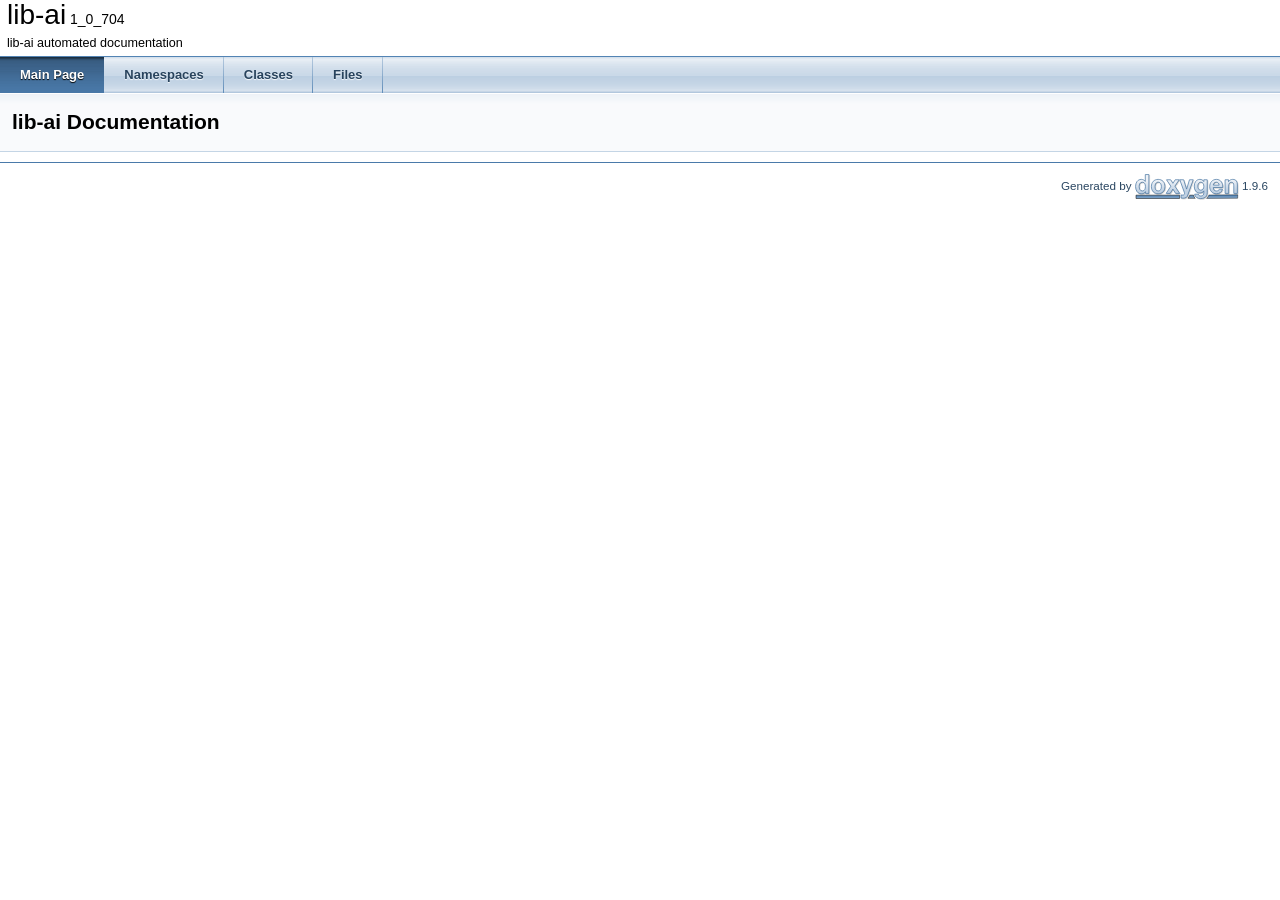
<file: docs/index.html>
<!DOCTYPE html PUBLIC "-//W3C//DTD XHTML 1.0 Transitional//EN" "https://www.w3.org/TR/xhtml1/DTD/xhtml1-transitional.dtd">
<html xmlns="http://www.w3.org/1999/xhtml" lang="en-US">
<head>
<meta http-equiv="Content-Type" content="text/xhtml;charset=UTF-8"/>
<meta http-equiv="X-UA-Compatible" content="IE=11"/>
<meta name="generator" content="Doxygen 1.9.6"/>
<meta name="viewport" content="width=device-width, initial-scale=1"/>
<title>lib-ai: Main Page</title>
<link href="tabs.css" rel="stylesheet" type="text/css"/>
<script type="text/javascript" src="jquery.js"></script>
<script type="text/javascript" src="dynsections.js"></script>
<link href="doxygen.css" rel="stylesheet" type="text/css" />
</head>
<body>
<div id="top"><!-- do not remove this div, it is closed by doxygen! -->
<div id="titlearea">
<table cellspacing="0" cellpadding="0">
 <tbody>
 <tr id="projectrow">
  <td id="projectalign">
   <div id="projectname">lib-ai<span id="projectnumber">&#160;1_0_704</span>
   </div>
   <div id="projectbrief">lib-ai automated documentation</div>
  </td>
 </tr>
 </tbody>
</table>
</div>
<!-- end header part -->
<!-- Generated by Doxygen 1.9.6 -->
  <div id="navrow1" class="tabs">
    <ul class="tablist">
      <li class="current"><a href="index.html"><span>Main&#160;Page</span></a></li>
      <li><a href="namespaces.html"><span>Namespaces</span></a></li>
      <li><a href="annotated.html"><span>Classes</span></a></li>
      <li><a href="files.html"><span>Files</span></a></li>
    </ul>
  </div>
</div><!-- top -->
<div class="header">
  <div class="headertitle"><div class="title">lib-ai Documentation</div></div>
</div><!--header-->
<div class="contents">
</div><!-- contents -->
<!-- start footer part -->
<hr class="footer"/><address class="footer"><small>
Generated by&#160;<a href="https://www.doxygen.org/index.html"><img class="footer" src="doxygen.svg" width="104" height="31" alt="doxygen"/></a> 1.9.6
</small></address>
</body>
</html>
</file>
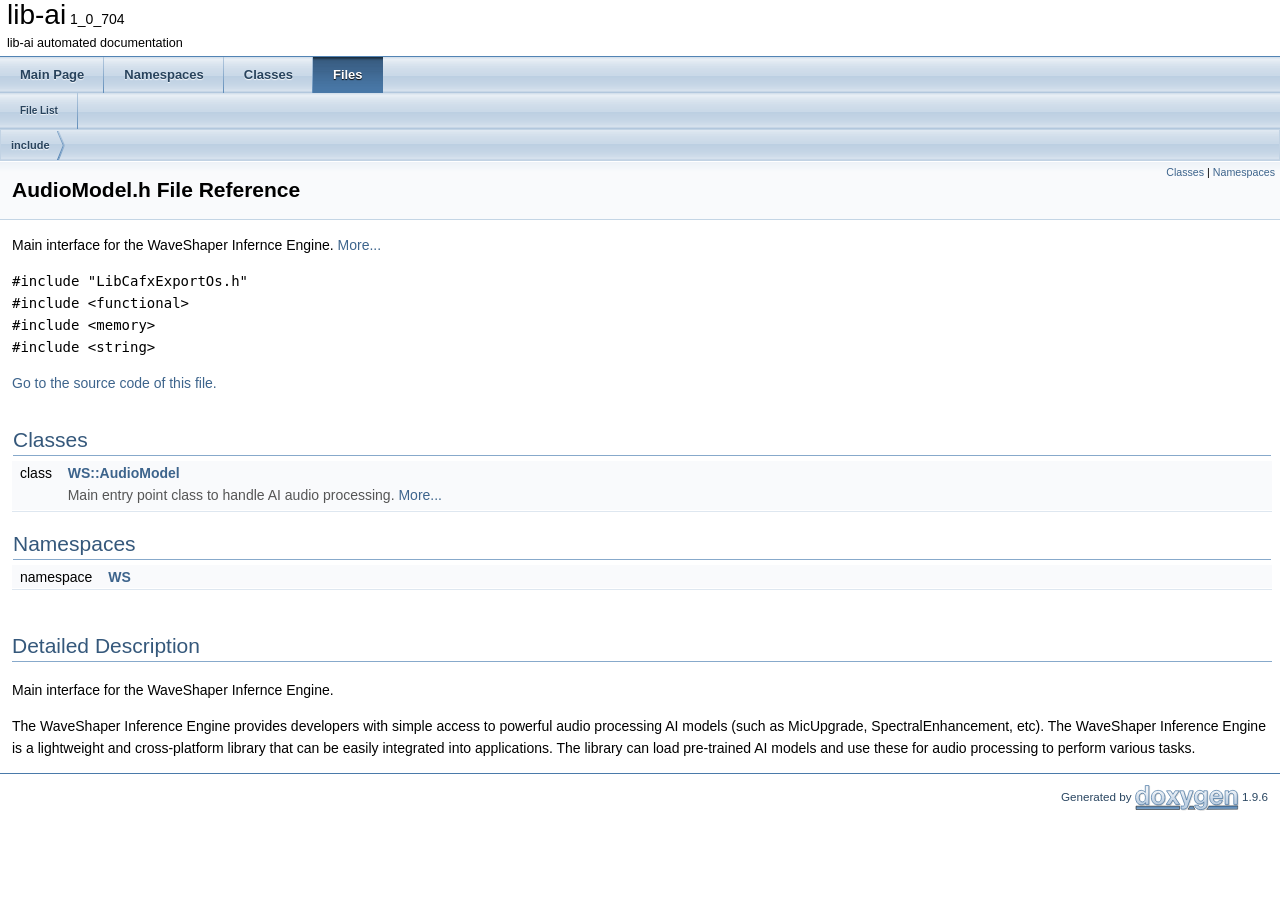
<file: docs/_audio_model_8h.html>
<!DOCTYPE html PUBLIC "-//W3C//DTD XHTML 1.0 Transitional//EN" "https://www.w3.org/TR/xhtml1/DTD/xhtml1-transitional.dtd">
<html xmlns="http://www.w3.org/1999/xhtml" lang="en-US">
<head>
<meta http-equiv="Content-Type" content="text/xhtml;charset=UTF-8"/>
<meta http-equiv="X-UA-Compatible" content="IE=11"/>
<meta name="generator" content="Doxygen 1.9.6"/>
<meta name="viewport" content="width=device-width, initial-scale=1"/>
<title>lib-ai: AudioModel.h File Reference</title>
<link href="tabs.css" rel="stylesheet" type="text/css"/>
<script type="text/javascript" src="jquery.js"></script>
<script type="text/javascript" src="dynsections.js"></script>
<link href="doxygen.css" rel="stylesheet" type="text/css" />
</head>
<body>
<div id="top"><!-- do not remove this div, it is closed by doxygen! -->
<div id="titlearea">
<table cellspacing="0" cellpadding="0">
 <tbody>
 <tr id="projectrow">
  <td id="projectalign">
   <div id="projectname">lib-ai<span id="projectnumber">&#160;1_0_704</span>
   </div>
   <div id="projectbrief">lib-ai automated documentation</div>
  </td>
 </tr>
 </tbody>
</table>
</div>
<!-- end header part -->
<!-- Generated by Doxygen 1.9.6 -->
  <div id="navrow1" class="tabs">
    <ul class="tablist">
      <li><a href="index.html"><span>Main&#160;Page</span></a></li>
      <li><a href="namespaces.html"><span>Namespaces</span></a></li>
      <li><a href="annotated.html"><span>Classes</span></a></li>
      <li class="current"><a href="files.html"><span>Files</span></a></li>
    </ul>
  </div>
  <div id="navrow2" class="tabs2">
    <ul class="tablist">
      <li><a href="files.html"><span>File&#160;List</span></a></li>
    </ul>
  </div>
<div id="nav-path" class="navpath">
  <ul>
<li class="navelem"><a class="el" href="dir_d44c64559bbebec7f509842c48db8b23.html">include</a></li>  </ul>
</div>
</div><!-- top -->
<div class="header">
  <div class="summary">
<a href="#nested-classes">Classes</a> &#124;
<a href="#namespaces">Namespaces</a>  </div>
  <div class="headertitle"><div class="title">AudioModel.h File Reference</div></div>
</div><!--header-->
<div class="contents">

<p>Main interface for the WaveShaper Infernce Engine.  
<a href="#details">More...</a></p>
<div class="textblock"><code>#include &quot;LibCafxExportOs.h&quot;</code><br />
<code>#include &lt;functional&gt;</code><br />
<code>#include &lt;memory&gt;</code><br />
<code>#include &lt;string&gt;</code><br />
</div>
<p><a href="_audio_model_8h_source.html">Go to the source code of this file.</a></p>
<table class="memberdecls">
<tr class="heading"><td colspan="2"><h2 class="groupheader"><a id="nested-classes" name="nested-classes"></a>
Classes</h2></td></tr>
<tr class="memitem:"><td class="memItemLeft" align="right" valign="top">class &#160;</td><td class="memItemRight" valign="bottom"><a class="el" href="class_w_s_1_1_audio_model.html">WS::AudioModel</a></td></tr>
<tr class="memdesc:"><td class="mdescLeft">&#160;</td><td class="mdescRight">Main entry point class to handle AI audio processing.  <a href="class_w_s_1_1_audio_model.html#details">More...</a><br /></td></tr>
<tr class="separator:"><td class="memSeparator" colspan="2">&#160;</td></tr>
</table><table class="memberdecls">
<tr class="heading"><td colspan="2"><h2 class="groupheader"><a id="namespaces" name="namespaces"></a>
Namespaces</h2></td></tr>
<tr class="memitem:namespace_w_s"><td class="memItemLeft" align="right" valign="top">namespace &#160;</td><td class="memItemRight" valign="bottom"><a class="el" href="namespace_w_s.html">WS</a></td></tr>
<tr class="separator:"><td class="memSeparator" colspan="2">&#160;</td></tr>
</table>
<a name="details" id="details"></a><h2 class="groupheader">Detailed Description</h2>
<div class="textblock"><p>Main interface for the WaveShaper Infernce Engine. </p>
<p>The WaveShaper Inference Engine provides developers with simple access to powerful audio processing AI models (such as MicUpgrade, SpectralEnhancement, etc). The WaveShaper Inference Engine is a lightweight and cross-platform library that can be easily integrated into applications. The library can load pre-trained AI models and use these for audio processing to perform various tasks. </p>
</div></div><!-- contents -->
<!-- start footer part -->
<hr class="footer"/><address class="footer"><small>
Generated by&#160;<a href="https://www.doxygen.org/index.html"><img class="footer" src="doxygen.svg" width="104" height="31" alt="doxygen"/></a> 1.9.6
</small></address>
</body>
</html>
</file>
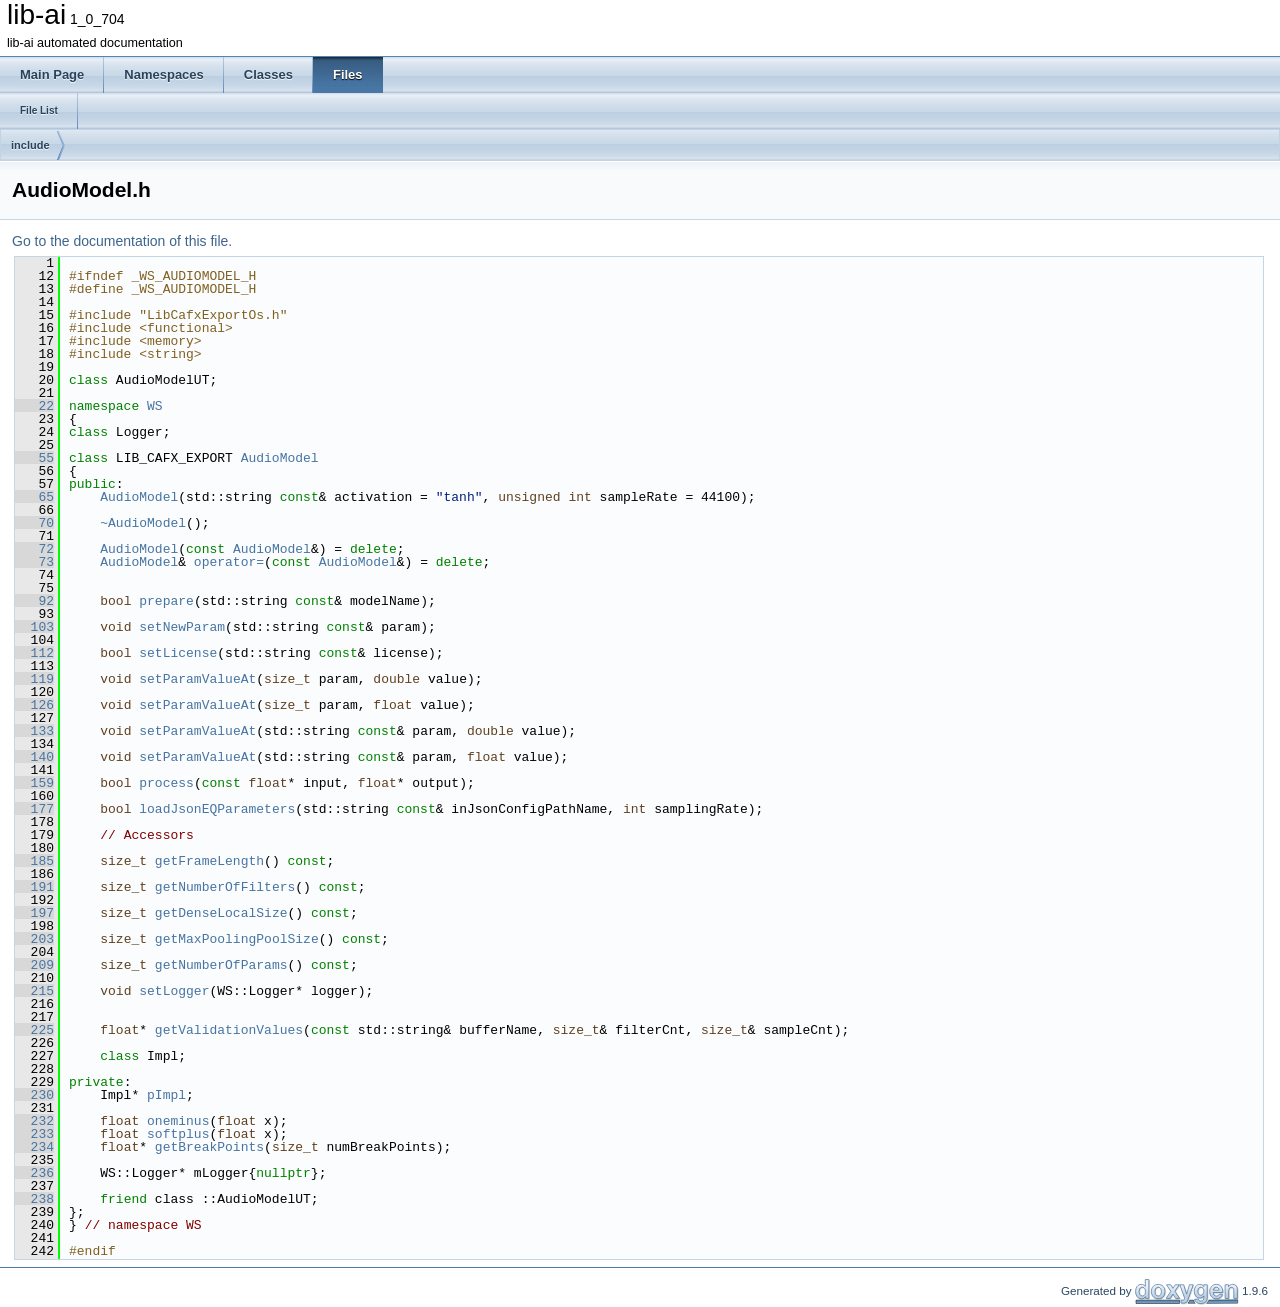
<file: docs/_audio_model_8h_source.html>
<!DOCTYPE html PUBLIC "-//W3C//DTD XHTML 1.0 Transitional//EN" "https://www.w3.org/TR/xhtml1/DTD/xhtml1-transitional.dtd">
<html xmlns="http://www.w3.org/1999/xhtml" lang="en-US">
<head>
<meta http-equiv="Content-Type" content="text/xhtml;charset=UTF-8"/>
<meta http-equiv="X-UA-Compatible" content="IE=11"/>
<meta name="generator" content="Doxygen 1.9.6"/>
<meta name="viewport" content="width=device-width, initial-scale=1"/>
<title>lib-ai: AudioModel.h Source File</title>
<link href="tabs.css" rel="stylesheet" type="text/css"/>
<script type="text/javascript" src="jquery.js"></script>
<script type="text/javascript" src="dynsections.js"></script>
<link href="doxygen.css" rel="stylesheet" type="text/css" />
</head>
<body>
<div id="top"><!-- do not remove this div, it is closed by doxygen! -->
<div id="titlearea">
<table cellspacing="0" cellpadding="0">
 <tbody>
 <tr id="projectrow">
  <td id="projectalign">
   <div id="projectname">lib-ai<span id="projectnumber">&#160;1_0_704</span>
   </div>
   <div id="projectbrief">lib-ai automated documentation</div>
  </td>
 </tr>
 </tbody>
</table>
</div>
<!-- end header part -->
<!-- Generated by Doxygen 1.9.6 -->
  <div id="navrow1" class="tabs">
    <ul class="tablist">
      <li><a href="index.html"><span>Main&#160;Page</span></a></li>
      <li><a href="namespaces.html"><span>Namespaces</span></a></li>
      <li><a href="annotated.html"><span>Classes</span></a></li>
      <li class="current"><a href="files.html"><span>Files</span></a></li>
    </ul>
  </div>
  <div id="navrow2" class="tabs2">
    <ul class="tablist">
      <li><a href="files.html"><span>File&#160;List</span></a></li>
    </ul>
  </div>
<div id="nav-path" class="navpath">
  <ul>
<li class="navelem"><a class="el" href="dir_d44c64559bbebec7f509842c48db8b23.html">include</a></li>  </ul>
</div>
</div><!-- top -->
<div class="header">
  <div class="headertitle"><div class="title">AudioModel.h</div></div>
</div><!--header-->
<div class="contents">
<a href="_audio_model_8h.html">Go to the documentation of this file.</a><div class="fragment"><div class="line"><a id="l00001" name="l00001"></a><span class="lineno">    1</span> </div>
<div class="line"><a id="l00012" name="l00012"></a><span class="lineno">   12</span><span class="preprocessor">#ifndef _WS_AUDIOMODEL_H</span></div>
<div class="line"><a id="l00013" name="l00013"></a><span class="lineno">   13</span><span class="preprocessor">#define _WS_AUDIOMODEL_H</span></div>
<div class="line"><a id="l00014" name="l00014"></a><span class="lineno">   14</span> </div>
<div class="line"><a id="l00015" name="l00015"></a><span class="lineno">   15</span><span class="preprocessor">#include &quot;LibCafxExportOs.h&quot;</span></div>
<div class="line"><a id="l00016" name="l00016"></a><span class="lineno">   16</span><span class="preprocessor">#include &lt;functional&gt;</span></div>
<div class="line"><a id="l00017" name="l00017"></a><span class="lineno">   17</span><span class="preprocessor">#include &lt;memory&gt;</span></div>
<div class="line"><a id="l00018" name="l00018"></a><span class="lineno">   18</span><span class="preprocessor">#include &lt;string&gt;</span></div>
<div class="line"><a id="l00019" name="l00019"></a><span class="lineno">   19</span> </div>
<div class="line"><a id="l00020" name="l00020"></a><span class="lineno">   20</span><span class="keyword">class </span>AudioModelUT;</div>
<div class="line"><a id="l00021" name="l00021"></a><span class="lineno">   21</span> </div>
<div class="line"><a id="l00022" name="l00022"></a><span class="lineno"><a class="line" href="namespace_w_s.html">   22</a></span><span class="keyword">namespace </span><a class="code hl_namespace" href="namespace_w_s.html">WS</a></div>
<div class="line"><a id="l00023" name="l00023"></a><span class="lineno">   23</span>{</div>
<div class="line"><a id="l00024" name="l00024"></a><span class="lineno">   24</span><span class="keyword">class </span>Logger;</div>
<div class="line"><a id="l00025" name="l00025"></a><span class="lineno">   25</span> </div>
<div class="line"><a id="l00055" name="l00055"></a><span class="lineno"><a class="line" href="class_w_s_1_1_audio_model.html">   55</a></span><span class="keyword">class </span>LIB_CAFX_EXPORT <a class="code hl_class" href="class_w_s_1_1_audio_model.html">AudioModel</a></div>
<div class="line"><a id="l00056" name="l00056"></a><span class="lineno">   56</span>{</div>
<div class="line"><a id="l00057" name="l00057"></a><span class="lineno">   57</span><span class="keyword">public</span>:</div>
<div class="line"><a id="l00065" name="l00065"></a><span class="lineno"><a class="line" href="class_w_s_1_1_audio_model.html#a584969d0b0649de10d126cfe05b06f8e">   65</a></span>    <a class="code hl_function" href="class_w_s_1_1_audio_model.html#a584969d0b0649de10d126cfe05b06f8e">AudioModel</a>(std::string <span class="keyword">const</span>&amp; activation = <span class="stringliteral">&quot;tanh&quot;</span>, <span class="keywordtype">unsigned</span> <span class="keywordtype">int</span> sampleRate = 44100);</div>
<div class="line"><a id="l00066" name="l00066"></a><span class="lineno">   66</span> </div>
<div class="line"><a id="l00070" name="l00070"></a><span class="lineno"><a class="line" href="class_w_s_1_1_audio_model.html#a51354bde54ffa1a249b459b56285d4f7">   70</a></span>    <a class="code hl_function" href="class_w_s_1_1_audio_model.html#a51354bde54ffa1a249b459b56285d4f7">~AudioModel</a>();</div>
<div class="line"><a id="l00071" name="l00071"></a><span class="lineno">   71</span> </div>
<div class="line"><a id="l00072" name="l00072"></a><span class="lineno"><a class="line" href="class_w_s_1_1_audio_model.html#ac802598557040a44633b736e6fae2fbb">   72</a></span>    <a class="code hl_function" href="class_w_s_1_1_audio_model.html#ac802598557040a44633b736e6fae2fbb">AudioModel</a>(<span class="keyword">const</span> <a class="code hl_class" href="class_w_s_1_1_audio_model.html">AudioModel</a>&amp;) = <span class="keyword">delete</span>;</div>
<div class="line"><a id="l00073" name="l00073"></a><span class="lineno"><a class="line" href="class_w_s_1_1_audio_model.html#a345ae04f2ff0e86185c7cc2b63cfc953">   73</a></span>    <a class="code hl_class" href="class_w_s_1_1_audio_model.html">AudioModel</a>&amp; <a class="code hl_function" href="class_w_s_1_1_audio_model.html#a345ae04f2ff0e86185c7cc2b63cfc953">operator=</a>(<span class="keyword">const</span> <a class="code hl_class" href="class_w_s_1_1_audio_model.html">AudioModel</a>&amp;) = <span class="keyword">delete</span>;</div>
<div class="line"><a id="l00074" name="l00074"></a><span class="lineno">   74</span> </div>
<div class="line"><a id="l00075" name="l00075"></a><span class="lineno">   75</span> </div>
<div class="line"><a id="l00092" name="l00092"></a><span class="lineno"><a class="line" href="class_w_s_1_1_audio_model.html#aaf7520f929ae3e2e2964f4b4bfcab586">   92</a></span>    <span class="keywordtype">bool</span> <a class="code hl_function" href="class_w_s_1_1_audio_model.html#aaf7520f929ae3e2e2964f4b4bfcab586">prepare</a>(std::string <span class="keyword">const</span>&amp; modelName);</div>
<div class="line"><a id="l00093" name="l00093"></a><span class="lineno">   93</span> </div>
<div class="line"><a id="l00103" name="l00103"></a><span class="lineno"><a class="line" href="class_w_s_1_1_audio_model.html#a89c5a7cbfe636b1d60690f7ae6f65fc4">  103</a></span>    <span class="keywordtype">void</span> <a class="code hl_function" href="class_w_s_1_1_audio_model.html#a89c5a7cbfe636b1d60690f7ae6f65fc4">setNewParam</a>(std::string <span class="keyword">const</span>&amp; param);</div>
<div class="line"><a id="l00104" name="l00104"></a><span class="lineno">  104</span> </div>
<div class="line"><a id="l00112" name="l00112"></a><span class="lineno"><a class="line" href="class_w_s_1_1_audio_model.html#a23547cddf74ad9085025a56840be58e4">  112</a></span>    <span class="keywordtype">bool</span> <a class="code hl_function" href="class_w_s_1_1_audio_model.html#a23547cddf74ad9085025a56840be58e4">setLicense</a>(std::string <span class="keyword">const</span>&amp; license);</div>
<div class="line"><a id="l00113" name="l00113"></a><span class="lineno">  113</span> </div>
<div class="line"><a id="l00119" name="l00119"></a><span class="lineno"><a class="line" href="class_w_s_1_1_audio_model.html#ae3052f096dd28b71d0e3b6ab3de706bc">  119</a></span>    <span class="keywordtype">void</span> <a class="code hl_function" href="class_w_s_1_1_audio_model.html#ae3052f096dd28b71d0e3b6ab3de706bc">setParamValueAt</a>(<span class="keywordtype">size_t</span> param, <span class="keywordtype">double</span> value);</div>
<div class="line"><a id="l00120" name="l00120"></a><span class="lineno">  120</span> </div>
<div class="line"><a id="l00126" name="l00126"></a><span class="lineno"><a class="line" href="class_w_s_1_1_audio_model.html#aef213beba60594f66b386be5921ea36d">  126</a></span>    <span class="keywordtype">void</span> <a class="code hl_function" href="class_w_s_1_1_audio_model.html#aef213beba60594f66b386be5921ea36d">setParamValueAt</a>(<span class="keywordtype">size_t</span> param, <span class="keywordtype">float</span> value);</div>
<div class="line"><a id="l00127" name="l00127"></a><span class="lineno">  127</span> </div>
<div class="line"><a id="l00133" name="l00133"></a><span class="lineno"><a class="line" href="class_w_s_1_1_audio_model.html#a4695932ed21bcef6e314f2c82a7c0742">  133</a></span>    <span class="keywordtype">void</span> <a class="code hl_function" href="class_w_s_1_1_audio_model.html#a4695932ed21bcef6e314f2c82a7c0742">setParamValueAt</a>(std::string <span class="keyword">const</span>&amp; param, <span class="keywordtype">double</span> value);</div>
<div class="line"><a id="l00134" name="l00134"></a><span class="lineno">  134</span> </div>
<div class="line"><a id="l00140" name="l00140"></a><span class="lineno"><a class="line" href="class_w_s_1_1_audio_model.html#ad3657d280b9d8eb0d1817678d2048282">  140</a></span>    <span class="keywordtype">void</span> <a class="code hl_function" href="class_w_s_1_1_audio_model.html#ad3657d280b9d8eb0d1817678d2048282">setParamValueAt</a>(std::string <span class="keyword">const</span>&amp; param, <span class="keywordtype">float</span> value);</div>
<div class="line"><a id="l00141" name="l00141"></a><span class="lineno">  141</span> </div>
<div class="line"><a id="l00159" name="l00159"></a><span class="lineno"><a class="line" href="class_w_s_1_1_audio_model.html#a7857eaf144c1ee5e4b6e5e4191768012">  159</a></span>    <span class="keywordtype">bool</span> <a class="code hl_function" href="class_w_s_1_1_audio_model.html#a7857eaf144c1ee5e4b6e5e4191768012">process</a>(<span class="keyword">const</span> <span class="keywordtype">float</span>* input, <span class="keywordtype">float</span>* output);</div>
<div class="line"><a id="l00160" name="l00160"></a><span class="lineno">  160</span> </div>
<div class="line"><a id="l00177" name="l00177"></a><span class="lineno"><a class="line" href="class_w_s_1_1_audio_model.html#af0078b22752bc03a5c8f00c875ed5fc0">  177</a></span>    <span class="keywordtype">bool</span> <a class="code hl_function" href="class_w_s_1_1_audio_model.html#af0078b22752bc03a5c8f00c875ed5fc0">loadJsonEQParameters</a>(std::string <span class="keyword">const</span>&amp; inJsonConfigPathName, <span class="keywordtype">int</span> samplingRate);</div>
<div class="line"><a id="l00178" name="l00178"></a><span class="lineno">  178</span> </div>
<div class="line"><a id="l00179" name="l00179"></a><span class="lineno">  179</span>    <span class="comment">// Accessors</span></div>
<div class="line"><a id="l00180" name="l00180"></a><span class="lineno">  180</span> </div>
<div class="line"><a id="l00185" name="l00185"></a><span class="lineno"><a class="line" href="class_w_s_1_1_audio_model.html#acf20d4f672f49818cc6689183a8159c7">  185</a></span>    <span class="keywordtype">size_t</span> <a class="code hl_function" href="class_w_s_1_1_audio_model.html#acf20d4f672f49818cc6689183a8159c7">getFrameLength</a>() <span class="keyword">const</span>;</div>
<div class="line"><a id="l00186" name="l00186"></a><span class="lineno">  186</span> </div>
<div class="line"><a id="l00191" name="l00191"></a><span class="lineno"><a class="line" href="class_w_s_1_1_audio_model.html#a4eb6b7fc413321e67f572ec7b17f3a81">  191</a></span>    <span class="keywordtype">size_t</span> <a class="code hl_function" href="class_w_s_1_1_audio_model.html#a4eb6b7fc413321e67f572ec7b17f3a81">getNumberOfFilters</a>() <span class="keyword">const</span>;</div>
<div class="line"><a id="l00192" name="l00192"></a><span class="lineno">  192</span> </div>
<div class="line"><a id="l00197" name="l00197"></a><span class="lineno"><a class="line" href="class_w_s_1_1_audio_model.html#a67a40e6555a01b196868fac9795f0b1f">  197</a></span>    <span class="keywordtype">size_t</span> <a class="code hl_function" href="class_w_s_1_1_audio_model.html#a67a40e6555a01b196868fac9795f0b1f">getDenseLocalSize</a>() <span class="keyword">const</span>;</div>
<div class="line"><a id="l00198" name="l00198"></a><span class="lineno">  198</span> </div>
<div class="line"><a id="l00203" name="l00203"></a><span class="lineno"><a class="line" href="class_w_s_1_1_audio_model.html#a2fe7ffbb723027627901136975efc16a">  203</a></span>    <span class="keywordtype">size_t</span> <a class="code hl_function" href="class_w_s_1_1_audio_model.html#a2fe7ffbb723027627901136975efc16a">getMaxPoolingPoolSize</a>() <span class="keyword">const</span>;</div>
<div class="line"><a id="l00204" name="l00204"></a><span class="lineno">  204</span> </div>
<div class="line"><a id="l00209" name="l00209"></a><span class="lineno"><a class="line" href="class_w_s_1_1_audio_model.html#ab58bc30a66c2f74a3de939e36b67f8e1">  209</a></span>    <span class="keywordtype">size_t</span> <a class="code hl_function" href="class_w_s_1_1_audio_model.html#ab58bc30a66c2f74a3de939e36b67f8e1">getNumberOfParams</a>() <span class="keyword">const</span>;</div>
<div class="line"><a id="l00210" name="l00210"></a><span class="lineno">  210</span> </div>
<div class="line"><a id="l00215" name="l00215"></a><span class="lineno"><a class="line" href="class_w_s_1_1_audio_model.html#a748c0dab5e16d1f61913adfa72544010">  215</a></span>    <span class="keywordtype">void</span> <a class="code hl_function" href="class_w_s_1_1_audio_model.html#a748c0dab5e16d1f61913adfa72544010">setLogger</a>(WS::Logger* logger);</div>
<div class="line"><a id="l00216" name="l00216"></a><span class="lineno">  216</span> </div>
<div class="line"><a id="l00217" name="l00217"></a><span class="lineno">  217</span> </div>
<div class="line"><a id="l00225" name="l00225"></a><span class="lineno"><a class="line" href="class_w_s_1_1_audio_model.html#ade0a80e5fe45fcfeae21af6c61fc7bdd">  225</a></span>    <span class="keywordtype">float</span>* <a class="code hl_function" href="class_w_s_1_1_audio_model.html#ade0a80e5fe45fcfeae21af6c61fc7bdd">getValidationValues</a>(<span class="keyword">const</span> std::string&amp; bufferName, <span class="keywordtype">size_t</span>&amp; filterCnt, <span class="keywordtype">size_t</span>&amp; sampleCnt);</div>
<div class="line"><a id="l00226" name="l00226"></a><span class="lineno">  226</span> </div>
<div class="line"><a id="l00227" name="l00227"></a><span class="lineno">  227</span>    <span class="keyword">class </span>Impl;</div>
<div class="line"><a id="l00228" name="l00228"></a><span class="lineno">  228</span> </div>
<div class="line"><a id="l00229" name="l00229"></a><span class="lineno">  229</span><span class="keyword">private</span>:</div>
<div class="line"><a id="l00230" name="l00230"></a><span class="lineno"><a class="line" href="class_w_s_1_1_audio_model.html#a7ca2058e997a9bb9297d5f810535d61c">  230</a></span>    Impl* <a class="code hl_variable" href="class_w_s_1_1_audio_model.html#a7ca2058e997a9bb9297d5f810535d61c">pImpl</a>;</div>
<div class="line"><a id="l00231" name="l00231"></a><span class="lineno">  231</span> </div>
<div class="line"><a id="l00232" name="l00232"></a><span class="lineno"><a class="line" href="class_w_s_1_1_audio_model.html#a6b61e8eb9d68f512afc19571f5b9cf5e">  232</a></span>    <span class="keywordtype">float</span> <a class="code hl_function" href="class_w_s_1_1_audio_model.html#a6b61e8eb9d68f512afc19571f5b9cf5e">oneminus</a>(<span class="keywordtype">float</span> x);</div>
<div class="line"><a id="l00233" name="l00233"></a><span class="lineno"><a class="line" href="class_w_s_1_1_audio_model.html#ae62316258f0b4650f63ff765d6151a86">  233</a></span>    <span class="keywordtype">float</span> <a class="code hl_function" href="class_w_s_1_1_audio_model.html#ae62316258f0b4650f63ff765d6151a86">softplus</a>(<span class="keywordtype">float</span> x);</div>
<div class="line"><a id="l00234" name="l00234"></a><span class="lineno"><a class="line" href="class_w_s_1_1_audio_model.html#af2a6ee65506c7f4c0320266090789d7c">  234</a></span>    <span class="keywordtype">float</span>* <a class="code hl_function" href="class_w_s_1_1_audio_model.html#af2a6ee65506c7f4c0320266090789d7c">getBreakPoints</a>(<span class="keywordtype">size_t</span> numBreakPoints);</div>
<div class="line"><a id="l00235" name="l00235"></a><span class="lineno">  235</span> </div>
<div class="line"><a id="l00236" name="l00236"></a><span class="lineno"><a class="line" href="class_w_s_1_1_audio_model.html#a4fd74b3047f00a8e67db3a6c43679d3c">  236</a></span>    WS::Logger* mLogger{<span class="keyword">nullptr</span>};</div>
<div class="line"><a id="l00237" name="l00237"></a><span class="lineno">  237</span> </div>
<div class="line"><a id="l00238" name="l00238"></a><span class="lineno"><a class="line" href="class_w_s_1_1_audio_model.html#af5cab04c2d1583e2156288c1d5e2d87a">  238</a></span>    <span class="keyword">friend</span> class ::AudioModelUT;</div>
<div class="line"><a id="l00239" name="l00239"></a><span class="lineno">  239</span>};</div>
<div class="line"><a id="l00240" name="l00240"></a><span class="lineno">  240</span>} <span class="comment">// namespace WS</span></div>
<div class="line"><a id="l00241" name="l00241"></a><span class="lineno">  241</span> </div>
<div class="line"><a id="l00242" name="l00242"></a><span class="lineno">  242</span><span class="preprocessor">#endif</span></div>
<div class="ttc" id="aclass_w_s_1_1_audio_model_html"><div class="ttname"><a href="class_w_s_1_1_audio_model.html">WS::AudioModel</a></div><div class="ttdoc">Main entry point class to handle AI audio processing.</div><div class="ttdef"><b>Definition:</b> AudioModel.h:56</div></div>
<div class="ttc" id="aclass_w_s_1_1_audio_model_html_a23547cddf74ad9085025a56840be58e4"><div class="ttname"><a href="class_w_s_1_1_audio_model.html#a23547cddf74ad9085025a56840be58e4">WS::AudioModel::setLicense</a></div><div class="ttdeci">bool setLicense(std::string const &amp;license)</div><div class="ttdoc">Adds license.</div></div>
<div class="ttc" id="aclass_w_s_1_1_audio_model_html_a2fe7ffbb723027627901136975efc16a"><div class="ttname"><a href="class_w_s_1_1_audio_model.html#a2fe7ffbb723027627901136975efc16a">WS::AudioModel::getMaxPoolingPoolSize</a></div><div class="ttdeci">size_t getMaxPoolingPoolSize() const</div><div class="ttdoc">Gets the max pooling pool size.</div></div>
<div class="ttc" id="aclass_w_s_1_1_audio_model_html_a345ae04f2ff0e86185c7cc2b63cfc953"><div class="ttname"><a href="class_w_s_1_1_audio_model.html#a345ae04f2ff0e86185c7cc2b63cfc953">WS::AudioModel::operator=</a></div><div class="ttdeci">AudioModel &amp; operator=(const AudioModel &amp;)=delete</div></div>
<div class="ttc" id="aclass_w_s_1_1_audio_model_html_a4695932ed21bcef6e314f2c82a7c0742"><div class="ttname"><a href="class_w_s_1_1_audio_model.html#a4695932ed21bcef6e314f2c82a7c0742">WS::AudioModel::setParamValueAt</a></div><div class="ttdeci">void setParamValueAt(std::string const &amp;param, double value)</div><div class="ttdoc">Sets the value of a parameter by name.</div></div>
<div class="ttc" id="aclass_w_s_1_1_audio_model_html_a4eb6b7fc413321e67f572ec7b17f3a81"><div class="ttname"><a href="class_w_s_1_1_audio_model.html#a4eb6b7fc413321e67f572ec7b17f3a81">WS::AudioModel::getNumberOfFilters</a></div><div class="ttdeci">size_t getNumberOfFilters() const</div><div class="ttdoc">Gets the number of filters in the model.</div></div>
<div class="ttc" id="aclass_w_s_1_1_audio_model_html_a51354bde54ffa1a249b459b56285d4f7"><div class="ttname"><a href="class_w_s_1_1_audio_model.html#a51354bde54ffa1a249b459b56285d4f7">WS::AudioModel::~AudioModel</a></div><div class="ttdeci">~AudioModel()</div><div class="ttdoc">Destructor for AudioModel.</div></div>
<div class="ttc" id="aclass_w_s_1_1_audio_model_html_a584969d0b0649de10d126cfe05b06f8e"><div class="ttname"><a href="class_w_s_1_1_audio_model.html#a584969d0b0649de10d126cfe05b06f8e">WS::AudioModel::AudioModel</a></div><div class="ttdeci">AudioModel(std::string const &amp;activation=&quot;tanh&quot;, unsigned int sampleRate=44100)</div><div class="ttdoc">Constructor for AudioModel.</div></div>
<div class="ttc" id="aclass_w_s_1_1_audio_model_html_a67a40e6555a01b196868fac9795f0b1f"><div class="ttname"><a href="class_w_s_1_1_audio_model.html#a67a40e6555a01b196868fac9795f0b1f">WS::AudioModel::getDenseLocalSize</a></div><div class="ttdeci">size_t getDenseLocalSize() const</div><div class="ttdoc">Gets the dense local size of the model.</div></div>
<div class="ttc" id="aclass_w_s_1_1_audio_model_html_a6b61e8eb9d68f512afc19571f5b9cf5e"><div class="ttname"><a href="class_w_s_1_1_audio_model.html#a6b61e8eb9d68f512afc19571f5b9cf5e">WS::AudioModel::oneminus</a></div><div class="ttdeci">float oneminus(float x)</div></div>
<div class="ttc" id="aclass_w_s_1_1_audio_model_html_a748c0dab5e16d1f61913adfa72544010"><div class="ttname"><a href="class_w_s_1_1_audio_model.html#a748c0dab5e16d1f61913adfa72544010">WS::AudioModel::setLogger</a></div><div class="ttdeci">void setLogger(WS::Logger *logger)</div><div class="ttdoc">Sets a logger for the model.</div></div>
<div class="ttc" id="aclass_w_s_1_1_audio_model_html_a7857eaf144c1ee5e4b6e5e4191768012"><div class="ttname"><a href="class_w_s_1_1_audio_model.html#a7857eaf144c1ee5e4b6e5e4191768012">WS::AudioModel::process</a></div><div class="ttdeci">bool process(const float *input, float *output)</div><div class="ttdoc">Processes audio through the model.</div></div>
<div class="ttc" id="aclass_w_s_1_1_audio_model_html_a7ca2058e997a9bb9297d5f810535d61c"><div class="ttname"><a href="class_w_s_1_1_audio_model.html#a7ca2058e997a9bb9297d5f810535d61c">WS::AudioModel::pImpl</a></div><div class="ttdeci">Impl * pImpl</div><div class="ttdef"><b>Definition:</b> AudioModel.h:230</div></div>
<div class="ttc" id="aclass_w_s_1_1_audio_model_html_a89c5a7cbfe636b1d60690f7ae6f65fc4"><div class="ttname"><a href="class_w_s_1_1_audio_model.html#a89c5a7cbfe636b1d60690f7ae6f65fc4">WS::AudioModel::setNewParam</a></div><div class="ttdeci">void setNewParam(std::string const &amp;param)</div><div class="ttdoc">Adds a new parameter to the model.</div></div>
<div class="ttc" id="aclass_w_s_1_1_audio_model_html_aaf7520f929ae3e2e2964f4b4bfcab586"><div class="ttname"><a href="class_w_s_1_1_audio_model.html#aaf7520f929ae3e2e2964f4b4bfcab586">WS::AudioModel::prepare</a></div><div class="ttdeci">bool prepare(std::string const &amp;modelName)</div><div class="ttdoc">Loads and prepares the model for processing.</div></div>
<div class="ttc" id="aclass_w_s_1_1_audio_model_html_ab58bc30a66c2f74a3de939e36b67f8e1"><div class="ttname"><a href="class_w_s_1_1_audio_model.html#ab58bc30a66c2f74a3de939e36b67f8e1">WS::AudioModel::getNumberOfParams</a></div><div class="ttdeci">size_t getNumberOfParams() const</div><div class="ttdoc">Gets the number of parameters supported by the model.</div></div>
<div class="ttc" id="aclass_w_s_1_1_audio_model_html_ac802598557040a44633b736e6fae2fbb"><div class="ttname"><a href="class_w_s_1_1_audio_model.html#ac802598557040a44633b736e6fae2fbb">WS::AudioModel::AudioModel</a></div><div class="ttdeci">AudioModel(const AudioModel &amp;)=delete</div></div>
<div class="ttc" id="aclass_w_s_1_1_audio_model_html_acf20d4f672f49818cc6689183a8159c7"><div class="ttname"><a href="class_w_s_1_1_audio_model.html#acf20d4f672f49818cc6689183a8159c7">WS::AudioModel::getFrameLength</a></div><div class="ttdeci">size_t getFrameLength() const</div><div class="ttdoc">Gets the frame length required for processing.</div></div>
<div class="ttc" id="aclass_w_s_1_1_audio_model_html_ad3657d280b9d8eb0d1817678d2048282"><div class="ttname"><a href="class_w_s_1_1_audio_model.html#ad3657d280b9d8eb0d1817678d2048282">WS::AudioModel::setParamValueAt</a></div><div class="ttdeci">void setParamValueAt(std::string const &amp;param, float value)</div><div class="ttdoc">Sets the value of a parameter by name.</div></div>
<div class="ttc" id="aclass_w_s_1_1_audio_model_html_ade0a80e5fe45fcfeae21af6c61fc7bdd"><div class="ttname"><a href="class_w_s_1_1_audio_model.html#ade0a80e5fe45fcfeae21af6c61fc7bdd">WS::AudioModel::getValidationValues</a></div><div class="ttdeci">float * getValidationValues(const std::string &amp;bufferName, size_t &amp;filterCnt, size_t &amp;sampleCnt)</div><div class="ttdoc">Gets validation values for a specific buffer.</div></div>
<div class="ttc" id="aclass_w_s_1_1_audio_model_html_ae3052f096dd28b71d0e3b6ab3de706bc"><div class="ttname"><a href="class_w_s_1_1_audio_model.html#ae3052f096dd28b71d0e3b6ab3de706bc">WS::AudioModel::setParamValueAt</a></div><div class="ttdeci">void setParamValueAt(size_t param, double value)</div><div class="ttdoc">Sets the value of a parameter by index.</div></div>
<div class="ttc" id="aclass_w_s_1_1_audio_model_html_ae62316258f0b4650f63ff765d6151a86"><div class="ttname"><a href="class_w_s_1_1_audio_model.html#ae62316258f0b4650f63ff765d6151a86">WS::AudioModel::softplus</a></div><div class="ttdeci">float softplus(float x)</div></div>
<div class="ttc" id="aclass_w_s_1_1_audio_model_html_aef213beba60594f66b386be5921ea36d"><div class="ttname"><a href="class_w_s_1_1_audio_model.html#aef213beba60594f66b386be5921ea36d">WS::AudioModel::setParamValueAt</a></div><div class="ttdeci">void setParamValueAt(size_t param, float value)</div><div class="ttdoc">Sets the value of a parameter by index.</div></div>
<div class="ttc" id="aclass_w_s_1_1_audio_model_html_af0078b22752bc03a5c8f00c875ed5fc0"><div class="ttname"><a href="class_w_s_1_1_audio_model.html#af0078b22752bc03a5c8f00c875ed5fc0">WS::AudioModel::loadJsonEQParameters</a></div><div class="ttdeci">bool loadJsonEQParameters(std::string const &amp;inJsonConfigPathName, int samplingRate)</div><div class="ttdoc">Loads EQ parameters from a JSON configuration file.</div></div>
<div class="ttc" id="aclass_w_s_1_1_audio_model_html_af2a6ee65506c7f4c0320266090789d7c"><div class="ttname"><a href="class_w_s_1_1_audio_model.html#af2a6ee65506c7f4c0320266090789d7c">WS::AudioModel::getBreakPoints</a></div><div class="ttdeci">float * getBreakPoints(size_t numBreakPoints)</div></div>
<div class="ttc" id="anamespace_w_s_html"><div class="ttname"><a href="namespace_w_s.html">WS</a></div><div class="ttdef"><b>Definition:</b> AudioModel.h:23</div></div>
</div><!-- fragment --></div><!-- contents -->
<!-- start footer part -->
<hr class="footer"/><address class="footer"><small>
Generated by&#160;<a href="https://www.doxygen.org/index.html"><img class="footer" src="doxygen.svg" width="104" height="31" alt="doxygen"/></a> 1.9.6
</small></address>
</body>
</html>
</file>
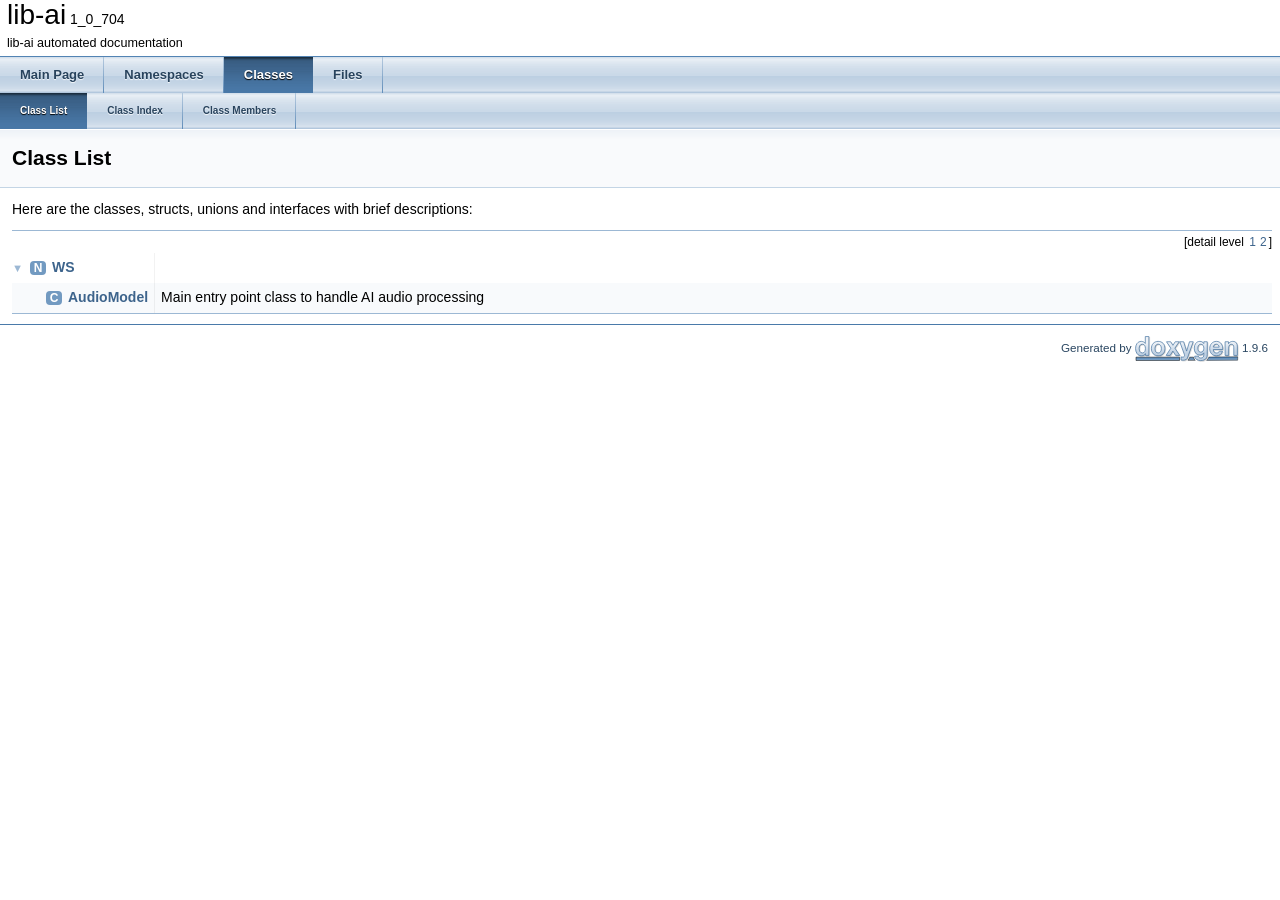
<file: docs/annotated.html>
<!DOCTYPE html PUBLIC "-//W3C//DTD XHTML 1.0 Transitional//EN" "https://www.w3.org/TR/xhtml1/DTD/xhtml1-transitional.dtd">
<html xmlns="http://www.w3.org/1999/xhtml" lang="en-US">
<head>
<meta http-equiv="Content-Type" content="text/xhtml;charset=UTF-8"/>
<meta http-equiv="X-UA-Compatible" content="IE=11"/>
<meta name="generator" content="Doxygen 1.9.6"/>
<meta name="viewport" content="width=device-width, initial-scale=1"/>
<title>lib-ai: Class List</title>
<link href="tabs.css" rel="stylesheet" type="text/css"/>
<script type="text/javascript" src="jquery.js"></script>
<script type="text/javascript" src="dynsections.js"></script>
<link href="doxygen.css" rel="stylesheet" type="text/css" />
</head>
<body>
<div id="top"><!-- do not remove this div, it is closed by doxygen! -->
<div id="titlearea">
<table cellspacing="0" cellpadding="0">
 <tbody>
 <tr id="projectrow">
  <td id="projectalign">
   <div id="projectname">lib-ai<span id="projectnumber">&#160;1_0_704</span>
   </div>
   <div id="projectbrief">lib-ai automated documentation</div>
  </td>
 </tr>
 </tbody>
</table>
</div>
<!-- end header part -->
<!-- Generated by Doxygen 1.9.6 -->
  <div id="navrow1" class="tabs">
    <ul class="tablist">
      <li><a href="index.html"><span>Main&#160;Page</span></a></li>
      <li><a href="namespaces.html"><span>Namespaces</span></a></li>
      <li class="current"><a href="annotated.html"><span>Classes</span></a></li>
      <li><a href="files.html"><span>Files</span></a></li>
    </ul>
  </div>
  <div id="navrow2" class="tabs2">
    <ul class="tablist">
      <li class="current"><a href="annotated.html"><span>Class&#160;List</span></a></li>
      <li><a href="classes.html"><span>Class&#160;Index</span></a></li>
      <li><a href="functions.html"><span>Class&#160;Members</span></a></li>
    </ul>
  </div>
</div><!-- top -->
<div class="header">
  <div class="headertitle"><div class="title">Class List</div></div>
</div><!--header-->
<div class="contents">
<div class="textblock">Here are the classes, structs, unions and interfaces with brief descriptions:</div><div class="directory">
<div class="levels">[detail level <span onclick="javascript:toggleLevel(1);">1</span><span onclick="javascript:toggleLevel(2);">2</span>]</div><table class="directory">
<tr id="row_0_" class="even"><td class="entry"><span style="width:0px;display:inline-block;">&#160;</span><span id="arr_0_" class="arrow" onclick="toggleFolder('0_')">&#9660;</span><span class="icona"><span class="icon">N</span></span><a class="el" href="namespace_w_s.html" target="_self">WS</a></td><td class="desc"></td></tr>
<tr id="row_0_0_" class="odd"><td class="entry"><span style="width:32px;display:inline-block;">&#160;</span><span class="icona"><span class="icon">C</span></span><a class="el" href="class_w_s_1_1_audio_model.html" target="_self">AudioModel</a></td><td class="desc">Main entry point class to handle AI audio processing </td></tr>
</table>
</div><!-- directory -->
</div><!-- contents -->
<!-- start footer part -->
<hr class="footer"/><address class="footer"><small>
Generated by&#160;<a href="https://www.doxygen.org/index.html"><img class="footer" src="doxygen.svg" width="104" height="31" alt="doxygen"/></a> 1.9.6
</small></address>
</body>
</html>
</file>
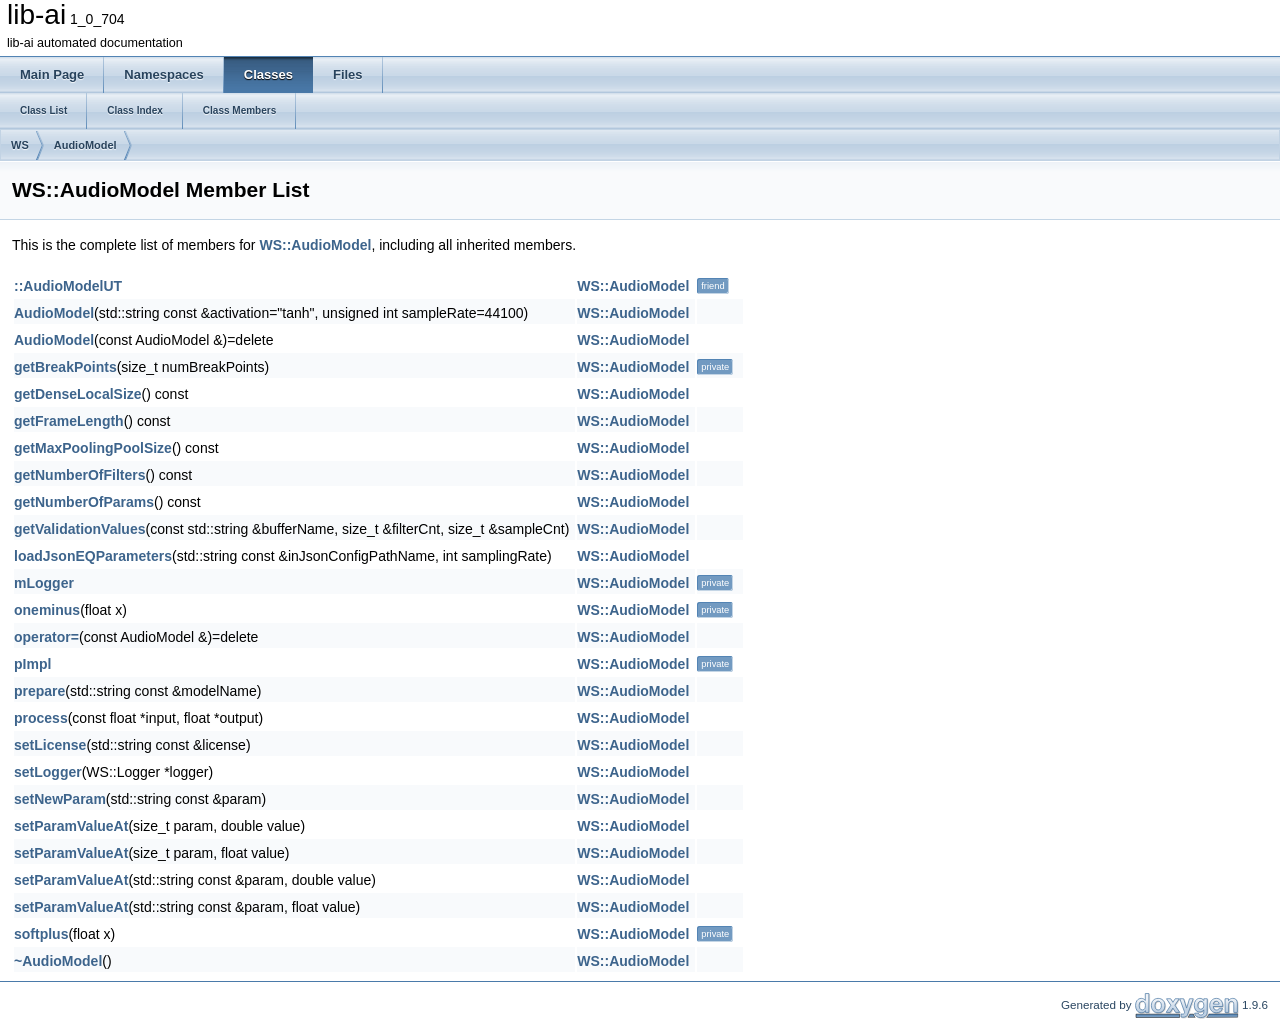
<file: docs/class_w_s_1_1_audio_model-members.html>
<!DOCTYPE html PUBLIC "-//W3C//DTD XHTML 1.0 Transitional//EN" "https://www.w3.org/TR/xhtml1/DTD/xhtml1-transitional.dtd">
<html xmlns="http://www.w3.org/1999/xhtml" lang="en-US">
<head>
<meta http-equiv="Content-Type" content="text/xhtml;charset=UTF-8"/>
<meta http-equiv="X-UA-Compatible" content="IE=11"/>
<meta name="generator" content="Doxygen 1.9.6"/>
<meta name="viewport" content="width=device-width, initial-scale=1"/>
<title>lib-ai: Member List</title>
<link href="tabs.css" rel="stylesheet" type="text/css"/>
<script type="text/javascript" src="jquery.js"></script>
<script type="text/javascript" src="dynsections.js"></script>
<link href="doxygen.css" rel="stylesheet" type="text/css" />
</head>
<body>
<div id="top"><!-- do not remove this div, it is closed by doxygen! -->
<div id="titlearea">
<table cellspacing="0" cellpadding="0">
 <tbody>
 <tr id="projectrow">
  <td id="projectalign">
   <div id="projectname">lib-ai<span id="projectnumber">&#160;1_0_704</span>
   </div>
   <div id="projectbrief">lib-ai automated documentation</div>
  </td>
 </tr>
 </tbody>
</table>
</div>
<!-- end header part -->
<!-- Generated by Doxygen 1.9.6 -->
  <div id="navrow1" class="tabs">
    <ul class="tablist">
      <li><a href="index.html"><span>Main&#160;Page</span></a></li>
      <li><a href="namespaces.html"><span>Namespaces</span></a></li>
      <li class="current"><a href="annotated.html"><span>Classes</span></a></li>
      <li><a href="files.html"><span>Files</span></a></li>
    </ul>
  </div>
  <div id="navrow2" class="tabs2">
    <ul class="tablist">
      <li><a href="annotated.html"><span>Class&#160;List</span></a></li>
      <li><a href="classes.html"><span>Class&#160;Index</span></a></li>
      <li><a href="functions.html"><span>Class&#160;Members</span></a></li>
    </ul>
  </div>
<div id="nav-path" class="navpath">
  <ul>
<li class="navelem"><a class="el" href="namespace_w_s.html">WS</a></li><li class="navelem"><a class="el" href="class_w_s_1_1_audio_model.html">AudioModel</a></li>  </ul>
</div>
</div><!-- top -->
<div class="header">
  <div class="headertitle"><div class="title">WS::AudioModel Member List</div></div>
</div><!--header-->
<div class="contents">

<p>This is the complete list of members for <a class="el" href="class_w_s_1_1_audio_model.html">WS::AudioModel</a>, including all inherited members.</p>
<table class="directory">
  <tr class="even"><td class="entry"><a class="el" href="class_w_s_1_1_audio_model.html#af5cab04c2d1583e2156288c1d5e2d87a">::AudioModelUT</a></td><td class="entry"><a class="el" href="class_w_s_1_1_audio_model.html">WS::AudioModel</a></td><td class="entry"><span class="mlabel">friend</span></td></tr>
  <tr class="odd"><td class="entry"><a class="el" href="class_w_s_1_1_audio_model.html#a584969d0b0649de10d126cfe05b06f8e">AudioModel</a>(std::string const &amp;activation=&quot;tanh&quot;, unsigned int sampleRate=44100)</td><td class="entry"><a class="el" href="class_w_s_1_1_audio_model.html">WS::AudioModel</a></td><td class="entry"></td></tr>
  <tr class="even"><td class="entry"><a class="el" href="class_w_s_1_1_audio_model.html#ac802598557040a44633b736e6fae2fbb">AudioModel</a>(const AudioModel &amp;)=delete</td><td class="entry"><a class="el" href="class_w_s_1_1_audio_model.html">WS::AudioModel</a></td><td class="entry"></td></tr>
  <tr class="odd"><td class="entry"><a class="el" href="class_w_s_1_1_audio_model.html#af2a6ee65506c7f4c0320266090789d7c">getBreakPoints</a>(size_t numBreakPoints)</td><td class="entry"><a class="el" href="class_w_s_1_1_audio_model.html">WS::AudioModel</a></td><td class="entry"><span class="mlabel">private</span></td></tr>
  <tr class="even"><td class="entry"><a class="el" href="class_w_s_1_1_audio_model.html#a67a40e6555a01b196868fac9795f0b1f">getDenseLocalSize</a>() const</td><td class="entry"><a class="el" href="class_w_s_1_1_audio_model.html">WS::AudioModel</a></td><td class="entry"></td></tr>
  <tr class="odd"><td class="entry"><a class="el" href="class_w_s_1_1_audio_model.html#acf20d4f672f49818cc6689183a8159c7">getFrameLength</a>() const</td><td class="entry"><a class="el" href="class_w_s_1_1_audio_model.html">WS::AudioModel</a></td><td class="entry"></td></tr>
  <tr class="even"><td class="entry"><a class="el" href="class_w_s_1_1_audio_model.html#a2fe7ffbb723027627901136975efc16a">getMaxPoolingPoolSize</a>() const</td><td class="entry"><a class="el" href="class_w_s_1_1_audio_model.html">WS::AudioModel</a></td><td class="entry"></td></tr>
  <tr class="odd"><td class="entry"><a class="el" href="class_w_s_1_1_audio_model.html#a4eb6b7fc413321e67f572ec7b17f3a81">getNumberOfFilters</a>() const</td><td class="entry"><a class="el" href="class_w_s_1_1_audio_model.html">WS::AudioModel</a></td><td class="entry"></td></tr>
  <tr class="even"><td class="entry"><a class="el" href="class_w_s_1_1_audio_model.html#ab58bc30a66c2f74a3de939e36b67f8e1">getNumberOfParams</a>() const</td><td class="entry"><a class="el" href="class_w_s_1_1_audio_model.html">WS::AudioModel</a></td><td class="entry"></td></tr>
  <tr class="odd"><td class="entry"><a class="el" href="class_w_s_1_1_audio_model.html#ade0a80e5fe45fcfeae21af6c61fc7bdd">getValidationValues</a>(const std::string &amp;bufferName, size_t &amp;filterCnt, size_t &amp;sampleCnt)</td><td class="entry"><a class="el" href="class_w_s_1_1_audio_model.html">WS::AudioModel</a></td><td class="entry"></td></tr>
  <tr class="even"><td class="entry"><a class="el" href="class_w_s_1_1_audio_model.html#af0078b22752bc03a5c8f00c875ed5fc0">loadJsonEQParameters</a>(std::string const &amp;inJsonConfigPathName, int samplingRate)</td><td class="entry"><a class="el" href="class_w_s_1_1_audio_model.html">WS::AudioModel</a></td><td class="entry"></td></tr>
  <tr class="odd"><td class="entry"><a class="el" href="class_w_s_1_1_audio_model.html#a4fd74b3047f00a8e67db3a6c43679d3c">mLogger</a></td><td class="entry"><a class="el" href="class_w_s_1_1_audio_model.html">WS::AudioModel</a></td><td class="entry"><span class="mlabel">private</span></td></tr>
  <tr class="even"><td class="entry"><a class="el" href="class_w_s_1_1_audio_model.html#a6b61e8eb9d68f512afc19571f5b9cf5e">oneminus</a>(float x)</td><td class="entry"><a class="el" href="class_w_s_1_1_audio_model.html">WS::AudioModel</a></td><td class="entry"><span class="mlabel">private</span></td></tr>
  <tr class="odd"><td class="entry"><a class="el" href="class_w_s_1_1_audio_model.html#a345ae04f2ff0e86185c7cc2b63cfc953">operator=</a>(const AudioModel &amp;)=delete</td><td class="entry"><a class="el" href="class_w_s_1_1_audio_model.html">WS::AudioModel</a></td><td class="entry"></td></tr>
  <tr class="even"><td class="entry"><a class="el" href="class_w_s_1_1_audio_model.html#a7ca2058e997a9bb9297d5f810535d61c">pImpl</a></td><td class="entry"><a class="el" href="class_w_s_1_1_audio_model.html">WS::AudioModel</a></td><td class="entry"><span class="mlabel">private</span></td></tr>
  <tr class="odd"><td class="entry"><a class="el" href="class_w_s_1_1_audio_model.html#aaf7520f929ae3e2e2964f4b4bfcab586">prepare</a>(std::string const &amp;modelName)</td><td class="entry"><a class="el" href="class_w_s_1_1_audio_model.html">WS::AudioModel</a></td><td class="entry"></td></tr>
  <tr class="even"><td class="entry"><a class="el" href="class_w_s_1_1_audio_model.html#a7857eaf144c1ee5e4b6e5e4191768012">process</a>(const float *input, float *output)</td><td class="entry"><a class="el" href="class_w_s_1_1_audio_model.html">WS::AudioModel</a></td><td class="entry"></td></tr>
  <tr class="odd"><td class="entry"><a class="el" href="class_w_s_1_1_audio_model.html#a23547cddf74ad9085025a56840be58e4">setLicense</a>(std::string const &amp;license)</td><td class="entry"><a class="el" href="class_w_s_1_1_audio_model.html">WS::AudioModel</a></td><td class="entry"></td></tr>
  <tr class="even"><td class="entry"><a class="el" href="class_w_s_1_1_audio_model.html#a748c0dab5e16d1f61913adfa72544010">setLogger</a>(WS::Logger *logger)</td><td class="entry"><a class="el" href="class_w_s_1_1_audio_model.html">WS::AudioModel</a></td><td class="entry"></td></tr>
  <tr class="odd"><td class="entry"><a class="el" href="class_w_s_1_1_audio_model.html#a89c5a7cbfe636b1d60690f7ae6f65fc4">setNewParam</a>(std::string const &amp;param)</td><td class="entry"><a class="el" href="class_w_s_1_1_audio_model.html">WS::AudioModel</a></td><td class="entry"></td></tr>
  <tr class="even"><td class="entry"><a class="el" href="class_w_s_1_1_audio_model.html#ae3052f096dd28b71d0e3b6ab3de706bc">setParamValueAt</a>(size_t param, double value)</td><td class="entry"><a class="el" href="class_w_s_1_1_audio_model.html">WS::AudioModel</a></td><td class="entry"></td></tr>
  <tr class="odd"><td class="entry"><a class="el" href="class_w_s_1_1_audio_model.html#aef213beba60594f66b386be5921ea36d">setParamValueAt</a>(size_t param, float value)</td><td class="entry"><a class="el" href="class_w_s_1_1_audio_model.html">WS::AudioModel</a></td><td class="entry"></td></tr>
  <tr class="even"><td class="entry"><a class="el" href="class_w_s_1_1_audio_model.html#a4695932ed21bcef6e314f2c82a7c0742">setParamValueAt</a>(std::string const &amp;param, double value)</td><td class="entry"><a class="el" href="class_w_s_1_1_audio_model.html">WS::AudioModel</a></td><td class="entry"></td></tr>
  <tr class="odd"><td class="entry"><a class="el" href="class_w_s_1_1_audio_model.html#ad3657d280b9d8eb0d1817678d2048282">setParamValueAt</a>(std::string const &amp;param, float value)</td><td class="entry"><a class="el" href="class_w_s_1_1_audio_model.html">WS::AudioModel</a></td><td class="entry"></td></tr>
  <tr class="even"><td class="entry"><a class="el" href="class_w_s_1_1_audio_model.html#ae62316258f0b4650f63ff765d6151a86">softplus</a>(float x)</td><td class="entry"><a class="el" href="class_w_s_1_1_audio_model.html">WS::AudioModel</a></td><td class="entry"><span class="mlabel">private</span></td></tr>
  <tr class="odd"><td class="entry"><a class="el" href="class_w_s_1_1_audio_model.html#a51354bde54ffa1a249b459b56285d4f7">~AudioModel</a>()</td><td class="entry"><a class="el" href="class_w_s_1_1_audio_model.html">WS::AudioModel</a></td><td class="entry"></td></tr>
</table></div><!-- contents -->
<!-- start footer part -->
<hr class="footer"/><address class="footer"><small>
Generated by&#160;<a href="https://www.doxygen.org/index.html"><img class="footer" src="doxygen.svg" width="104" height="31" alt="doxygen"/></a> 1.9.6
</small></address>
</body>
</html>
</file>
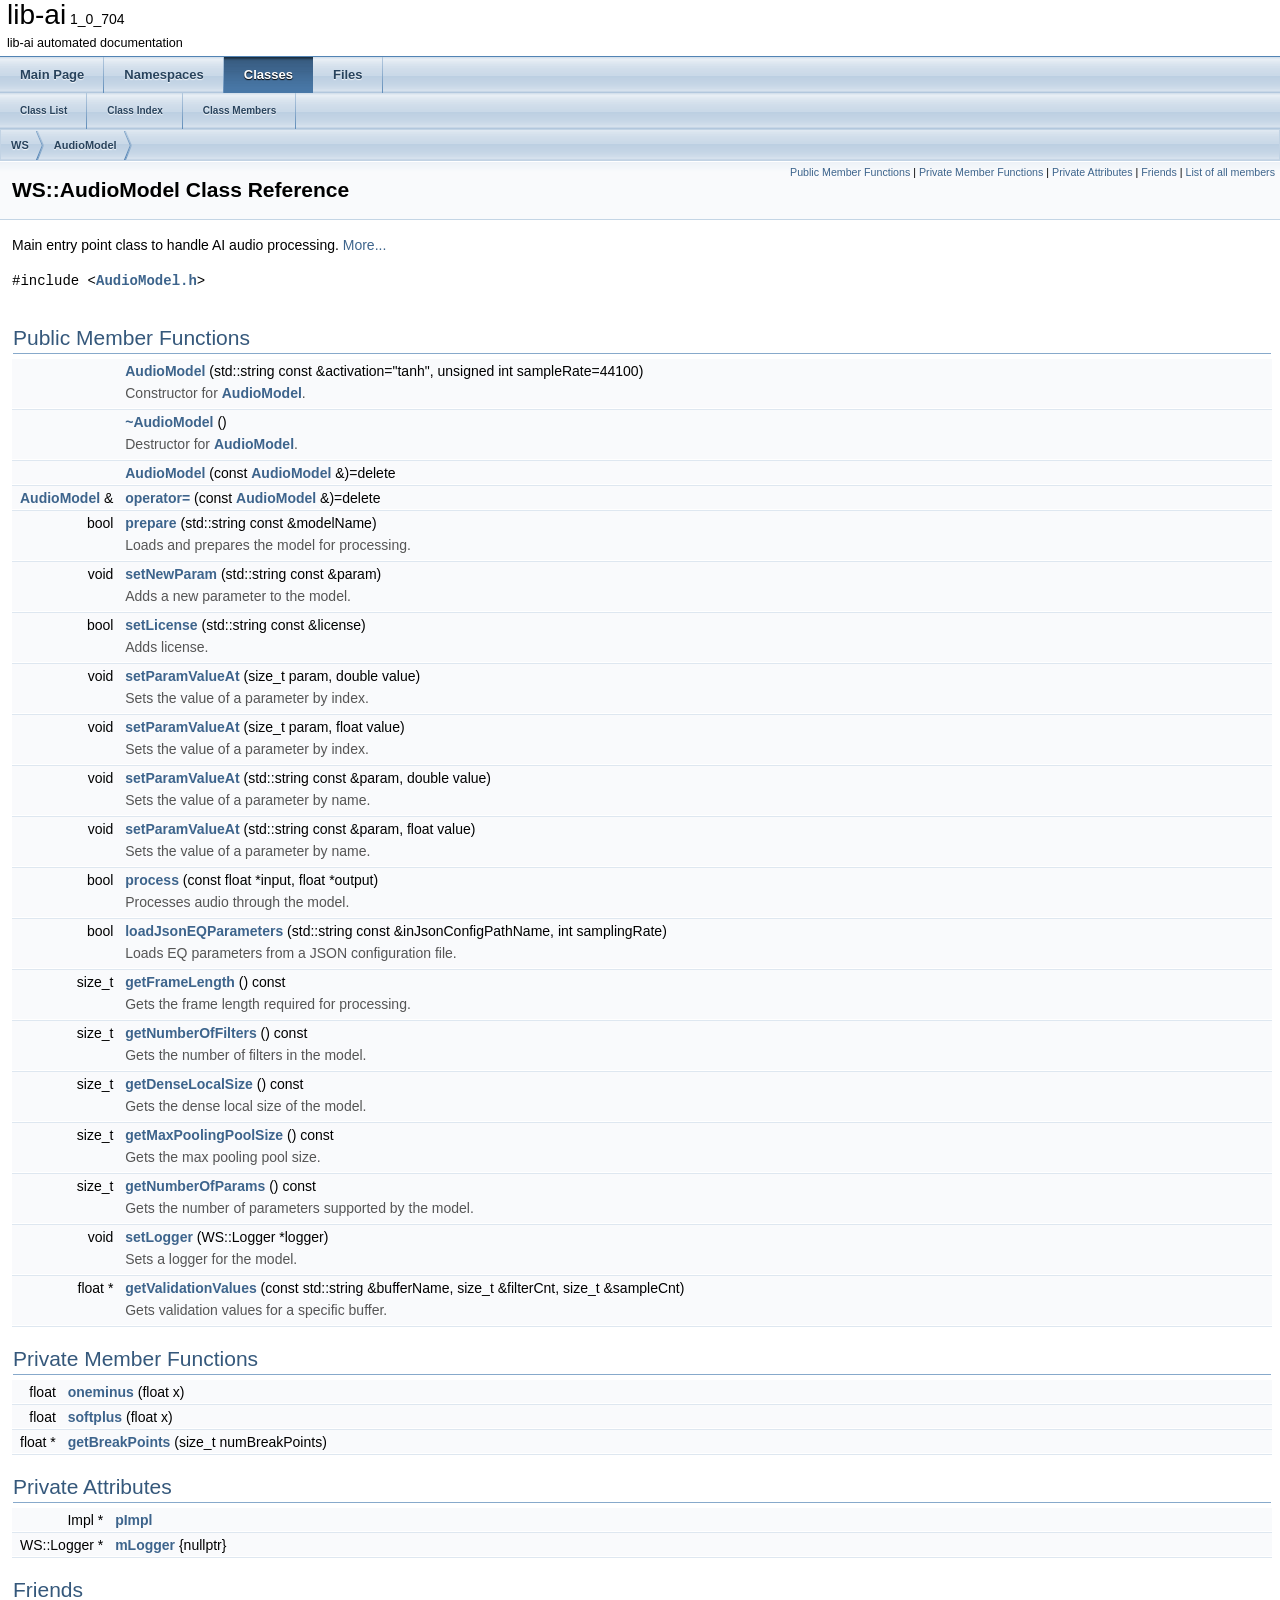
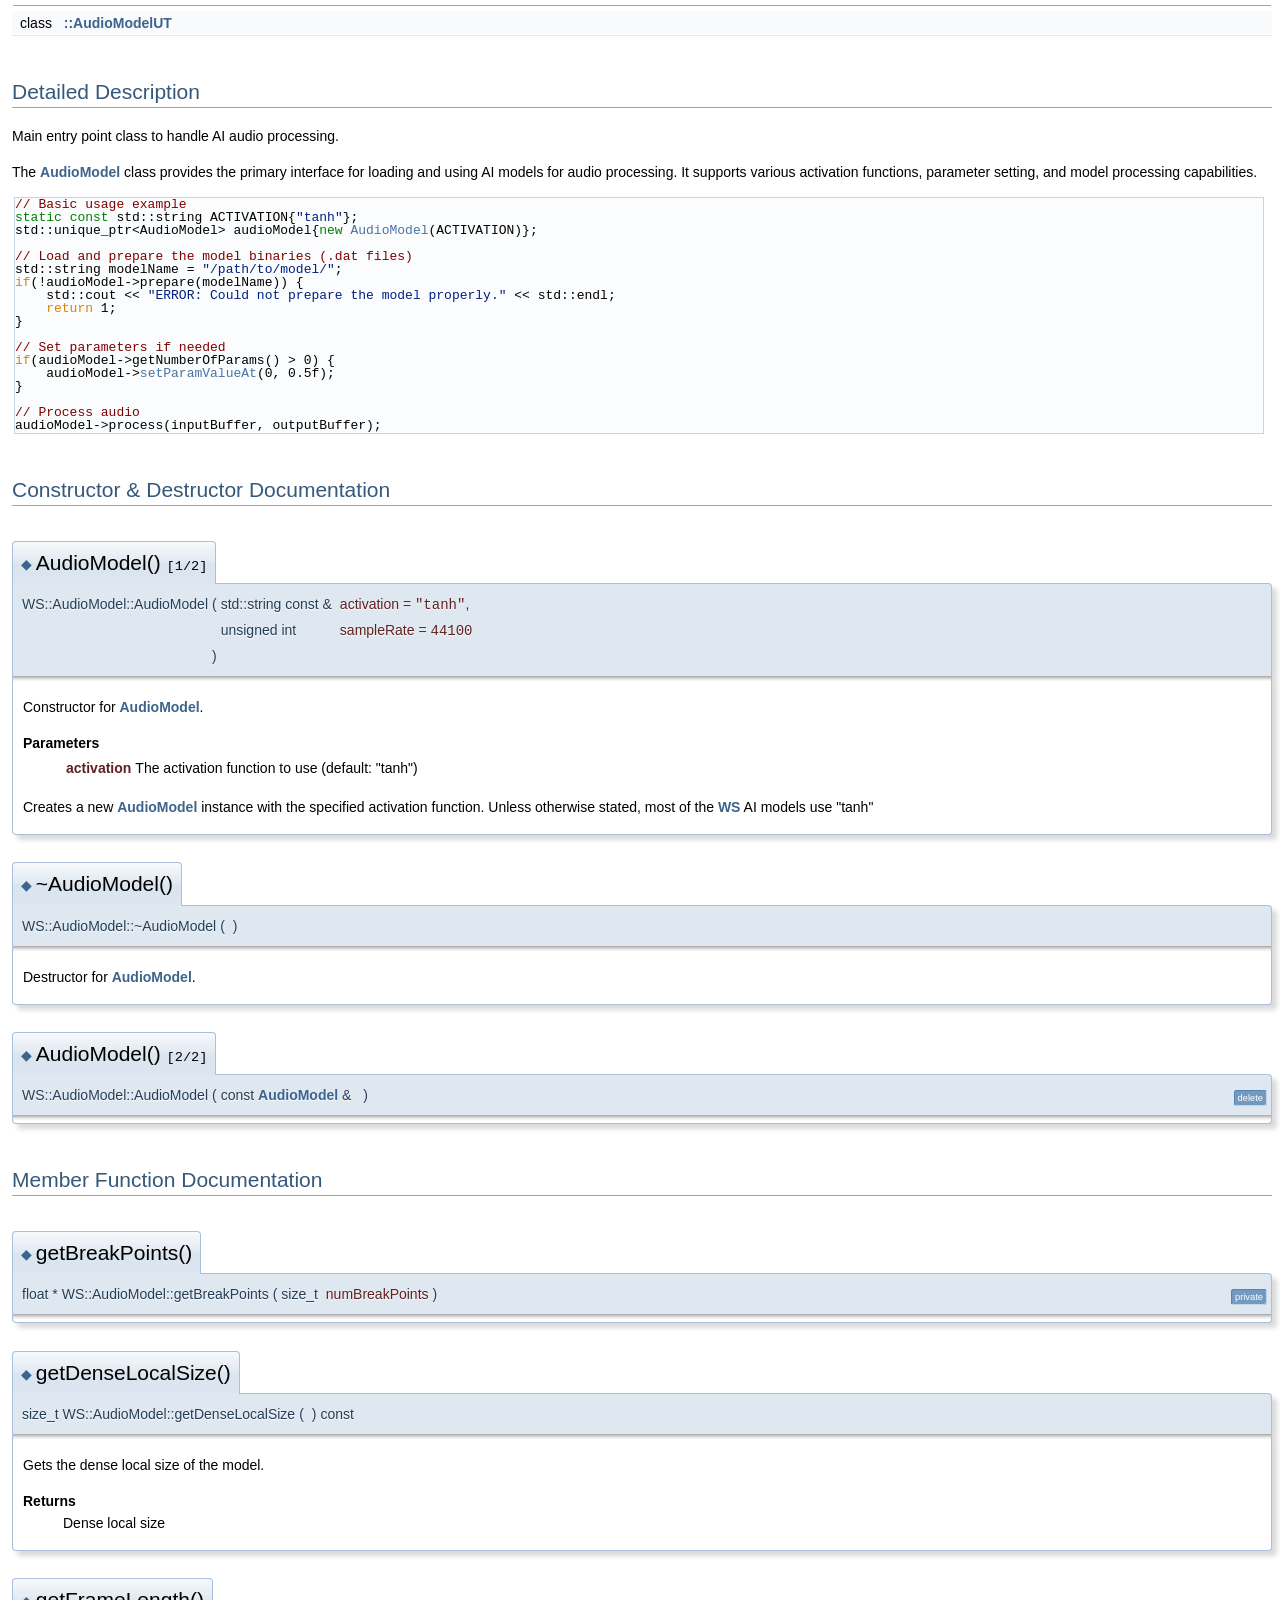
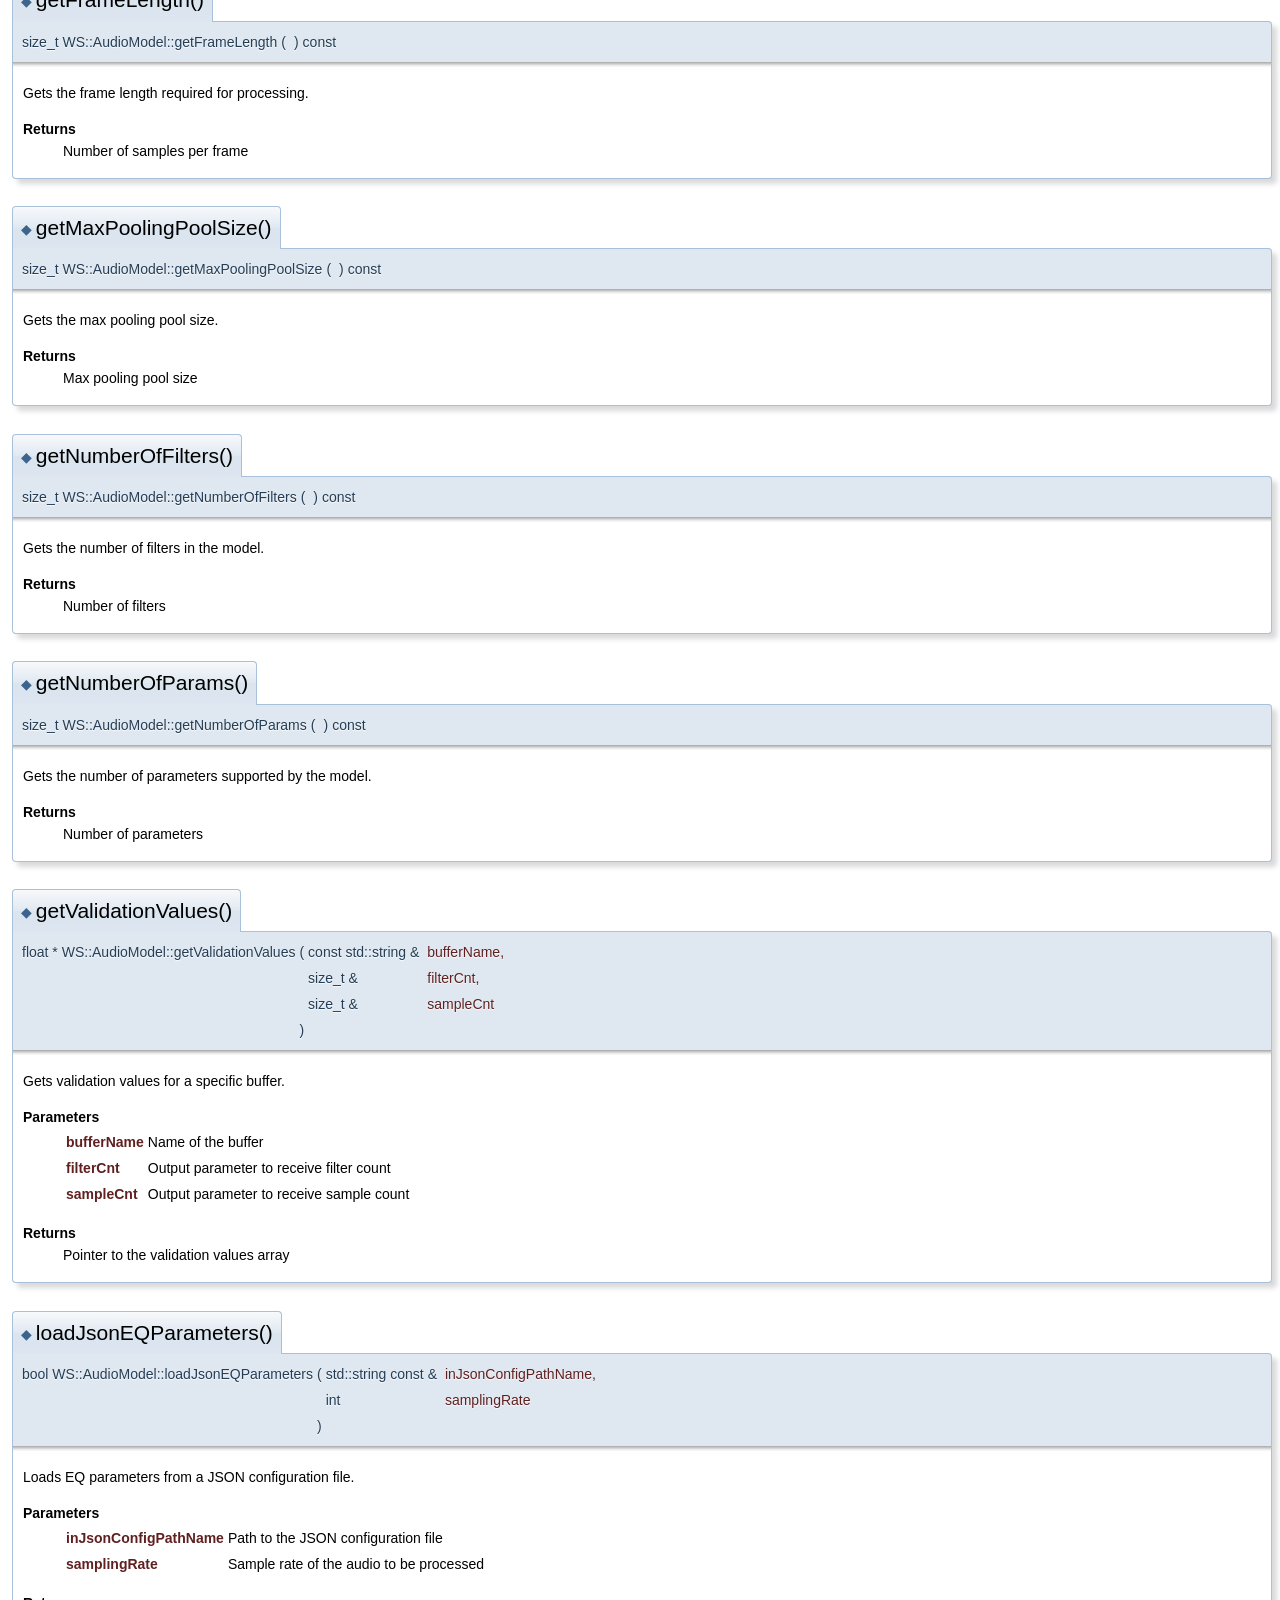
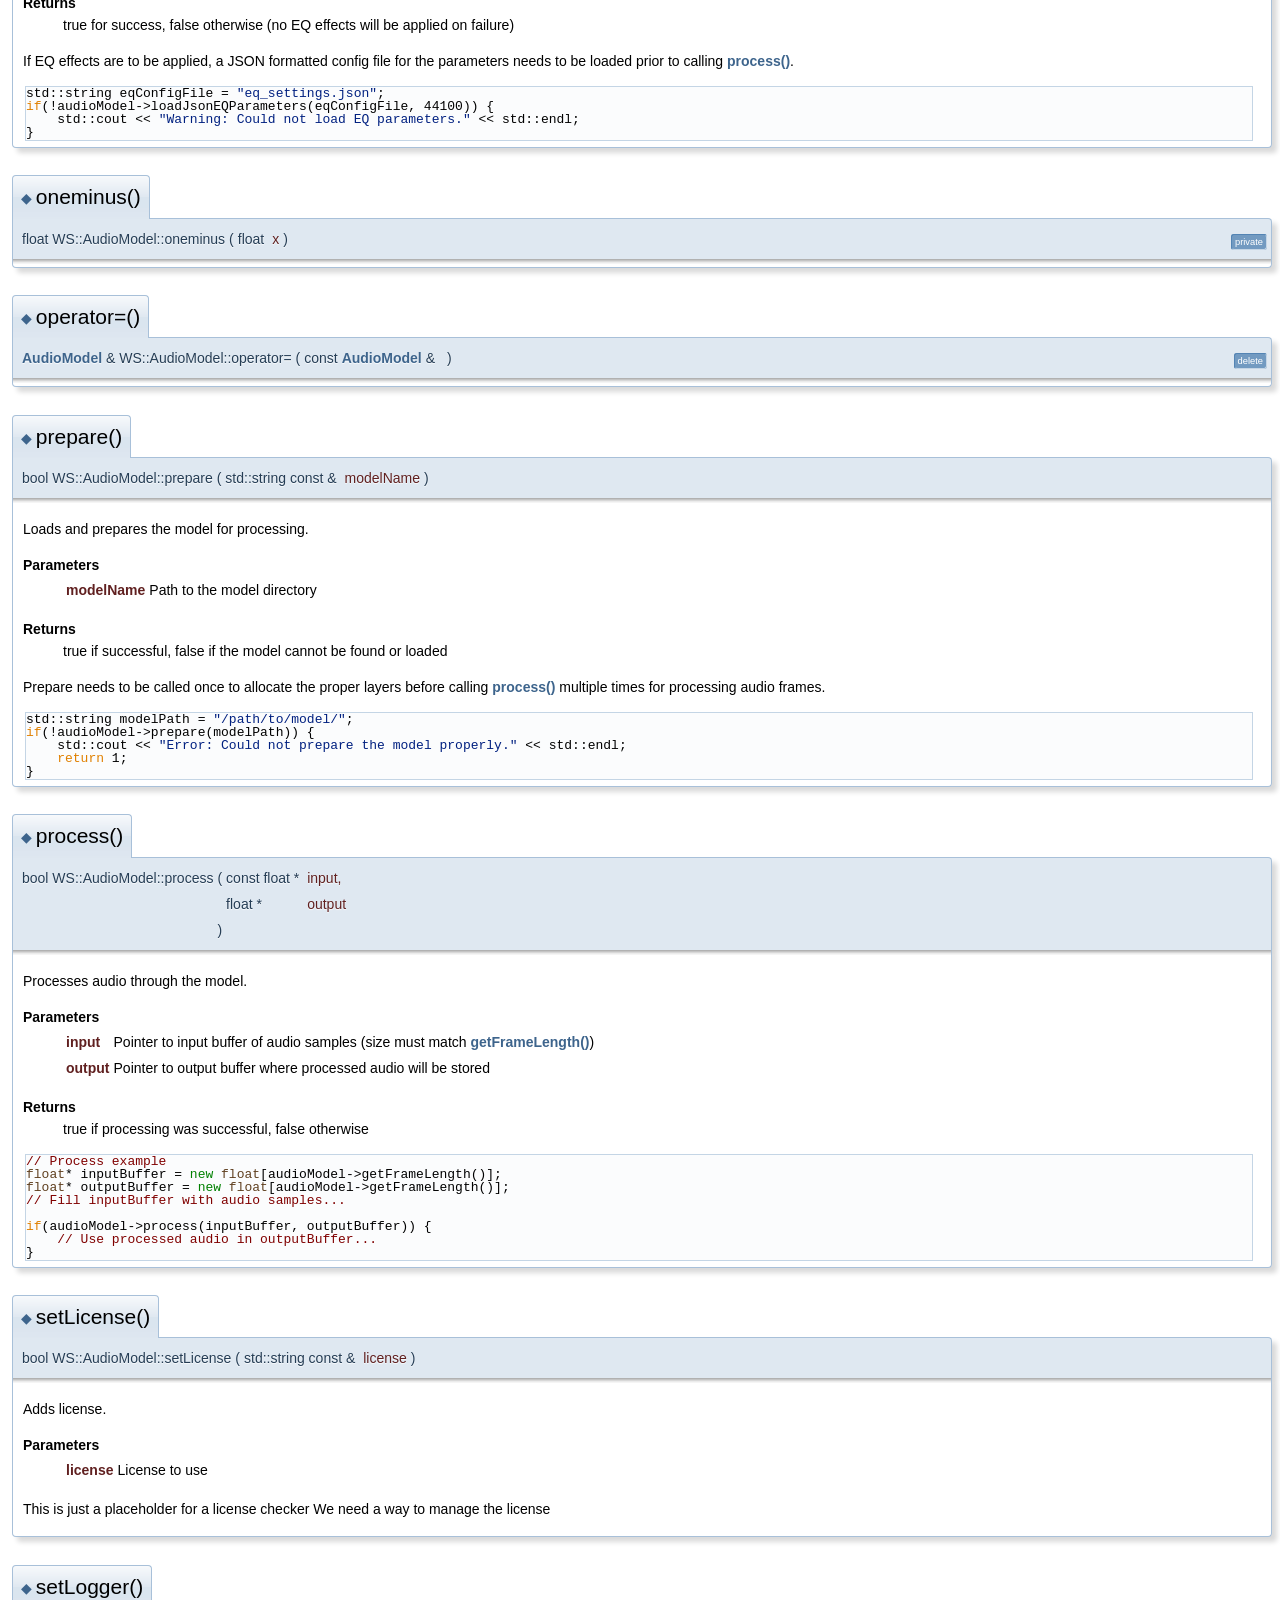
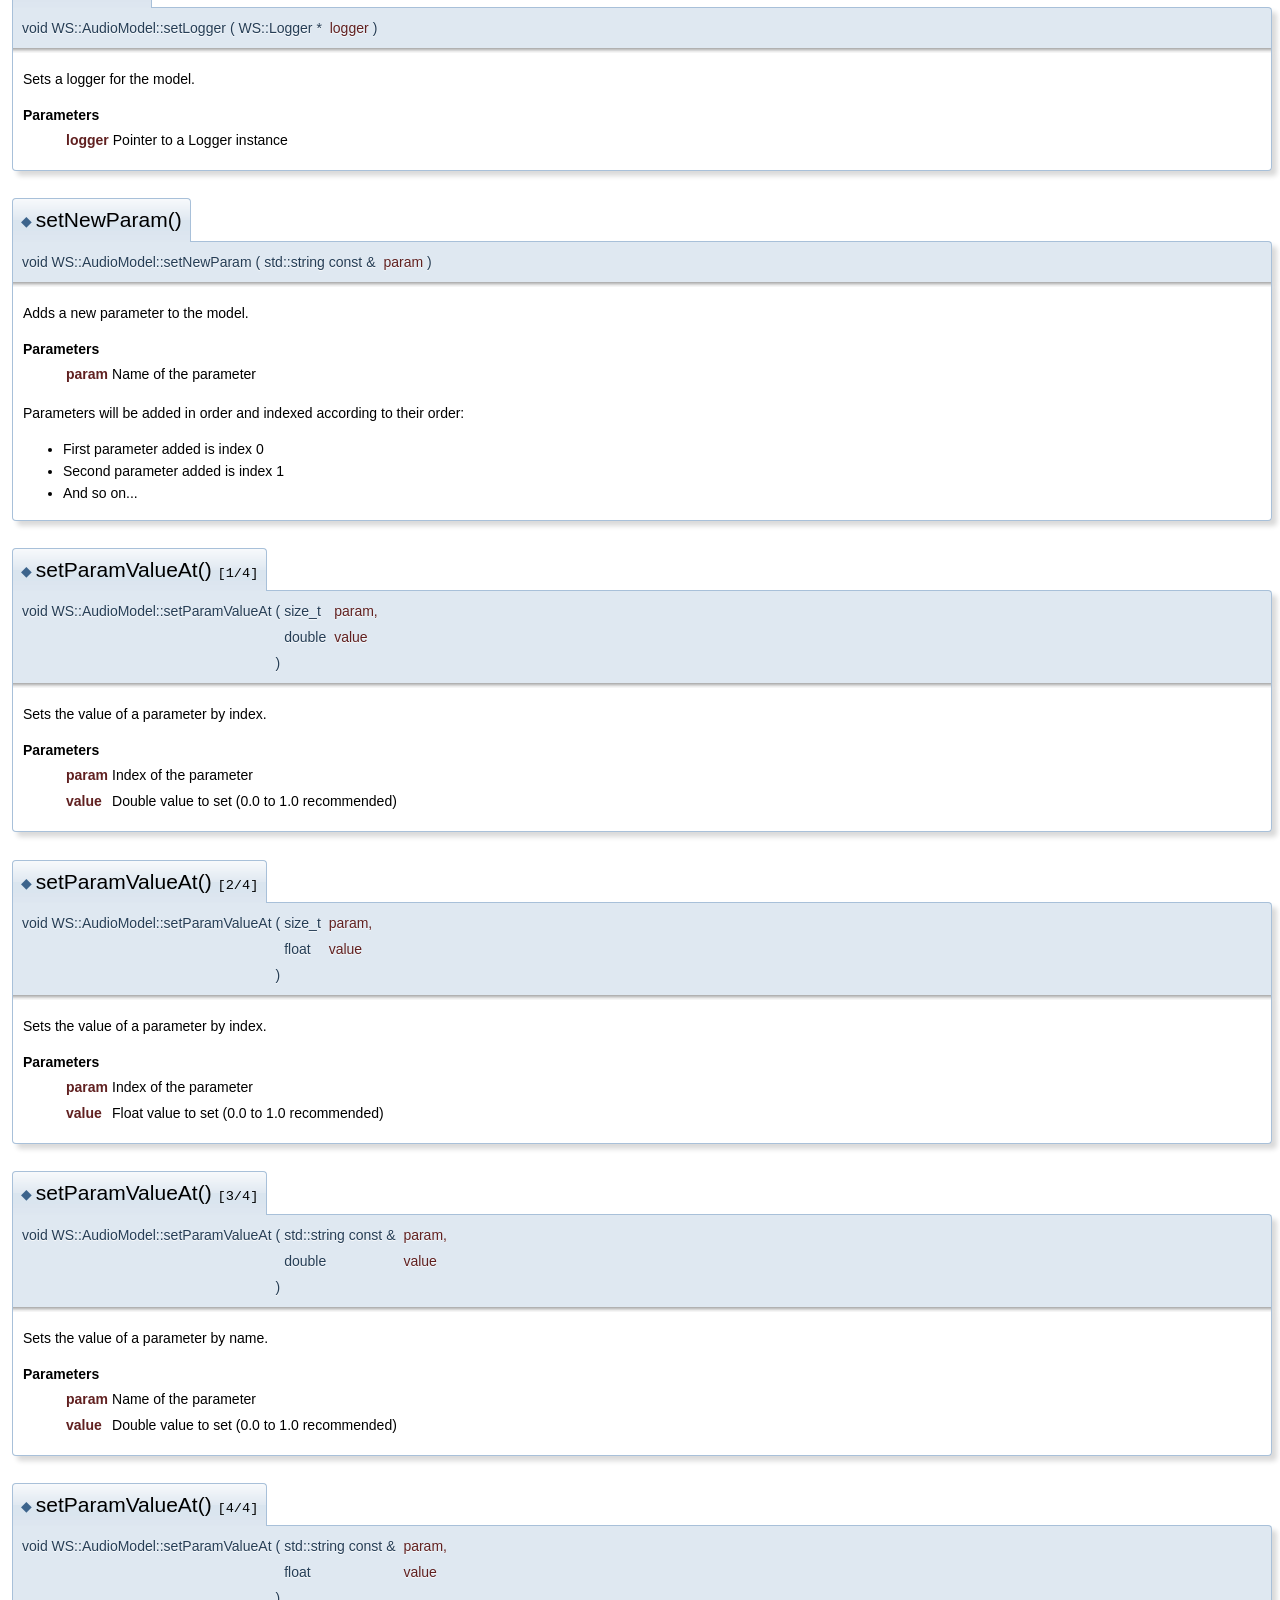
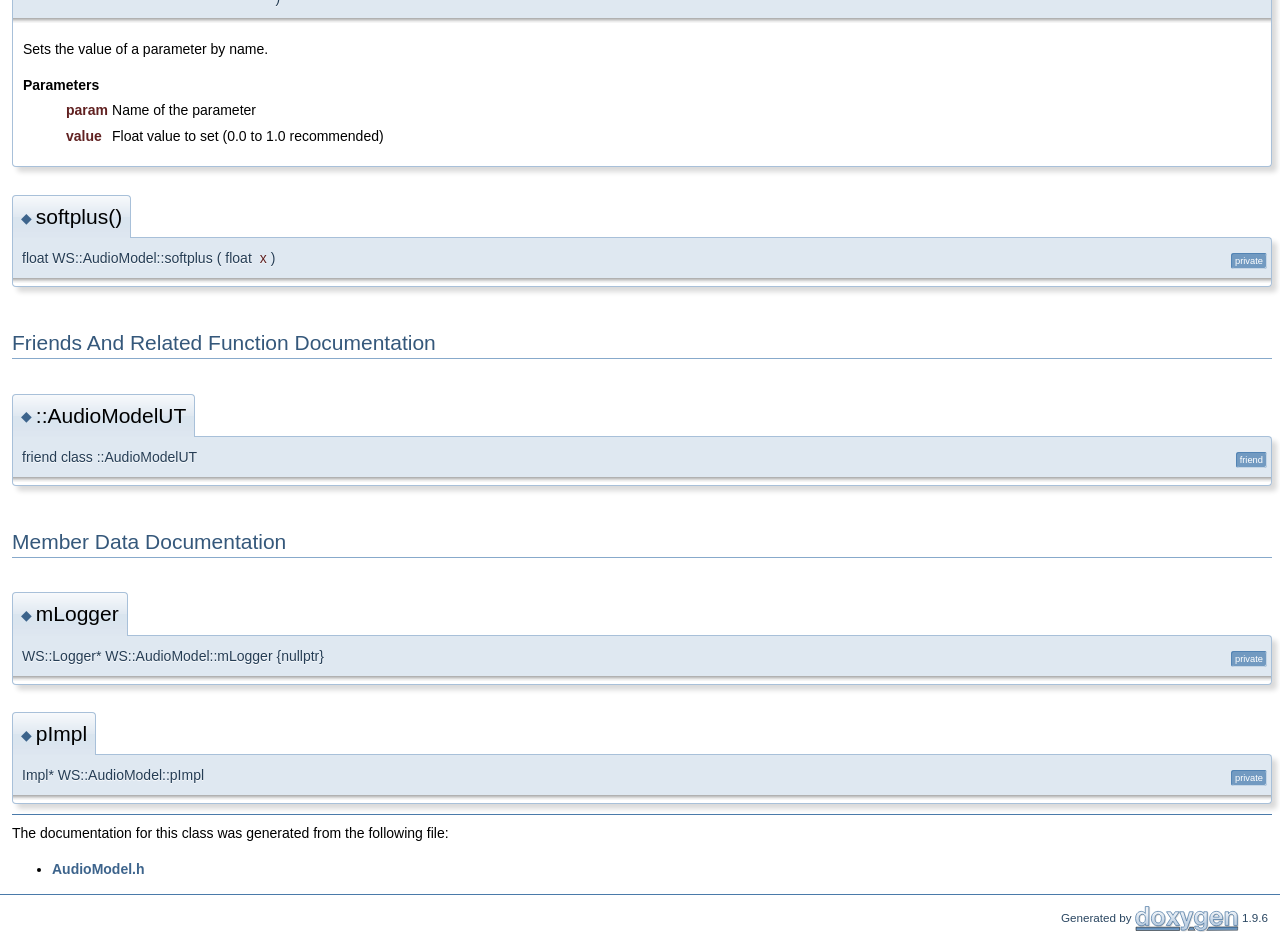
<file: docs/class_w_s_1_1_audio_model.html>
<!DOCTYPE html PUBLIC "-//W3C//DTD XHTML 1.0 Transitional//EN" "https://www.w3.org/TR/xhtml1/DTD/xhtml1-transitional.dtd">
<html xmlns="http://www.w3.org/1999/xhtml" lang="en-US">
<head>
<meta http-equiv="Content-Type" content="text/xhtml;charset=UTF-8"/>
<meta http-equiv="X-UA-Compatible" content="IE=11"/>
<meta name="generator" content="Doxygen 1.9.6"/>
<meta name="viewport" content="width=device-width, initial-scale=1"/>
<title>lib-ai: WS::AudioModel Class Reference</title>
<link href="tabs.css" rel="stylesheet" type="text/css"/>
<script type="text/javascript" src="jquery.js"></script>
<script type="text/javascript" src="dynsections.js"></script>
<link href="doxygen.css" rel="stylesheet" type="text/css" />
</head>
<body>
<div id="top"><!-- do not remove this div, it is closed by doxygen! -->
<div id="titlearea">
<table cellspacing="0" cellpadding="0">
 <tbody>
 <tr id="projectrow">
  <td id="projectalign">
   <div id="projectname">lib-ai<span id="projectnumber">&#160;1_0_704</span>
   </div>
   <div id="projectbrief">lib-ai automated documentation</div>
  </td>
 </tr>
 </tbody>
</table>
</div>
<!-- end header part -->
<!-- Generated by Doxygen 1.9.6 -->
  <div id="navrow1" class="tabs">
    <ul class="tablist">
      <li><a href="index.html"><span>Main&#160;Page</span></a></li>
      <li><a href="namespaces.html"><span>Namespaces</span></a></li>
      <li class="current"><a href="annotated.html"><span>Classes</span></a></li>
      <li><a href="files.html"><span>Files</span></a></li>
    </ul>
  </div>
  <div id="navrow2" class="tabs2">
    <ul class="tablist">
      <li><a href="annotated.html"><span>Class&#160;List</span></a></li>
      <li><a href="classes.html"><span>Class&#160;Index</span></a></li>
      <li><a href="functions.html"><span>Class&#160;Members</span></a></li>
    </ul>
  </div>
<div id="nav-path" class="navpath">
  <ul>
<li class="navelem"><a class="el" href="namespace_w_s.html">WS</a></li><li class="navelem"><a class="el" href="class_w_s_1_1_audio_model.html">AudioModel</a></li>  </ul>
</div>
</div><!-- top -->
<div class="header">
  <div class="summary">
<a href="#pub-methods">Public Member Functions</a> &#124;
<a href="#pri-methods">Private Member Functions</a> &#124;
<a href="#pri-attribs">Private Attributes</a> &#124;
<a href="#friends">Friends</a> &#124;
<a href="class_w_s_1_1_audio_model-members.html">List of all members</a>  </div>
  <div class="headertitle"><div class="title">WS::AudioModel Class Reference</div></div>
</div><!--header-->
<div class="contents">

<p>Main entry point class to handle AI audio processing.  
 <a href="class_w_s_1_1_audio_model.html#details">More...</a></p>

<p><code>#include &lt;<a class="el" href="_audio_model_8h_source.html">AudioModel.h</a>&gt;</code></p>
<table class="memberdecls">
<tr class="heading"><td colspan="2"><h2 class="groupheader"><a id="pub-methods" name="pub-methods"></a>
Public Member Functions</h2></td></tr>
<tr class="memitem:a584969d0b0649de10d126cfe05b06f8e"><td class="memItemLeft" align="right" valign="top">&#160;</td><td class="memItemRight" valign="bottom"><a class="el" href="class_w_s_1_1_audio_model.html#a584969d0b0649de10d126cfe05b06f8e">AudioModel</a> (std::string const &amp;activation=&quot;tanh&quot;, unsigned int sampleRate=44100)</td></tr>
<tr class="memdesc:a584969d0b0649de10d126cfe05b06f8e"><td class="mdescLeft">&#160;</td><td class="mdescRight">Constructor for <a class="el" href="class_w_s_1_1_audio_model.html" title="Main entry point class to handle AI audio processing.">AudioModel</a>.  <br /></td></tr>
<tr class="separator:a584969d0b0649de10d126cfe05b06f8e"><td class="memSeparator" colspan="2">&#160;</td></tr>
<tr class="memitem:a51354bde54ffa1a249b459b56285d4f7"><td class="memItemLeft" align="right" valign="top">&#160;</td><td class="memItemRight" valign="bottom"><a class="el" href="class_w_s_1_1_audio_model.html#a51354bde54ffa1a249b459b56285d4f7">~AudioModel</a> ()</td></tr>
<tr class="memdesc:a51354bde54ffa1a249b459b56285d4f7"><td class="mdescLeft">&#160;</td><td class="mdescRight">Destructor for <a class="el" href="class_w_s_1_1_audio_model.html" title="Main entry point class to handle AI audio processing.">AudioModel</a>.  <br /></td></tr>
<tr class="separator:a51354bde54ffa1a249b459b56285d4f7"><td class="memSeparator" colspan="2">&#160;</td></tr>
<tr class="memitem:ac802598557040a44633b736e6fae2fbb"><td class="memItemLeft" align="right" valign="top">&#160;</td><td class="memItemRight" valign="bottom"><a class="el" href="class_w_s_1_1_audio_model.html#ac802598557040a44633b736e6fae2fbb">AudioModel</a> (const <a class="el" href="class_w_s_1_1_audio_model.html">AudioModel</a> &amp;)=delete</td></tr>
<tr class="separator:ac802598557040a44633b736e6fae2fbb"><td class="memSeparator" colspan="2">&#160;</td></tr>
<tr class="memitem:a345ae04f2ff0e86185c7cc2b63cfc953"><td class="memItemLeft" align="right" valign="top"><a class="el" href="class_w_s_1_1_audio_model.html">AudioModel</a> &amp;&#160;</td><td class="memItemRight" valign="bottom"><a class="el" href="class_w_s_1_1_audio_model.html#a345ae04f2ff0e86185c7cc2b63cfc953">operator=</a> (const <a class="el" href="class_w_s_1_1_audio_model.html">AudioModel</a> &amp;)=delete</td></tr>
<tr class="separator:a345ae04f2ff0e86185c7cc2b63cfc953"><td class="memSeparator" colspan="2">&#160;</td></tr>
<tr class="memitem:aaf7520f929ae3e2e2964f4b4bfcab586"><td class="memItemLeft" align="right" valign="top">bool&#160;</td><td class="memItemRight" valign="bottom"><a class="el" href="class_w_s_1_1_audio_model.html#aaf7520f929ae3e2e2964f4b4bfcab586">prepare</a> (std::string const &amp;modelName)</td></tr>
<tr class="memdesc:aaf7520f929ae3e2e2964f4b4bfcab586"><td class="mdescLeft">&#160;</td><td class="mdescRight">Loads and prepares the model for processing.  <br /></td></tr>
<tr class="separator:aaf7520f929ae3e2e2964f4b4bfcab586"><td class="memSeparator" colspan="2">&#160;</td></tr>
<tr class="memitem:a89c5a7cbfe636b1d60690f7ae6f65fc4"><td class="memItemLeft" align="right" valign="top">void&#160;</td><td class="memItemRight" valign="bottom"><a class="el" href="class_w_s_1_1_audio_model.html#a89c5a7cbfe636b1d60690f7ae6f65fc4">setNewParam</a> (std::string const &amp;param)</td></tr>
<tr class="memdesc:a89c5a7cbfe636b1d60690f7ae6f65fc4"><td class="mdescLeft">&#160;</td><td class="mdescRight">Adds a new parameter to the model.  <br /></td></tr>
<tr class="separator:a89c5a7cbfe636b1d60690f7ae6f65fc4"><td class="memSeparator" colspan="2">&#160;</td></tr>
<tr class="memitem:a23547cddf74ad9085025a56840be58e4"><td class="memItemLeft" align="right" valign="top">bool&#160;</td><td class="memItemRight" valign="bottom"><a class="el" href="class_w_s_1_1_audio_model.html#a23547cddf74ad9085025a56840be58e4">setLicense</a> (std::string const &amp;license)</td></tr>
<tr class="memdesc:a23547cddf74ad9085025a56840be58e4"><td class="mdescLeft">&#160;</td><td class="mdescRight">Adds license.  <br /></td></tr>
<tr class="separator:a23547cddf74ad9085025a56840be58e4"><td class="memSeparator" colspan="2">&#160;</td></tr>
<tr class="memitem:ae3052f096dd28b71d0e3b6ab3de706bc"><td class="memItemLeft" align="right" valign="top">void&#160;</td><td class="memItemRight" valign="bottom"><a class="el" href="class_w_s_1_1_audio_model.html#ae3052f096dd28b71d0e3b6ab3de706bc">setParamValueAt</a> (size_t param, double value)</td></tr>
<tr class="memdesc:ae3052f096dd28b71d0e3b6ab3de706bc"><td class="mdescLeft">&#160;</td><td class="mdescRight">Sets the value of a parameter by index.  <br /></td></tr>
<tr class="separator:ae3052f096dd28b71d0e3b6ab3de706bc"><td class="memSeparator" colspan="2">&#160;</td></tr>
<tr class="memitem:aef213beba60594f66b386be5921ea36d"><td class="memItemLeft" align="right" valign="top">void&#160;</td><td class="memItemRight" valign="bottom"><a class="el" href="class_w_s_1_1_audio_model.html#aef213beba60594f66b386be5921ea36d">setParamValueAt</a> (size_t param, float value)</td></tr>
<tr class="memdesc:aef213beba60594f66b386be5921ea36d"><td class="mdescLeft">&#160;</td><td class="mdescRight">Sets the value of a parameter by index.  <br /></td></tr>
<tr class="separator:aef213beba60594f66b386be5921ea36d"><td class="memSeparator" colspan="2">&#160;</td></tr>
<tr class="memitem:a4695932ed21bcef6e314f2c82a7c0742"><td class="memItemLeft" align="right" valign="top">void&#160;</td><td class="memItemRight" valign="bottom"><a class="el" href="class_w_s_1_1_audio_model.html#a4695932ed21bcef6e314f2c82a7c0742">setParamValueAt</a> (std::string const &amp;param, double value)</td></tr>
<tr class="memdesc:a4695932ed21bcef6e314f2c82a7c0742"><td class="mdescLeft">&#160;</td><td class="mdescRight">Sets the value of a parameter by name.  <br /></td></tr>
<tr class="separator:a4695932ed21bcef6e314f2c82a7c0742"><td class="memSeparator" colspan="2">&#160;</td></tr>
<tr class="memitem:ad3657d280b9d8eb0d1817678d2048282"><td class="memItemLeft" align="right" valign="top">void&#160;</td><td class="memItemRight" valign="bottom"><a class="el" href="class_w_s_1_1_audio_model.html#ad3657d280b9d8eb0d1817678d2048282">setParamValueAt</a> (std::string const &amp;param, float value)</td></tr>
<tr class="memdesc:ad3657d280b9d8eb0d1817678d2048282"><td class="mdescLeft">&#160;</td><td class="mdescRight">Sets the value of a parameter by name.  <br /></td></tr>
<tr class="separator:ad3657d280b9d8eb0d1817678d2048282"><td class="memSeparator" colspan="2">&#160;</td></tr>
<tr class="memitem:a7857eaf144c1ee5e4b6e5e4191768012"><td class="memItemLeft" align="right" valign="top">bool&#160;</td><td class="memItemRight" valign="bottom"><a class="el" href="class_w_s_1_1_audio_model.html#a7857eaf144c1ee5e4b6e5e4191768012">process</a> (const float *input, float *output)</td></tr>
<tr class="memdesc:a7857eaf144c1ee5e4b6e5e4191768012"><td class="mdescLeft">&#160;</td><td class="mdescRight">Processes audio through the model.  <br /></td></tr>
<tr class="separator:a7857eaf144c1ee5e4b6e5e4191768012"><td class="memSeparator" colspan="2">&#160;</td></tr>
<tr class="memitem:af0078b22752bc03a5c8f00c875ed5fc0"><td class="memItemLeft" align="right" valign="top">bool&#160;</td><td class="memItemRight" valign="bottom"><a class="el" href="class_w_s_1_1_audio_model.html#af0078b22752bc03a5c8f00c875ed5fc0">loadJsonEQParameters</a> (std::string const &amp;inJsonConfigPathName, int samplingRate)</td></tr>
<tr class="memdesc:af0078b22752bc03a5c8f00c875ed5fc0"><td class="mdescLeft">&#160;</td><td class="mdescRight">Loads EQ parameters from a JSON configuration file.  <br /></td></tr>
<tr class="separator:af0078b22752bc03a5c8f00c875ed5fc0"><td class="memSeparator" colspan="2">&#160;</td></tr>
<tr class="memitem:acf20d4f672f49818cc6689183a8159c7"><td class="memItemLeft" align="right" valign="top">size_t&#160;</td><td class="memItemRight" valign="bottom"><a class="el" href="class_w_s_1_1_audio_model.html#acf20d4f672f49818cc6689183a8159c7">getFrameLength</a> () const</td></tr>
<tr class="memdesc:acf20d4f672f49818cc6689183a8159c7"><td class="mdescLeft">&#160;</td><td class="mdescRight">Gets the frame length required for processing.  <br /></td></tr>
<tr class="separator:acf20d4f672f49818cc6689183a8159c7"><td class="memSeparator" colspan="2">&#160;</td></tr>
<tr class="memitem:a4eb6b7fc413321e67f572ec7b17f3a81"><td class="memItemLeft" align="right" valign="top">size_t&#160;</td><td class="memItemRight" valign="bottom"><a class="el" href="class_w_s_1_1_audio_model.html#a4eb6b7fc413321e67f572ec7b17f3a81">getNumberOfFilters</a> () const</td></tr>
<tr class="memdesc:a4eb6b7fc413321e67f572ec7b17f3a81"><td class="mdescLeft">&#160;</td><td class="mdescRight">Gets the number of filters in the model.  <br /></td></tr>
<tr class="separator:a4eb6b7fc413321e67f572ec7b17f3a81"><td class="memSeparator" colspan="2">&#160;</td></tr>
<tr class="memitem:a67a40e6555a01b196868fac9795f0b1f"><td class="memItemLeft" align="right" valign="top">size_t&#160;</td><td class="memItemRight" valign="bottom"><a class="el" href="class_w_s_1_1_audio_model.html#a67a40e6555a01b196868fac9795f0b1f">getDenseLocalSize</a> () const</td></tr>
<tr class="memdesc:a67a40e6555a01b196868fac9795f0b1f"><td class="mdescLeft">&#160;</td><td class="mdescRight">Gets the dense local size of the model.  <br /></td></tr>
<tr class="separator:a67a40e6555a01b196868fac9795f0b1f"><td class="memSeparator" colspan="2">&#160;</td></tr>
<tr class="memitem:a2fe7ffbb723027627901136975efc16a"><td class="memItemLeft" align="right" valign="top">size_t&#160;</td><td class="memItemRight" valign="bottom"><a class="el" href="class_w_s_1_1_audio_model.html#a2fe7ffbb723027627901136975efc16a">getMaxPoolingPoolSize</a> () const</td></tr>
<tr class="memdesc:a2fe7ffbb723027627901136975efc16a"><td class="mdescLeft">&#160;</td><td class="mdescRight">Gets the max pooling pool size.  <br /></td></tr>
<tr class="separator:a2fe7ffbb723027627901136975efc16a"><td class="memSeparator" colspan="2">&#160;</td></tr>
<tr class="memitem:ab58bc30a66c2f74a3de939e36b67f8e1"><td class="memItemLeft" align="right" valign="top">size_t&#160;</td><td class="memItemRight" valign="bottom"><a class="el" href="class_w_s_1_1_audio_model.html#ab58bc30a66c2f74a3de939e36b67f8e1">getNumberOfParams</a> () const</td></tr>
<tr class="memdesc:ab58bc30a66c2f74a3de939e36b67f8e1"><td class="mdescLeft">&#160;</td><td class="mdescRight">Gets the number of parameters supported by the model.  <br /></td></tr>
<tr class="separator:ab58bc30a66c2f74a3de939e36b67f8e1"><td class="memSeparator" colspan="2">&#160;</td></tr>
<tr class="memitem:a748c0dab5e16d1f61913adfa72544010"><td class="memItemLeft" align="right" valign="top">void&#160;</td><td class="memItemRight" valign="bottom"><a class="el" href="class_w_s_1_1_audio_model.html#a748c0dab5e16d1f61913adfa72544010">setLogger</a> (WS::Logger *logger)</td></tr>
<tr class="memdesc:a748c0dab5e16d1f61913adfa72544010"><td class="mdescLeft">&#160;</td><td class="mdescRight">Sets a logger for the model.  <br /></td></tr>
<tr class="separator:a748c0dab5e16d1f61913adfa72544010"><td class="memSeparator" colspan="2">&#160;</td></tr>
<tr class="memitem:ade0a80e5fe45fcfeae21af6c61fc7bdd"><td class="memItemLeft" align="right" valign="top">float *&#160;</td><td class="memItemRight" valign="bottom"><a class="el" href="class_w_s_1_1_audio_model.html#ade0a80e5fe45fcfeae21af6c61fc7bdd">getValidationValues</a> (const std::string &amp;bufferName, size_t &amp;filterCnt, size_t &amp;sampleCnt)</td></tr>
<tr class="memdesc:ade0a80e5fe45fcfeae21af6c61fc7bdd"><td class="mdescLeft">&#160;</td><td class="mdescRight">Gets validation values for a specific buffer.  <br /></td></tr>
<tr class="separator:ade0a80e5fe45fcfeae21af6c61fc7bdd"><td class="memSeparator" colspan="2">&#160;</td></tr>
</table><table class="memberdecls">
<tr class="heading"><td colspan="2"><h2 class="groupheader"><a id="pri-methods" name="pri-methods"></a>
Private Member Functions</h2></td></tr>
<tr class="memitem:a6b61e8eb9d68f512afc19571f5b9cf5e"><td class="memItemLeft" align="right" valign="top">float&#160;</td><td class="memItemRight" valign="bottom"><a class="el" href="class_w_s_1_1_audio_model.html#a6b61e8eb9d68f512afc19571f5b9cf5e">oneminus</a> (float x)</td></tr>
<tr class="separator:a6b61e8eb9d68f512afc19571f5b9cf5e"><td class="memSeparator" colspan="2">&#160;</td></tr>
<tr class="memitem:ae62316258f0b4650f63ff765d6151a86"><td class="memItemLeft" align="right" valign="top">float&#160;</td><td class="memItemRight" valign="bottom"><a class="el" href="class_w_s_1_1_audio_model.html#ae62316258f0b4650f63ff765d6151a86">softplus</a> (float x)</td></tr>
<tr class="separator:ae62316258f0b4650f63ff765d6151a86"><td class="memSeparator" colspan="2">&#160;</td></tr>
<tr class="memitem:af2a6ee65506c7f4c0320266090789d7c"><td class="memItemLeft" align="right" valign="top">float *&#160;</td><td class="memItemRight" valign="bottom"><a class="el" href="class_w_s_1_1_audio_model.html#af2a6ee65506c7f4c0320266090789d7c">getBreakPoints</a> (size_t numBreakPoints)</td></tr>
<tr class="separator:af2a6ee65506c7f4c0320266090789d7c"><td class="memSeparator" colspan="2">&#160;</td></tr>
</table><table class="memberdecls">
<tr class="heading"><td colspan="2"><h2 class="groupheader"><a id="pri-attribs" name="pri-attribs"></a>
Private Attributes</h2></td></tr>
<tr class="memitem:a7ca2058e997a9bb9297d5f810535d61c"><td class="memItemLeft" align="right" valign="top">Impl *&#160;</td><td class="memItemRight" valign="bottom"><a class="el" href="class_w_s_1_1_audio_model.html#a7ca2058e997a9bb9297d5f810535d61c">pImpl</a></td></tr>
<tr class="separator:a7ca2058e997a9bb9297d5f810535d61c"><td class="memSeparator" colspan="2">&#160;</td></tr>
<tr class="memitem:a4fd74b3047f00a8e67db3a6c43679d3c"><td class="memItemLeft" align="right" valign="top">WS::Logger *&#160;</td><td class="memItemRight" valign="bottom"><a class="el" href="class_w_s_1_1_audio_model.html#a4fd74b3047f00a8e67db3a6c43679d3c">mLogger</a> {nullptr}</td></tr>
<tr class="separator:a4fd74b3047f00a8e67db3a6c43679d3c"><td class="memSeparator" colspan="2">&#160;</td></tr>
</table><table class="memberdecls">
<tr class="heading"><td colspan="2"><h2 class="groupheader"><a id="friends" name="friends"></a>
Friends</h2></td></tr>
<tr class="memitem:af5cab04c2d1583e2156288c1d5e2d87a"><td class="memItemLeft" align="right" valign="top">class&#160;</td><td class="memItemRight" valign="bottom"><a class="el" href="class_w_s_1_1_audio_model.html#af5cab04c2d1583e2156288c1d5e2d87a">::AudioModelUT</a></td></tr>
<tr class="separator:af5cab04c2d1583e2156288c1d5e2d87a"><td class="memSeparator" colspan="2">&#160;</td></tr>
</table>
<a name="details" id="details"></a><h2 class="groupheader">Detailed Description</h2>
<div class="textblock"><p>Main entry point class to handle AI audio processing. </p>
<p>The <a class="el" href="class_w_s_1_1_audio_model.html" title="Main entry point class to handle AI audio processing.">AudioModel</a> class provides the primary interface for loading and using AI models for audio processing. It supports various activation functions, parameter setting, and model processing capabilities.</p>
<div class="fragment"><div class="line"><span class="comment">// Basic usage example</span></div>
<div class="line"><span class="keyword">static</span> <span class="keyword">const</span> std::string ACTIVATION{<span class="stringliteral">&quot;tanh&quot;</span>};</div>
<div class="line">std::unique_ptr&lt;AudioModel&gt; audioModel{<span class="keyword">new</span> <a class="code hl_class" href="class_w_s_1_1_audio_model.html">AudioModel</a>(ACTIVATION)};</div>
<div class="line"> </div>
<div class="line"><span class="comment">// Load and prepare the model binaries (.dat files)</span></div>
<div class="line">std::string modelName = <span class="stringliteral">&quot;/path/to/model/&quot;</span>;</div>
<div class="line"><span class="keywordflow">if</span>(!audioModel-&gt;prepare(modelName)) {</div>
<div class="line">    std::cout &lt;&lt; <span class="stringliteral">&quot;ERROR: Could not prepare the model properly.&quot;</span> &lt;&lt; std::endl;</div>
<div class="line">    <span class="keywordflow">return</span> 1;</div>
<div class="line">}</div>
<div class="line"> </div>
<div class="line"><span class="comment">// Set parameters if needed</span></div>
<div class="line"><span class="keywordflow">if</span>(audioModel-&gt;getNumberOfParams() &gt; 0) {</div>
<div class="line">    audioModel-&gt;<a class="code hl_function" href="class_w_s_1_1_audio_model.html#ae3052f096dd28b71d0e3b6ab3de706bc">setParamValueAt</a>(0, 0.5f);</div>
<div class="line">}</div>
<div class="line"> </div>
<div class="line"><span class="comment">// Process audio</span></div>
<div class="line">audioModel-&gt;process(inputBuffer, outputBuffer);</div>
<div class="ttc" id="aclass_w_s_1_1_audio_model_html"><div class="ttname"><a href="class_w_s_1_1_audio_model.html">WS::AudioModel</a></div><div class="ttdoc">Main entry point class to handle AI audio processing.</div><div class="ttdef"><b>Definition:</b> AudioModel.h:56</div></div>
<div class="ttc" id="aclass_w_s_1_1_audio_model_html_ae3052f096dd28b71d0e3b6ab3de706bc"><div class="ttname"><a href="class_w_s_1_1_audio_model.html#ae3052f096dd28b71d0e3b6ab3de706bc">WS::AudioModel::setParamValueAt</a></div><div class="ttdeci">void setParamValueAt(size_t param, double value)</div><div class="ttdoc">Sets the value of a parameter by index.</div></div>
</div><!-- fragment --> </div><h2 class="groupheader">Constructor &amp; Destructor Documentation</h2>
<a id="a584969d0b0649de10d126cfe05b06f8e" name="a584969d0b0649de10d126cfe05b06f8e"></a>
<h2 class="memtitle"><span class="permalink"><a href="#a584969d0b0649de10d126cfe05b06f8e">&#9670;&#160;</a></span>AudioModel() <span class="overload">[1/2]</span></h2>

<div class="memitem">
<div class="memproto">
      <table class="memname">
        <tr>
          <td class="memname">WS::AudioModel::AudioModel </td>
          <td>(</td>
          <td class="paramtype">std::string const &amp;&#160;</td>
          <td class="paramname"><em>activation</em> = <code>&quot;tanh&quot;</code>, </td>
        </tr>
        <tr>
          <td class="paramkey"></td>
          <td></td>
          <td class="paramtype">unsigned int&#160;</td>
          <td class="paramname"><em>sampleRate</em> = <code>44100</code>&#160;</td>
        </tr>
        <tr>
          <td></td>
          <td>)</td>
          <td></td><td></td>
        </tr>
      </table>
</div><div class="memdoc">

<p>Constructor for <a class="el" href="class_w_s_1_1_audio_model.html" title="Main entry point class to handle AI audio processing.">AudioModel</a>. </p>
<dl class="params"><dt>Parameters</dt><dd>
  <table class="params">
    <tr><td class="paramname">activation</td><td>The activation function to use (default: "tanh")</td></tr>
  </table>
  </dd>
</dl>
<p>Creates a new <a class="el" href="class_w_s_1_1_audio_model.html" title="Main entry point class to handle AI audio processing.">AudioModel</a> instance with the specified activation function. Unless otherwise stated, most of the <a class="el" href="namespace_w_s.html">WS</a> AI models use "tanh" </p>

</div>
</div>
<a id="a51354bde54ffa1a249b459b56285d4f7" name="a51354bde54ffa1a249b459b56285d4f7"></a>
<h2 class="memtitle"><span class="permalink"><a href="#a51354bde54ffa1a249b459b56285d4f7">&#9670;&#160;</a></span>~AudioModel()</h2>

<div class="memitem">
<div class="memproto">
      <table class="memname">
        <tr>
          <td class="memname">WS::AudioModel::~AudioModel </td>
          <td>(</td>
          <td class="paramname"></td><td>)</td>
          <td></td>
        </tr>
      </table>
</div><div class="memdoc">

<p>Destructor for <a class="el" href="class_w_s_1_1_audio_model.html" title="Main entry point class to handle AI audio processing.">AudioModel</a>. </p>

</div>
</div>
<a id="ac802598557040a44633b736e6fae2fbb" name="ac802598557040a44633b736e6fae2fbb"></a>
<h2 class="memtitle"><span class="permalink"><a href="#ac802598557040a44633b736e6fae2fbb">&#9670;&#160;</a></span>AudioModel() <span class="overload">[2/2]</span></h2>

<div class="memitem">
<div class="memproto">
<table class="mlabels">
  <tr>
  <td class="mlabels-left">
      <table class="memname">
        <tr>
          <td class="memname">WS::AudioModel::AudioModel </td>
          <td>(</td>
          <td class="paramtype">const <a class="el" href="class_w_s_1_1_audio_model.html">AudioModel</a> &amp;&#160;</td>
          <td class="paramname"></td><td>)</td>
          <td></td>
        </tr>
      </table>
  </td>
  <td class="mlabels-right">
<span class="mlabels"><span class="mlabel">delete</span></span>  </td>
  </tr>
</table>
</div><div class="memdoc">

</div>
</div>
<h2 class="groupheader">Member Function Documentation</h2>
<a id="af2a6ee65506c7f4c0320266090789d7c" name="af2a6ee65506c7f4c0320266090789d7c"></a>
<h2 class="memtitle"><span class="permalink"><a href="#af2a6ee65506c7f4c0320266090789d7c">&#9670;&#160;</a></span>getBreakPoints()</h2>

<div class="memitem">
<div class="memproto">
<table class="mlabels">
  <tr>
  <td class="mlabels-left">
      <table class="memname">
        <tr>
          <td class="memname">float * WS::AudioModel::getBreakPoints </td>
          <td>(</td>
          <td class="paramtype">size_t&#160;</td>
          <td class="paramname"><em>numBreakPoints</em></td><td>)</td>
          <td></td>
        </tr>
      </table>
  </td>
  <td class="mlabels-right">
<span class="mlabels"><span class="mlabel">private</span></span>  </td>
  </tr>
</table>
</div><div class="memdoc">

</div>
</div>
<a id="a67a40e6555a01b196868fac9795f0b1f" name="a67a40e6555a01b196868fac9795f0b1f"></a>
<h2 class="memtitle"><span class="permalink"><a href="#a67a40e6555a01b196868fac9795f0b1f">&#9670;&#160;</a></span>getDenseLocalSize()</h2>

<div class="memitem">
<div class="memproto">
      <table class="memname">
        <tr>
          <td class="memname">size_t WS::AudioModel::getDenseLocalSize </td>
          <td>(</td>
          <td class="paramname"></td><td>)</td>
          <td> const</td>
        </tr>
      </table>
</div><div class="memdoc">

<p>Gets the dense local size of the model. </p>
<dl class="section return"><dt>Returns</dt><dd>Dense local size </dd></dl>

</div>
</div>
<a id="acf20d4f672f49818cc6689183a8159c7" name="acf20d4f672f49818cc6689183a8159c7"></a>
<h2 class="memtitle"><span class="permalink"><a href="#acf20d4f672f49818cc6689183a8159c7">&#9670;&#160;</a></span>getFrameLength()</h2>

<div class="memitem">
<div class="memproto">
      <table class="memname">
        <tr>
          <td class="memname">size_t WS::AudioModel::getFrameLength </td>
          <td>(</td>
          <td class="paramname"></td><td>)</td>
          <td> const</td>
        </tr>
      </table>
</div><div class="memdoc">

<p>Gets the frame length required for processing. </p>
<dl class="section return"><dt>Returns</dt><dd>Number of samples per frame </dd></dl>

</div>
</div>
<a id="a2fe7ffbb723027627901136975efc16a" name="a2fe7ffbb723027627901136975efc16a"></a>
<h2 class="memtitle"><span class="permalink"><a href="#a2fe7ffbb723027627901136975efc16a">&#9670;&#160;</a></span>getMaxPoolingPoolSize()</h2>

<div class="memitem">
<div class="memproto">
      <table class="memname">
        <tr>
          <td class="memname">size_t WS::AudioModel::getMaxPoolingPoolSize </td>
          <td>(</td>
          <td class="paramname"></td><td>)</td>
          <td> const</td>
        </tr>
      </table>
</div><div class="memdoc">

<p>Gets the max pooling pool size. </p>
<dl class="section return"><dt>Returns</dt><dd>Max pooling pool size </dd></dl>

</div>
</div>
<a id="a4eb6b7fc413321e67f572ec7b17f3a81" name="a4eb6b7fc413321e67f572ec7b17f3a81"></a>
<h2 class="memtitle"><span class="permalink"><a href="#a4eb6b7fc413321e67f572ec7b17f3a81">&#9670;&#160;</a></span>getNumberOfFilters()</h2>

<div class="memitem">
<div class="memproto">
      <table class="memname">
        <tr>
          <td class="memname">size_t WS::AudioModel::getNumberOfFilters </td>
          <td>(</td>
          <td class="paramname"></td><td>)</td>
          <td> const</td>
        </tr>
      </table>
</div><div class="memdoc">

<p>Gets the number of filters in the model. </p>
<dl class="section return"><dt>Returns</dt><dd>Number of filters </dd></dl>

</div>
</div>
<a id="ab58bc30a66c2f74a3de939e36b67f8e1" name="ab58bc30a66c2f74a3de939e36b67f8e1"></a>
<h2 class="memtitle"><span class="permalink"><a href="#ab58bc30a66c2f74a3de939e36b67f8e1">&#9670;&#160;</a></span>getNumberOfParams()</h2>

<div class="memitem">
<div class="memproto">
      <table class="memname">
        <tr>
          <td class="memname">size_t WS::AudioModel::getNumberOfParams </td>
          <td>(</td>
          <td class="paramname"></td><td>)</td>
          <td> const</td>
        </tr>
      </table>
</div><div class="memdoc">

<p>Gets the number of parameters supported by the model. </p>
<dl class="section return"><dt>Returns</dt><dd>Number of parameters </dd></dl>

</div>
</div>
<a id="ade0a80e5fe45fcfeae21af6c61fc7bdd" name="ade0a80e5fe45fcfeae21af6c61fc7bdd"></a>
<h2 class="memtitle"><span class="permalink"><a href="#ade0a80e5fe45fcfeae21af6c61fc7bdd">&#9670;&#160;</a></span>getValidationValues()</h2>

<div class="memitem">
<div class="memproto">
      <table class="memname">
        <tr>
          <td class="memname">float * WS::AudioModel::getValidationValues </td>
          <td>(</td>
          <td class="paramtype">const std::string &amp;&#160;</td>
          <td class="paramname"><em>bufferName</em>, </td>
        </tr>
        <tr>
          <td class="paramkey"></td>
          <td></td>
          <td class="paramtype">size_t &amp;&#160;</td>
          <td class="paramname"><em>filterCnt</em>, </td>
        </tr>
        <tr>
          <td class="paramkey"></td>
          <td></td>
          <td class="paramtype">size_t &amp;&#160;</td>
          <td class="paramname"><em>sampleCnt</em>&#160;</td>
        </tr>
        <tr>
          <td></td>
          <td>)</td>
          <td></td><td></td>
        </tr>
      </table>
</div><div class="memdoc">

<p>Gets validation values for a specific buffer. </p>
<dl class="params"><dt>Parameters</dt><dd>
  <table class="params">
    <tr><td class="paramname">bufferName</td><td>Name of the buffer </td></tr>
    <tr><td class="paramname">filterCnt</td><td>Output parameter to receive filter count </td></tr>
    <tr><td class="paramname">sampleCnt</td><td>Output parameter to receive sample count </td></tr>
  </table>
  </dd>
</dl>
<dl class="section return"><dt>Returns</dt><dd>Pointer to the validation values array </dd></dl>

</div>
</div>
<a id="af0078b22752bc03a5c8f00c875ed5fc0" name="af0078b22752bc03a5c8f00c875ed5fc0"></a>
<h2 class="memtitle"><span class="permalink"><a href="#af0078b22752bc03a5c8f00c875ed5fc0">&#9670;&#160;</a></span>loadJsonEQParameters()</h2>

<div class="memitem">
<div class="memproto">
      <table class="memname">
        <tr>
          <td class="memname">bool WS::AudioModel::loadJsonEQParameters </td>
          <td>(</td>
          <td class="paramtype">std::string const &amp;&#160;</td>
          <td class="paramname"><em>inJsonConfigPathName</em>, </td>
        </tr>
        <tr>
          <td class="paramkey"></td>
          <td></td>
          <td class="paramtype">int&#160;</td>
          <td class="paramname"><em>samplingRate</em>&#160;</td>
        </tr>
        <tr>
          <td></td>
          <td>)</td>
          <td></td><td></td>
        </tr>
      </table>
</div><div class="memdoc">

<p>Loads EQ parameters from a JSON configuration file. </p>
<dl class="params"><dt>Parameters</dt><dd>
  <table class="params">
    <tr><td class="paramname">inJsonConfigPathName</td><td>Path to the JSON configuration file </td></tr>
    <tr><td class="paramname">samplingRate</td><td>Sample rate of the audio to be processed </td></tr>
  </table>
  </dd>
</dl>
<dl class="section return"><dt>Returns</dt><dd>true for success, false otherwise (no EQ effects will be applied on failure)</dd></dl>
<p>If EQ effects are to be applied, a JSON formatted config file for the parameters needs to be loaded prior to calling <a class="el" href="class_w_s_1_1_audio_model.html#a7857eaf144c1ee5e4b6e5e4191768012" title="Processes audio through the model.">process()</a>.</p>
<div class="fragment"><div class="line">std::string eqConfigFile = <span class="stringliteral">&quot;eq_settings.json&quot;</span>;</div>
<div class="line"><span class="keywordflow">if</span>(!audioModel-&gt;loadJsonEQParameters(eqConfigFile, 44100)) {</div>
<div class="line">    std::cout &lt;&lt; <span class="stringliteral">&quot;Warning: Could not load EQ parameters.&quot;</span> &lt;&lt; std::endl;</div>
<div class="line">}</div>
</div><!-- fragment --> 
</div>
</div>
<a id="a6b61e8eb9d68f512afc19571f5b9cf5e" name="a6b61e8eb9d68f512afc19571f5b9cf5e"></a>
<h2 class="memtitle"><span class="permalink"><a href="#a6b61e8eb9d68f512afc19571f5b9cf5e">&#9670;&#160;</a></span>oneminus()</h2>

<div class="memitem">
<div class="memproto">
<table class="mlabels">
  <tr>
  <td class="mlabels-left">
      <table class="memname">
        <tr>
          <td class="memname">float WS::AudioModel::oneminus </td>
          <td>(</td>
          <td class="paramtype">float&#160;</td>
          <td class="paramname"><em>x</em></td><td>)</td>
          <td></td>
        </tr>
      </table>
  </td>
  <td class="mlabels-right">
<span class="mlabels"><span class="mlabel">private</span></span>  </td>
  </tr>
</table>
</div><div class="memdoc">

</div>
</div>
<a id="a345ae04f2ff0e86185c7cc2b63cfc953" name="a345ae04f2ff0e86185c7cc2b63cfc953"></a>
<h2 class="memtitle"><span class="permalink"><a href="#a345ae04f2ff0e86185c7cc2b63cfc953">&#9670;&#160;</a></span>operator=()</h2>

<div class="memitem">
<div class="memproto">
<table class="mlabels">
  <tr>
  <td class="mlabels-left">
      <table class="memname">
        <tr>
          <td class="memname"><a class="el" href="class_w_s_1_1_audio_model.html">AudioModel</a> &amp; WS::AudioModel::operator= </td>
          <td>(</td>
          <td class="paramtype">const <a class="el" href="class_w_s_1_1_audio_model.html">AudioModel</a> &amp;&#160;</td>
          <td class="paramname"></td><td>)</td>
          <td></td>
        </tr>
      </table>
  </td>
  <td class="mlabels-right">
<span class="mlabels"><span class="mlabel">delete</span></span>  </td>
  </tr>
</table>
</div><div class="memdoc">

</div>
</div>
<a id="aaf7520f929ae3e2e2964f4b4bfcab586" name="aaf7520f929ae3e2e2964f4b4bfcab586"></a>
<h2 class="memtitle"><span class="permalink"><a href="#aaf7520f929ae3e2e2964f4b4bfcab586">&#9670;&#160;</a></span>prepare()</h2>

<div class="memitem">
<div class="memproto">
      <table class="memname">
        <tr>
          <td class="memname">bool WS::AudioModel::prepare </td>
          <td>(</td>
          <td class="paramtype">std::string const &amp;&#160;</td>
          <td class="paramname"><em>modelName</em></td><td>)</td>
          <td></td>
        </tr>
      </table>
</div><div class="memdoc">

<p>Loads and prepares the model for processing. </p>
<dl class="params"><dt>Parameters</dt><dd>
  <table class="params">
    <tr><td class="paramname">modelName</td><td>Path to the model directory </td></tr>
  </table>
  </dd>
</dl>
<dl class="section return"><dt>Returns</dt><dd>true if successful, false if the model cannot be found or loaded</dd></dl>
<p>Prepare needs to be called once to allocate the proper layers before calling <a class="el" href="class_w_s_1_1_audio_model.html#a7857eaf144c1ee5e4b6e5e4191768012" title="Processes audio through the model.">process()</a> multiple times for processing audio frames.</p>
<div class="fragment"><div class="line">std::string modelPath = <span class="stringliteral">&quot;/path/to/model/&quot;</span>;</div>
<div class="line"><span class="keywordflow">if</span>(!audioModel-&gt;prepare(modelPath)) {</div>
<div class="line">    std::cout &lt;&lt; <span class="stringliteral">&quot;Error: Could not prepare the model properly.&quot;</span> &lt;&lt; std::endl;</div>
<div class="line">    <span class="keywordflow">return</span> 1;</div>
<div class="line">}</div>
</div><!-- fragment --> 
</div>
</div>
<a id="a7857eaf144c1ee5e4b6e5e4191768012" name="a7857eaf144c1ee5e4b6e5e4191768012"></a>
<h2 class="memtitle"><span class="permalink"><a href="#a7857eaf144c1ee5e4b6e5e4191768012">&#9670;&#160;</a></span>process()</h2>

<div class="memitem">
<div class="memproto">
      <table class="memname">
        <tr>
          <td class="memname">bool WS::AudioModel::process </td>
          <td>(</td>
          <td class="paramtype">const float *&#160;</td>
          <td class="paramname"><em>input</em>, </td>
        </tr>
        <tr>
          <td class="paramkey"></td>
          <td></td>
          <td class="paramtype">float *&#160;</td>
          <td class="paramname"><em>output</em>&#160;</td>
        </tr>
        <tr>
          <td></td>
          <td>)</td>
          <td></td><td></td>
        </tr>
      </table>
</div><div class="memdoc">

<p>Processes audio through the model. </p>
<dl class="params"><dt>Parameters</dt><dd>
  <table class="params">
    <tr><td class="paramname">input</td><td>Pointer to input buffer of audio samples (size must match <a class="el" href="class_w_s_1_1_audio_model.html#acf20d4f672f49818cc6689183a8159c7" title="Gets the frame length required for processing.">getFrameLength()</a>) </td></tr>
    <tr><td class="paramname">output</td><td>Pointer to output buffer where processed audio will be stored </td></tr>
  </table>
  </dd>
</dl>
<dl class="section return"><dt>Returns</dt><dd>true if processing was successful, false otherwise</dd></dl>
<div class="fragment"><div class="line"><span class="comment">// Process example</span></div>
<div class="line"><span class="keywordtype">float</span>* inputBuffer = <span class="keyword">new</span> <span class="keywordtype">float</span>[audioModel-&gt;getFrameLength()];</div>
<div class="line"><span class="keywordtype">float</span>* outputBuffer = <span class="keyword">new</span> <span class="keywordtype">float</span>[audioModel-&gt;getFrameLength()];</div>
<div class="line"><span class="comment">// Fill inputBuffer with audio samples...</span></div>
<div class="line"> </div>
<div class="line"><span class="keywordflow">if</span>(audioModel-&gt;process(inputBuffer, outputBuffer)) {</div>
<div class="line">    <span class="comment">// Use processed audio in outputBuffer...</span></div>
<div class="line">}</div>
</div><!-- fragment --> 
</div>
</div>
<a id="a23547cddf74ad9085025a56840be58e4" name="a23547cddf74ad9085025a56840be58e4"></a>
<h2 class="memtitle"><span class="permalink"><a href="#a23547cddf74ad9085025a56840be58e4">&#9670;&#160;</a></span>setLicense()</h2>

<div class="memitem">
<div class="memproto">
      <table class="memname">
        <tr>
          <td class="memname">bool WS::AudioModel::setLicense </td>
          <td>(</td>
          <td class="paramtype">std::string const &amp;&#160;</td>
          <td class="paramname"><em>license</em></td><td>)</td>
          <td></td>
        </tr>
      </table>
</div><div class="memdoc">

<p>Adds license. </p>
<dl class="params"><dt>Parameters</dt><dd>
  <table class="params">
    <tr><td class="paramname">license</td><td>License to use</td></tr>
  </table>
  </dd>
</dl>
<p>This is just a placeholder for a license checker We need a way to manage the license </p>

</div>
</div>
<a id="a748c0dab5e16d1f61913adfa72544010" name="a748c0dab5e16d1f61913adfa72544010"></a>
<h2 class="memtitle"><span class="permalink"><a href="#a748c0dab5e16d1f61913adfa72544010">&#9670;&#160;</a></span>setLogger()</h2>

<div class="memitem">
<div class="memproto">
      <table class="memname">
        <tr>
          <td class="memname">void WS::AudioModel::setLogger </td>
          <td>(</td>
          <td class="paramtype">WS::Logger *&#160;</td>
          <td class="paramname"><em>logger</em></td><td>)</td>
          <td></td>
        </tr>
      </table>
</div><div class="memdoc">

<p>Sets a logger for the model. </p>
<dl class="params"><dt>Parameters</dt><dd>
  <table class="params">
    <tr><td class="paramname">logger</td><td>Pointer to a Logger instance </td></tr>
  </table>
  </dd>
</dl>

</div>
</div>
<a id="a89c5a7cbfe636b1d60690f7ae6f65fc4" name="a89c5a7cbfe636b1d60690f7ae6f65fc4"></a>
<h2 class="memtitle"><span class="permalink"><a href="#a89c5a7cbfe636b1d60690f7ae6f65fc4">&#9670;&#160;</a></span>setNewParam()</h2>

<div class="memitem">
<div class="memproto">
      <table class="memname">
        <tr>
          <td class="memname">void WS::AudioModel::setNewParam </td>
          <td>(</td>
          <td class="paramtype">std::string const &amp;&#160;</td>
          <td class="paramname"><em>param</em></td><td>)</td>
          <td></td>
        </tr>
      </table>
</div><div class="memdoc">

<p>Adds a new parameter to the model. </p>
<dl class="params"><dt>Parameters</dt><dd>
  <table class="params">
    <tr><td class="paramname">param</td><td>Name of the parameter</td></tr>
  </table>
  </dd>
</dl>
<p>Parameters will be added in order and indexed according to their order:</p><ul>
<li>First parameter added is index 0</li>
<li>Second parameter added is index 1</li>
<li>And so on... </li>
</ul>

</div>
</div>
<a id="ae3052f096dd28b71d0e3b6ab3de706bc" name="ae3052f096dd28b71d0e3b6ab3de706bc"></a>
<h2 class="memtitle"><span class="permalink"><a href="#ae3052f096dd28b71d0e3b6ab3de706bc">&#9670;&#160;</a></span>setParamValueAt() <span class="overload">[1/4]</span></h2>

<div class="memitem">
<div class="memproto">
      <table class="memname">
        <tr>
          <td class="memname">void WS::AudioModel::setParamValueAt </td>
          <td>(</td>
          <td class="paramtype">size_t&#160;</td>
          <td class="paramname"><em>param</em>, </td>
        </tr>
        <tr>
          <td class="paramkey"></td>
          <td></td>
          <td class="paramtype">double&#160;</td>
          <td class="paramname"><em>value</em>&#160;</td>
        </tr>
        <tr>
          <td></td>
          <td>)</td>
          <td></td><td></td>
        </tr>
      </table>
</div><div class="memdoc">

<p>Sets the value of a parameter by index. </p>
<dl class="params"><dt>Parameters</dt><dd>
  <table class="params">
    <tr><td class="paramname">param</td><td>Index of the parameter </td></tr>
    <tr><td class="paramname">value</td><td>Double value to set (0.0 to 1.0 recommended) </td></tr>
  </table>
  </dd>
</dl>

</div>
</div>
<a id="aef213beba60594f66b386be5921ea36d" name="aef213beba60594f66b386be5921ea36d"></a>
<h2 class="memtitle"><span class="permalink"><a href="#aef213beba60594f66b386be5921ea36d">&#9670;&#160;</a></span>setParamValueAt() <span class="overload">[2/4]</span></h2>

<div class="memitem">
<div class="memproto">
      <table class="memname">
        <tr>
          <td class="memname">void WS::AudioModel::setParamValueAt </td>
          <td>(</td>
          <td class="paramtype">size_t&#160;</td>
          <td class="paramname"><em>param</em>, </td>
        </tr>
        <tr>
          <td class="paramkey"></td>
          <td></td>
          <td class="paramtype">float&#160;</td>
          <td class="paramname"><em>value</em>&#160;</td>
        </tr>
        <tr>
          <td></td>
          <td>)</td>
          <td></td><td></td>
        </tr>
      </table>
</div><div class="memdoc">

<p>Sets the value of a parameter by index. </p>
<dl class="params"><dt>Parameters</dt><dd>
  <table class="params">
    <tr><td class="paramname">param</td><td>Index of the parameter </td></tr>
    <tr><td class="paramname">value</td><td>Float value to set (0.0 to 1.0 recommended) </td></tr>
  </table>
  </dd>
</dl>

</div>
</div>
<a id="a4695932ed21bcef6e314f2c82a7c0742" name="a4695932ed21bcef6e314f2c82a7c0742"></a>
<h2 class="memtitle"><span class="permalink"><a href="#a4695932ed21bcef6e314f2c82a7c0742">&#9670;&#160;</a></span>setParamValueAt() <span class="overload">[3/4]</span></h2>

<div class="memitem">
<div class="memproto">
      <table class="memname">
        <tr>
          <td class="memname">void WS::AudioModel::setParamValueAt </td>
          <td>(</td>
          <td class="paramtype">std::string const &amp;&#160;</td>
          <td class="paramname"><em>param</em>, </td>
        </tr>
        <tr>
          <td class="paramkey"></td>
          <td></td>
          <td class="paramtype">double&#160;</td>
          <td class="paramname"><em>value</em>&#160;</td>
        </tr>
        <tr>
          <td></td>
          <td>)</td>
          <td></td><td></td>
        </tr>
      </table>
</div><div class="memdoc">

<p>Sets the value of a parameter by name. </p>
<dl class="params"><dt>Parameters</dt><dd>
  <table class="params">
    <tr><td class="paramname">param</td><td>Name of the parameter </td></tr>
    <tr><td class="paramname">value</td><td>Double value to set (0.0 to 1.0 recommended) </td></tr>
  </table>
  </dd>
</dl>

</div>
</div>
<a id="ad3657d280b9d8eb0d1817678d2048282" name="ad3657d280b9d8eb0d1817678d2048282"></a>
<h2 class="memtitle"><span class="permalink"><a href="#ad3657d280b9d8eb0d1817678d2048282">&#9670;&#160;</a></span>setParamValueAt() <span class="overload">[4/4]</span></h2>

<div class="memitem">
<div class="memproto">
      <table class="memname">
        <tr>
          <td class="memname">void WS::AudioModel::setParamValueAt </td>
          <td>(</td>
          <td class="paramtype">std::string const &amp;&#160;</td>
          <td class="paramname"><em>param</em>, </td>
        </tr>
        <tr>
          <td class="paramkey"></td>
          <td></td>
          <td class="paramtype">float&#160;</td>
          <td class="paramname"><em>value</em>&#160;</td>
        </tr>
        <tr>
          <td></td>
          <td>)</td>
          <td></td><td></td>
        </tr>
      </table>
</div><div class="memdoc">

<p>Sets the value of a parameter by name. </p>
<dl class="params"><dt>Parameters</dt><dd>
  <table class="params">
    <tr><td class="paramname">param</td><td>Name of the parameter </td></tr>
    <tr><td class="paramname">value</td><td>Float value to set (0.0 to 1.0 recommended) </td></tr>
  </table>
  </dd>
</dl>

</div>
</div>
<a id="ae62316258f0b4650f63ff765d6151a86" name="ae62316258f0b4650f63ff765d6151a86"></a>
<h2 class="memtitle"><span class="permalink"><a href="#ae62316258f0b4650f63ff765d6151a86">&#9670;&#160;</a></span>softplus()</h2>

<div class="memitem">
<div class="memproto">
<table class="mlabels">
  <tr>
  <td class="mlabels-left">
      <table class="memname">
        <tr>
          <td class="memname">float WS::AudioModel::softplus </td>
          <td>(</td>
          <td class="paramtype">float&#160;</td>
          <td class="paramname"><em>x</em></td><td>)</td>
          <td></td>
        </tr>
      </table>
  </td>
  <td class="mlabels-right">
<span class="mlabels"><span class="mlabel">private</span></span>  </td>
  </tr>
</table>
</div><div class="memdoc">

</div>
</div>
<h2 class="groupheader">Friends And Related Function Documentation</h2>
<a id="af5cab04c2d1583e2156288c1d5e2d87a" name="af5cab04c2d1583e2156288c1d5e2d87a"></a>
<h2 class="memtitle"><span class="permalink"><a href="#af5cab04c2d1583e2156288c1d5e2d87a">&#9670;&#160;</a></span>::AudioModelUT</h2>

<div class="memitem">
<div class="memproto">
<table class="mlabels">
  <tr>
  <td class="mlabels-left">
      <table class="memname">
        <tr>
          <td class="memname">friend class ::AudioModelUT</td>
        </tr>
      </table>
  </td>
  <td class="mlabels-right">
<span class="mlabels"><span class="mlabel">friend</span></span>  </td>
  </tr>
</table>
</div><div class="memdoc">

</div>
</div>
<h2 class="groupheader">Member Data Documentation</h2>
<a id="a4fd74b3047f00a8e67db3a6c43679d3c" name="a4fd74b3047f00a8e67db3a6c43679d3c"></a>
<h2 class="memtitle"><span class="permalink"><a href="#a4fd74b3047f00a8e67db3a6c43679d3c">&#9670;&#160;</a></span>mLogger</h2>

<div class="memitem">
<div class="memproto">
<table class="mlabels">
  <tr>
  <td class="mlabels-left">
      <table class="memname">
        <tr>
          <td class="memname">WS::Logger* WS::AudioModel::mLogger {nullptr}</td>
        </tr>
      </table>
  </td>
  <td class="mlabels-right">
<span class="mlabels"><span class="mlabel">private</span></span>  </td>
  </tr>
</table>
</div><div class="memdoc">

</div>
</div>
<a id="a7ca2058e997a9bb9297d5f810535d61c" name="a7ca2058e997a9bb9297d5f810535d61c"></a>
<h2 class="memtitle"><span class="permalink"><a href="#a7ca2058e997a9bb9297d5f810535d61c">&#9670;&#160;</a></span>pImpl</h2>

<div class="memitem">
<div class="memproto">
<table class="mlabels">
  <tr>
  <td class="mlabels-left">
      <table class="memname">
        <tr>
          <td class="memname">Impl* WS::AudioModel::pImpl</td>
        </tr>
      </table>
  </td>
  <td class="mlabels-right">
<span class="mlabels"><span class="mlabel">private</span></span>  </td>
  </tr>
</table>
</div><div class="memdoc">

</div>
</div>
<hr/>The documentation for this class was generated from the following file:<ul>
<li><a class="el" href="_audio_model_8h_source.html">AudioModel.h</a></li>
</ul>
</div><!-- contents -->
<!-- start footer part -->
<hr class="footer"/><address class="footer"><small>
Generated by&#160;<a href="https://www.doxygen.org/index.html"><img class="footer" src="doxygen.svg" width="104" height="31" alt="doxygen"/></a> 1.9.6
</small></address>
</body>
</html>
</file>
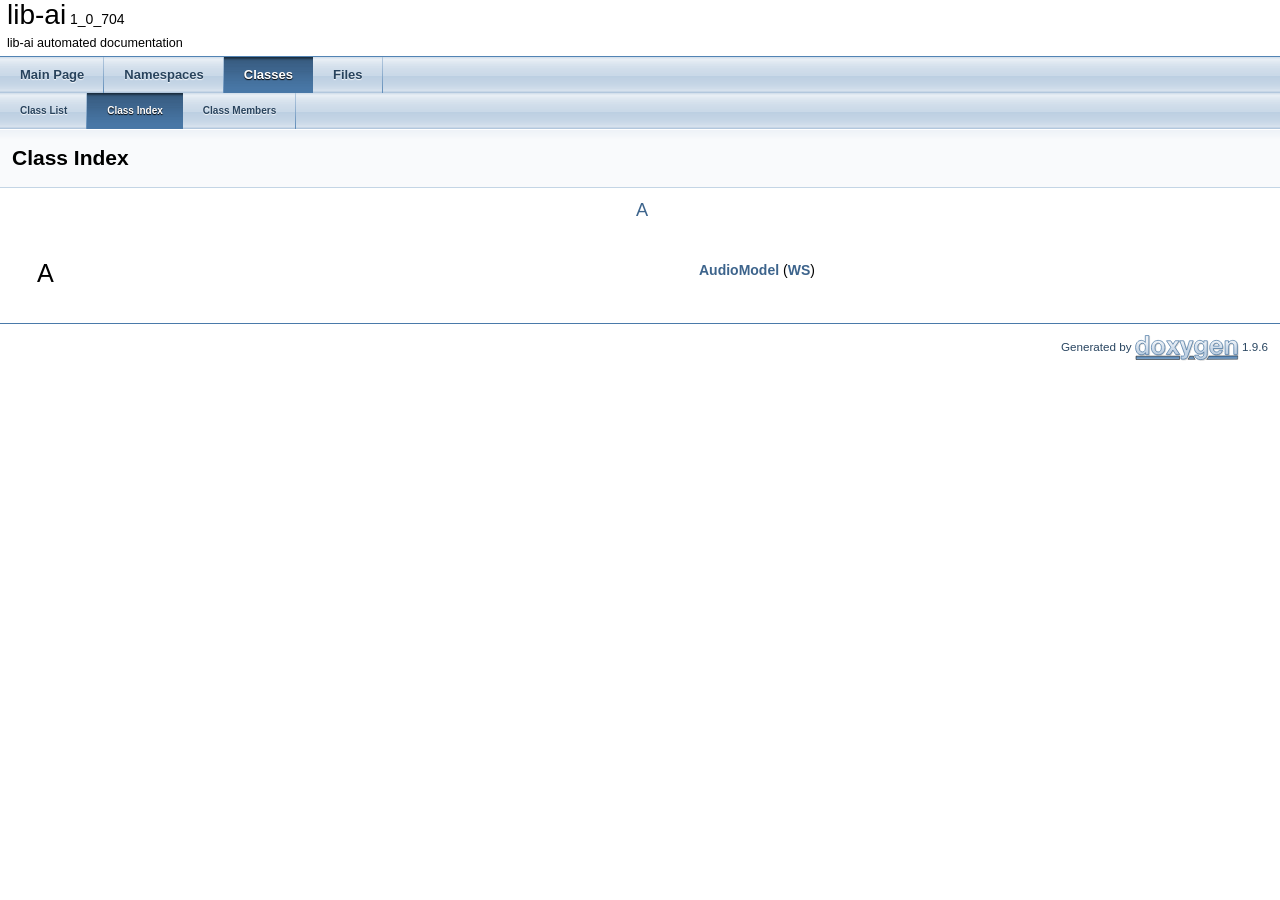
<file: docs/classes.html>
<!DOCTYPE html PUBLIC "-//W3C//DTD XHTML 1.0 Transitional//EN" "https://www.w3.org/TR/xhtml1/DTD/xhtml1-transitional.dtd">
<html xmlns="http://www.w3.org/1999/xhtml" lang="en-US">
<head>
<meta http-equiv="Content-Type" content="text/xhtml;charset=UTF-8"/>
<meta http-equiv="X-UA-Compatible" content="IE=11"/>
<meta name="generator" content="Doxygen 1.9.6"/>
<meta name="viewport" content="width=device-width, initial-scale=1"/>
<title>lib-ai: Class Index</title>
<link href="tabs.css" rel="stylesheet" type="text/css"/>
<script type="text/javascript" src="jquery.js"></script>
<script type="text/javascript" src="dynsections.js"></script>
<link href="doxygen.css" rel="stylesheet" type="text/css" />
</head>
<body>
<div id="top"><!-- do not remove this div, it is closed by doxygen! -->
<div id="titlearea">
<table cellspacing="0" cellpadding="0">
 <tbody>
 <tr id="projectrow">
  <td id="projectalign">
   <div id="projectname">lib-ai<span id="projectnumber">&#160;1_0_704</span>
   </div>
   <div id="projectbrief">lib-ai automated documentation</div>
  </td>
 </tr>
 </tbody>
</table>
</div>
<!-- end header part -->
<!-- Generated by Doxygen 1.9.6 -->
  <div id="navrow1" class="tabs">
    <ul class="tablist">
      <li><a href="index.html"><span>Main&#160;Page</span></a></li>
      <li><a href="namespaces.html"><span>Namespaces</span></a></li>
      <li class="current"><a href="annotated.html"><span>Classes</span></a></li>
      <li><a href="files.html"><span>Files</span></a></li>
    </ul>
  </div>
  <div id="navrow2" class="tabs2">
    <ul class="tablist">
      <li><a href="annotated.html"><span>Class&#160;List</span></a></li>
      <li class="current"><a href="classes.html"><span>Class&#160;Index</span></a></li>
      <li><a href="functions.html"><span>Class&#160;Members</span></a></li>
    </ul>
  </div>
</div><!-- top -->
<div class="header">
  <div class="headertitle"><div class="title">Class Index</div></div>
</div><!--header-->
<div class="contents">
<div class="qindex"><a class="qindex" href="#letter_A">A</a></div>
<div class="classindex">
<dl class="classindex even">
<dt class="alphachar"><a id="letter_A" name="letter_A">A</a></dt>
<dd><a class="el" href="class_w_s_1_1_audio_model.html">AudioModel</a> (<a class="el" href="namespace_w_s.html">WS</a>)</dd></dl>
</div>
</div><!-- contents -->
<!-- start footer part -->
<hr class="footer"/><address class="footer"><small>
Generated by&#160;<a href="https://www.doxygen.org/index.html"><img class="footer" src="doxygen.svg" width="104" height="31" alt="doxygen"/></a> 1.9.6
</small></address>
</body>
</html>
</file>
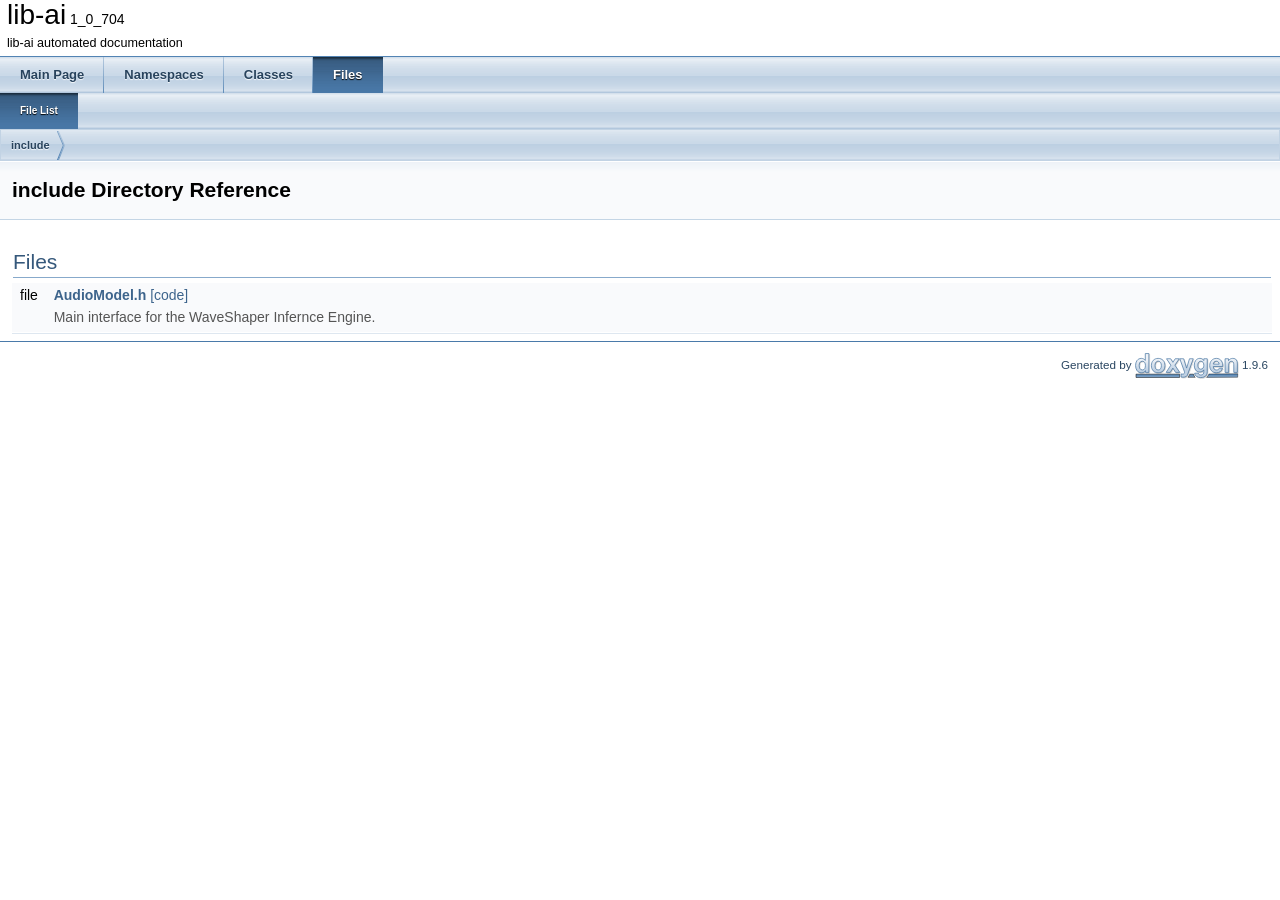
<file: docs/dir_d44c64559bbebec7f509842c48db8b23.html>
<!DOCTYPE html PUBLIC "-//W3C//DTD XHTML 1.0 Transitional//EN" "https://www.w3.org/TR/xhtml1/DTD/xhtml1-transitional.dtd">
<html xmlns="http://www.w3.org/1999/xhtml" lang="en-US">
<head>
<meta http-equiv="Content-Type" content="text/xhtml;charset=UTF-8"/>
<meta http-equiv="X-UA-Compatible" content="IE=11"/>
<meta name="generator" content="Doxygen 1.9.6"/>
<meta name="viewport" content="width=device-width, initial-scale=1"/>
<title>lib-ai: include Directory Reference</title>
<link href="tabs.css" rel="stylesheet" type="text/css"/>
<script type="text/javascript" src="jquery.js"></script>
<script type="text/javascript" src="dynsections.js"></script>
<link href="doxygen.css" rel="stylesheet" type="text/css" />
</head>
<body>
<div id="top"><!-- do not remove this div, it is closed by doxygen! -->
<div id="titlearea">
<table cellspacing="0" cellpadding="0">
 <tbody>
 <tr id="projectrow">
  <td id="projectalign">
   <div id="projectname">lib-ai<span id="projectnumber">&#160;1_0_704</span>
   </div>
   <div id="projectbrief">lib-ai automated documentation</div>
  </td>
 </tr>
 </tbody>
</table>
</div>
<!-- end header part -->
<!-- Generated by Doxygen 1.9.6 -->
  <div id="navrow1" class="tabs">
    <ul class="tablist">
      <li><a href="index.html"><span>Main&#160;Page</span></a></li>
      <li><a href="namespaces.html"><span>Namespaces</span></a></li>
      <li><a href="annotated.html"><span>Classes</span></a></li>
      <li class="current"><a href="files.html"><span>Files</span></a></li>
    </ul>
  </div>
  <div id="navrow2" class="tabs2">
    <ul class="tablist">
      <li class="current"><a href="files.html"><span>File&#160;List</span></a></li>
    </ul>
  </div>
<div id="nav-path" class="navpath">
  <ul>
<li class="navelem"><a class="el" href="dir_d44c64559bbebec7f509842c48db8b23.html">include</a></li>  </ul>
</div>
</div><!-- top -->
<div class="header">
  <div class="headertitle"><div class="title">include Directory Reference</div></div>
</div><!--header-->
<div class="contents">
<table class="memberdecls">
<tr class="heading"><td colspan="2"><h2 class="groupheader"><a id="files" name="files"></a>
Files</h2></td></tr>
<tr class="memitem:"><td class="memItemLeft" align="right" valign="top">file &#160;</td><td class="memItemRight" valign="bottom"><a class="el" href="_audio_model_8h.html">AudioModel.h</a> <a href="_audio_model_8h_source.html">[code]</a></td></tr>
<tr class="memdesc:_audio_model_8h"><td class="mdescLeft">&#160;</td><td class="mdescRight">Main interface for the WaveShaper Infernce Engine. <br /></td></tr>
<tr class="separator:"><td class="memSeparator" colspan="2">&#160;</td></tr>
</table>
</div><!-- contents -->
<!-- start footer part -->
<hr class="footer"/><address class="footer"><small>
Generated by&#160;<a href="https://www.doxygen.org/index.html"><img class="footer" src="doxygen.svg" width="104" height="31" alt="doxygen"/></a> 1.9.6
</small></address>
</body>
</html>
</file>
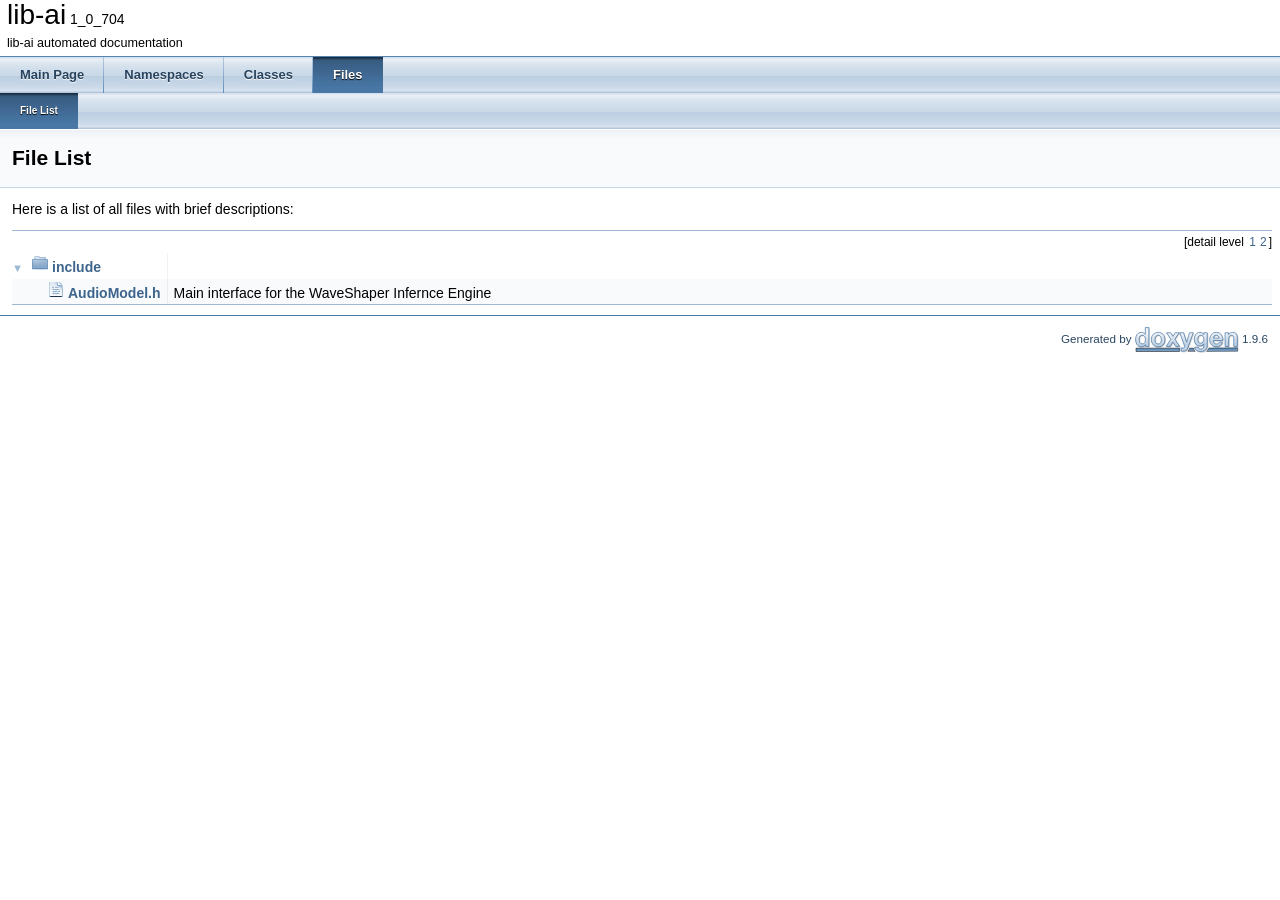
<file: docs/files.html>
<!DOCTYPE html PUBLIC "-//W3C//DTD XHTML 1.0 Transitional//EN" "https://www.w3.org/TR/xhtml1/DTD/xhtml1-transitional.dtd">
<html xmlns="http://www.w3.org/1999/xhtml" lang="en-US">
<head>
<meta http-equiv="Content-Type" content="text/xhtml;charset=UTF-8"/>
<meta http-equiv="X-UA-Compatible" content="IE=11"/>
<meta name="generator" content="Doxygen 1.9.6"/>
<meta name="viewport" content="width=device-width, initial-scale=1"/>
<title>lib-ai: File List</title>
<link href="tabs.css" rel="stylesheet" type="text/css"/>
<script type="text/javascript" src="jquery.js"></script>
<script type="text/javascript" src="dynsections.js"></script>
<link href="doxygen.css" rel="stylesheet" type="text/css" />
</head>
<body>
<div id="top"><!-- do not remove this div, it is closed by doxygen! -->
<div id="titlearea">
<table cellspacing="0" cellpadding="0">
 <tbody>
 <tr id="projectrow">
  <td id="projectalign">
   <div id="projectname">lib-ai<span id="projectnumber">&#160;1_0_704</span>
   </div>
   <div id="projectbrief">lib-ai automated documentation</div>
  </td>
 </tr>
 </tbody>
</table>
</div>
<!-- end header part -->
<!-- Generated by Doxygen 1.9.6 -->
  <div id="navrow1" class="tabs">
    <ul class="tablist">
      <li><a href="index.html"><span>Main&#160;Page</span></a></li>
      <li><a href="namespaces.html"><span>Namespaces</span></a></li>
      <li><a href="annotated.html"><span>Classes</span></a></li>
      <li class="current"><a href="files.html"><span>Files</span></a></li>
    </ul>
  </div>
  <div id="navrow2" class="tabs2">
    <ul class="tablist">
      <li class="current"><a href="files.html"><span>File&#160;List</span></a></li>
    </ul>
  </div>
</div><!-- top -->
<div class="header">
  <div class="headertitle"><div class="title">File List</div></div>
</div><!--header-->
<div class="contents">
<div class="textblock">Here is a list of all files with brief descriptions:</div><div class="directory">
<div class="levels">[detail level <span onclick="javascript:toggleLevel(1);">1</span><span onclick="javascript:toggleLevel(2);">2</span>]</div><table class="directory">
<tr id="row_0_" class="even"><td class="entry"><span style="width:0px;display:inline-block;">&#160;</span><span id="arr_0_" class="arrow" onclick="toggleFolder('0_')">&#9660;</span><span id="img_0_" class="iconfopen" onclick="toggleFolder('0_')">&#160;</span><a class="el" href="dir_d44c64559bbebec7f509842c48db8b23.html" target="_self">include</a></td><td class="desc"></td></tr>
<tr id="row_0_0_" class="odd"><td class="entry"><span style="width:32px;display:inline-block;">&#160;</span><a href="_audio_model_8h_source.html"><span class="icondoc"></span></a><a class="el" href="_audio_model_8h.html" target="_self">AudioModel.h</a></td><td class="desc">Main interface for the WaveShaper Infernce Engine </td></tr>
</table>
</div><!-- directory -->
</div><!-- contents -->
<!-- start footer part -->
<hr class="footer"/><address class="footer"><small>
Generated by&#160;<a href="https://www.doxygen.org/index.html"><img class="footer" src="doxygen.svg" width="104" height="31" alt="doxygen"/></a> 1.9.6
</small></address>
</body>
</html>
</file>
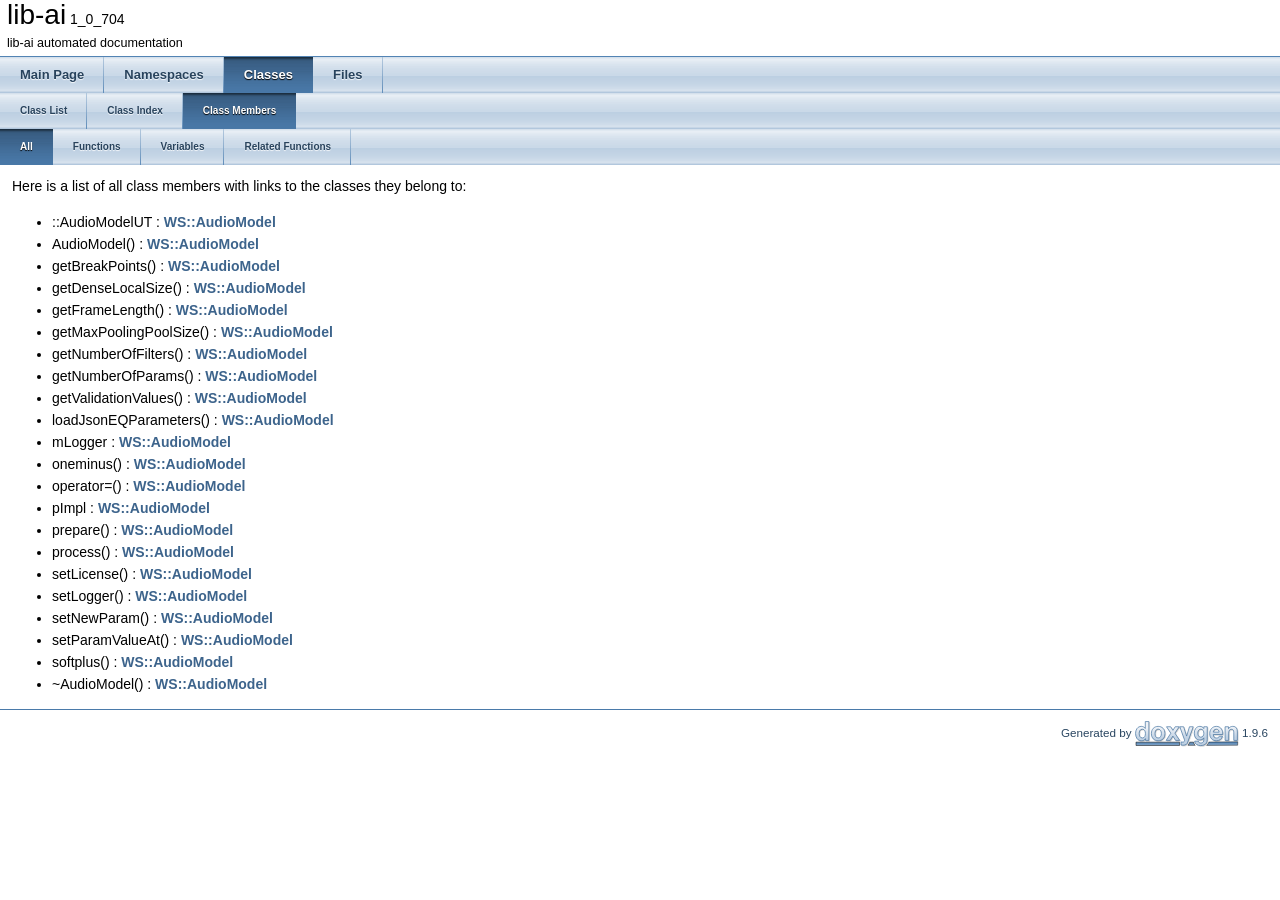
<file: docs/functions.html>
<!DOCTYPE html PUBLIC "-//W3C//DTD XHTML 1.0 Transitional//EN" "https://www.w3.org/TR/xhtml1/DTD/xhtml1-transitional.dtd">
<html xmlns="http://www.w3.org/1999/xhtml" lang="en-US">
<head>
<meta http-equiv="Content-Type" content="text/xhtml;charset=UTF-8"/>
<meta http-equiv="X-UA-Compatible" content="IE=11"/>
<meta name="generator" content="Doxygen 1.9.6"/>
<meta name="viewport" content="width=device-width, initial-scale=1"/>
<title>lib-ai: Class Members</title>
<link href="tabs.css" rel="stylesheet" type="text/css"/>
<script type="text/javascript" src="jquery.js"></script>
<script type="text/javascript" src="dynsections.js"></script>
<link href="doxygen.css" rel="stylesheet" type="text/css" />
</head>
<body>
<div id="top"><!-- do not remove this div, it is closed by doxygen! -->
<div id="titlearea">
<table cellspacing="0" cellpadding="0">
 <tbody>
 <tr id="projectrow">
  <td id="projectalign">
   <div id="projectname">lib-ai<span id="projectnumber">&#160;1_0_704</span>
   </div>
   <div id="projectbrief">lib-ai automated documentation</div>
  </td>
 </tr>
 </tbody>
</table>
</div>
<!-- end header part -->
<!-- Generated by Doxygen 1.9.6 -->
  <div id="navrow1" class="tabs">
    <ul class="tablist">
      <li><a href="index.html"><span>Main&#160;Page</span></a></li>
      <li><a href="namespaces.html"><span>Namespaces</span></a></li>
      <li class="current"><a href="annotated.html"><span>Classes</span></a></li>
      <li><a href="files.html"><span>Files</span></a></li>
    </ul>
  </div>
  <div id="navrow2" class="tabs2">
    <ul class="tablist">
      <li><a href="annotated.html"><span>Class&#160;List</span></a></li>
      <li><a href="classes.html"><span>Class&#160;Index</span></a></li>
      <li class="current"><a href="functions.html"><span>Class&#160;Members</span></a></li>
    </ul>
  </div>
  <div id="navrow3" class="tabs2">
    <ul class="tablist">
      <li class="current"><a href="functions.html"><span>All</span></a></li>
      <li><a href="functions_func.html"><span>Functions</span></a></li>
      <li><a href="functions_vars.html"><span>Variables</span></a></li>
      <li><a href="functions_rela.html"><span>Related&#160;Functions</span></a></li>
    </ul>
  </div>
</div><!-- top -->
<div class="contents">
<div class="textblock">Here is a list of all class members with links to the classes they belong to:</div><ul>
<li>::AudioModelUT&#160;:&#160;<a class="el" href="class_w_s_1_1_audio_model.html#af5cab04c2d1583e2156288c1d5e2d87a">WS::AudioModel</a></li>
<li>AudioModel()&#160;:&#160;<a class="el" href="class_w_s_1_1_audio_model.html#a584969d0b0649de10d126cfe05b06f8e">WS::AudioModel</a></li>
<li>getBreakPoints()&#160;:&#160;<a class="el" href="class_w_s_1_1_audio_model.html#af2a6ee65506c7f4c0320266090789d7c">WS::AudioModel</a></li>
<li>getDenseLocalSize()&#160;:&#160;<a class="el" href="class_w_s_1_1_audio_model.html#a67a40e6555a01b196868fac9795f0b1f">WS::AudioModel</a></li>
<li>getFrameLength()&#160;:&#160;<a class="el" href="class_w_s_1_1_audio_model.html#acf20d4f672f49818cc6689183a8159c7">WS::AudioModel</a></li>
<li>getMaxPoolingPoolSize()&#160;:&#160;<a class="el" href="class_w_s_1_1_audio_model.html#a2fe7ffbb723027627901136975efc16a">WS::AudioModel</a></li>
<li>getNumberOfFilters()&#160;:&#160;<a class="el" href="class_w_s_1_1_audio_model.html#a4eb6b7fc413321e67f572ec7b17f3a81">WS::AudioModel</a></li>
<li>getNumberOfParams()&#160;:&#160;<a class="el" href="class_w_s_1_1_audio_model.html#ab58bc30a66c2f74a3de939e36b67f8e1">WS::AudioModel</a></li>
<li>getValidationValues()&#160;:&#160;<a class="el" href="class_w_s_1_1_audio_model.html#ade0a80e5fe45fcfeae21af6c61fc7bdd">WS::AudioModel</a></li>
<li>loadJsonEQParameters()&#160;:&#160;<a class="el" href="class_w_s_1_1_audio_model.html#af0078b22752bc03a5c8f00c875ed5fc0">WS::AudioModel</a></li>
<li>mLogger&#160;:&#160;<a class="el" href="class_w_s_1_1_audio_model.html#a4fd74b3047f00a8e67db3a6c43679d3c">WS::AudioModel</a></li>
<li>oneminus()&#160;:&#160;<a class="el" href="class_w_s_1_1_audio_model.html#a6b61e8eb9d68f512afc19571f5b9cf5e">WS::AudioModel</a></li>
<li>operator=()&#160;:&#160;<a class="el" href="class_w_s_1_1_audio_model.html#a345ae04f2ff0e86185c7cc2b63cfc953">WS::AudioModel</a></li>
<li>pImpl&#160;:&#160;<a class="el" href="class_w_s_1_1_audio_model.html#a7ca2058e997a9bb9297d5f810535d61c">WS::AudioModel</a></li>
<li>prepare()&#160;:&#160;<a class="el" href="class_w_s_1_1_audio_model.html#aaf7520f929ae3e2e2964f4b4bfcab586">WS::AudioModel</a></li>
<li>process()&#160;:&#160;<a class="el" href="class_w_s_1_1_audio_model.html#a7857eaf144c1ee5e4b6e5e4191768012">WS::AudioModel</a></li>
<li>setLicense()&#160;:&#160;<a class="el" href="class_w_s_1_1_audio_model.html#a23547cddf74ad9085025a56840be58e4">WS::AudioModel</a></li>
<li>setLogger()&#160;:&#160;<a class="el" href="class_w_s_1_1_audio_model.html#a748c0dab5e16d1f61913adfa72544010">WS::AudioModel</a></li>
<li>setNewParam()&#160;:&#160;<a class="el" href="class_w_s_1_1_audio_model.html#a89c5a7cbfe636b1d60690f7ae6f65fc4">WS::AudioModel</a></li>
<li>setParamValueAt()&#160;:&#160;<a class="el" href="class_w_s_1_1_audio_model.html#ae3052f096dd28b71d0e3b6ab3de706bc">WS::AudioModel</a></li>
<li>softplus()&#160;:&#160;<a class="el" href="class_w_s_1_1_audio_model.html#ae62316258f0b4650f63ff765d6151a86">WS::AudioModel</a></li>
<li>~AudioModel()&#160;:&#160;<a class="el" href="class_w_s_1_1_audio_model.html#a51354bde54ffa1a249b459b56285d4f7">WS::AudioModel</a></li>
</ul>
</div><!-- contents -->
<!-- start footer part -->
<hr class="footer"/><address class="footer"><small>
Generated by&#160;<a href="https://www.doxygen.org/index.html"><img class="footer" src="doxygen.svg" width="104" height="31" alt="doxygen"/></a> 1.9.6
</small></address>
</body>
</html>
</file>
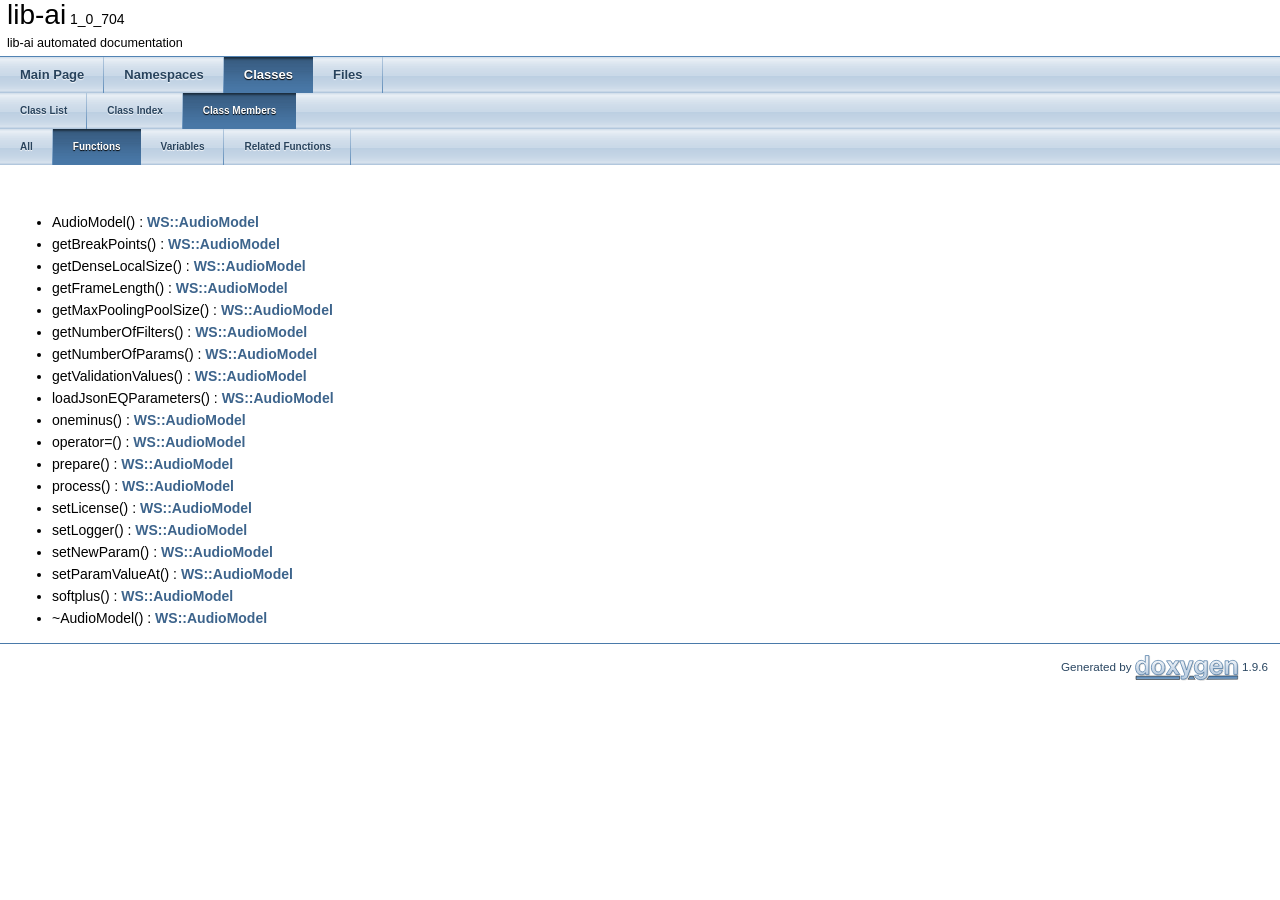
<file: docs/functions_func.html>
<!DOCTYPE html PUBLIC "-//W3C//DTD XHTML 1.0 Transitional//EN" "https://www.w3.org/TR/xhtml1/DTD/xhtml1-transitional.dtd">
<html xmlns="http://www.w3.org/1999/xhtml" lang="en-US">
<head>
<meta http-equiv="Content-Type" content="text/xhtml;charset=UTF-8"/>
<meta http-equiv="X-UA-Compatible" content="IE=11"/>
<meta name="generator" content="Doxygen 1.9.6"/>
<meta name="viewport" content="width=device-width, initial-scale=1"/>
<title>lib-ai: Class Members - Functions</title>
<link href="tabs.css" rel="stylesheet" type="text/css"/>
<script type="text/javascript" src="jquery.js"></script>
<script type="text/javascript" src="dynsections.js"></script>
<link href="doxygen.css" rel="stylesheet" type="text/css" />
</head>
<body>
<div id="top"><!-- do not remove this div, it is closed by doxygen! -->
<div id="titlearea">
<table cellspacing="0" cellpadding="0">
 <tbody>
 <tr id="projectrow">
  <td id="projectalign">
   <div id="projectname">lib-ai<span id="projectnumber">&#160;1_0_704</span>
   </div>
   <div id="projectbrief">lib-ai automated documentation</div>
  </td>
 </tr>
 </tbody>
</table>
</div>
<!-- end header part -->
<!-- Generated by Doxygen 1.9.6 -->
  <div id="navrow1" class="tabs">
    <ul class="tablist">
      <li><a href="index.html"><span>Main&#160;Page</span></a></li>
      <li><a href="namespaces.html"><span>Namespaces</span></a></li>
      <li class="current"><a href="annotated.html"><span>Classes</span></a></li>
      <li><a href="files.html"><span>Files</span></a></li>
    </ul>
  </div>
  <div id="navrow2" class="tabs2">
    <ul class="tablist">
      <li><a href="annotated.html"><span>Class&#160;List</span></a></li>
      <li><a href="classes.html"><span>Class&#160;Index</span></a></li>
      <li class="current"><a href="functions.html"><span>Class&#160;Members</span></a></li>
    </ul>
  </div>
  <div id="navrow3" class="tabs2">
    <ul class="tablist">
      <li><a href="functions.html"><span>All</span></a></li>
      <li class="current"><a href="functions_func.html"><span>Functions</span></a></li>
      <li><a href="functions_vars.html"><span>Variables</span></a></li>
      <li><a href="functions_rela.html"><span>Related&#160;Functions</span></a></li>
    </ul>
  </div>
</div><!-- top -->
<div class="contents">
&#160;<ul>
<li>AudioModel()&#160;:&#160;<a class="el" href="class_w_s_1_1_audio_model.html#a584969d0b0649de10d126cfe05b06f8e">WS::AudioModel</a></li>
<li>getBreakPoints()&#160;:&#160;<a class="el" href="class_w_s_1_1_audio_model.html#af2a6ee65506c7f4c0320266090789d7c">WS::AudioModel</a></li>
<li>getDenseLocalSize()&#160;:&#160;<a class="el" href="class_w_s_1_1_audio_model.html#a67a40e6555a01b196868fac9795f0b1f">WS::AudioModel</a></li>
<li>getFrameLength()&#160;:&#160;<a class="el" href="class_w_s_1_1_audio_model.html#acf20d4f672f49818cc6689183a8159c7">WS::AudioModel</a></li>
<li>getMaxPoolingPoolSize()&#160;:&#160;<a class="el" href="class_w_s_1_1_audio_model.html#a2fe7ffbb723027627901136975efc16a">WS::AudioModel</a></li>
<li>getNumberOfFilters()&#160;:&#160;<a class="el" href="class_w_s_1_1_audio_model.html#a4eb6b7fc413321e67f572ec7b17f3a81">WS::AudioModel</a></li>
<li>getNumberOfParams()&#160;:&#160;<a class="el" href="class_w_s_1_1_audio_model.html#ab58bc30a66c2f74a3de939e36b67f8e1">WS::AudioModel</a></li>
<li>getValidationValues()&#160;:&#160;<a class="el" href="class_w_s_1_1_audio_model.html#ade0a80e5fe45fcfeae21af6c61fc7bdd">WS::AudioModel</a></li>
<li>loadJsonEQParameters()&#160;:&#160;<a class="el" href="class_w_s_1_1_audio_model.html#af0078b22752bc03a5c8f00c875ed5fc0">WS::AudioModel</a></li>
<li>oneminus()&#160;:&#160;<a class="el" href="class_w_s_1_1_audio_model.html#a6b61e8eb9d68f512afc19571f5b9cf5e">WS::AudioModel</a></li>
<li>operator=()&#160;:&#160;<a class="el" href="class_w_s_1_1_audio_model.html#a345ae04f2ff0e86185c7cc2b63cfc953">WS::AudioModel</a></li>
<li>prepare()&#160;:&#160;<a class="el" href="class_w_s_1_1_audio_model.html#aaf7520f929ae3e2e2964f4b4bfcab586">WS::AudioModel</a></li>
<li>process()&#160;:&#160;<a class="el" href="class_w_s_1_1_audio_model.html#a7857eaf144c1ee5e4b6e5e4191768012">WS::AudioModel</a></li>
<li>setLicense()&#160;:&#160;<a class="el" href="class_w_s_1_1_audio_model.html#a23547cddf74ad9085025a56840be58e4">WS::AudioModel</a></li>
<li>setLogger()&#160;:&#160;<a class="el" href="class_w_s_1_1_audio_model.html#a748c0dab5e16d1f61913adfa72544010">WS::AudioModel</a></li>
<li>setNewParam()&#160;:&#160;<a class="el" href="class_w_s_1_1_audio_model.html#a89c5a7cbfe636b1d60690f7ae6f65fc4">WS::AudioModel</a></li>
<li>setParamValueAt()&#160;:&#160;<a class="el" href="class_w_s_1_1_audio_model.html#ae3052f096dd28b71d0e3b6ab3de706bc">WS::AudioModel</a></li>
<li>softplus()&#160;:&#160;<a class="el" href="class_w_s_1_1_audio_model.html#ae62316258f0b4650f63ff765d6151a86">WS::AudioModel</a></li>
<li>~AudioModel()&#160;:&#160;<a class="el" href="class_w_s_1_1_audio_model.html#a51354bde54ffa1a249b459b56285d4f7">WS::AudioModel</a></li>
</ul>
</div><!-- contents -->
<!-- start footer part -->
<hr class="footer"/><address class="footer"><small>
Generated by&#160;<a href="https://www.doxygen.org/index.html"><img class="footer" src="doxygen.svg" width="104" height="31" alt="doxygen"/></a> 1.9.6
</small></address>
</body>
</html>
</file>
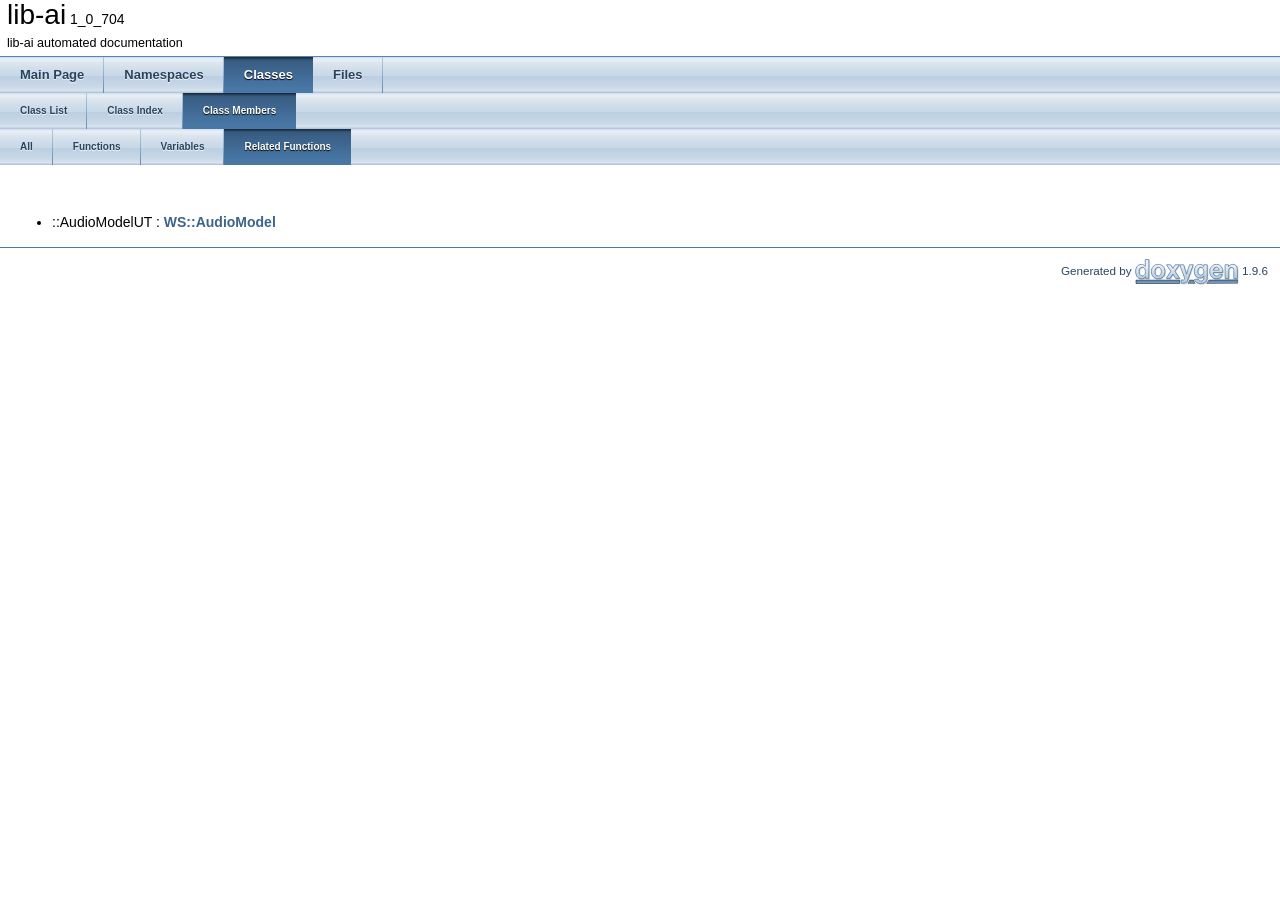
<file: docs/functions_rela.html>
<!DOCTYPE html PUBLIC "-//W3C//DTD XHTML 1.0 Transitional//EN" "https://www.w3.org/TR/xhtml1/DTD/xhtml1-transitional.dtd">
<html xmlns="http://www.w3.org/1999/xhtml" lang="en-US">
<head>
<meta http-equiv="Content-Type" content="text/xhtml;charset=UTF-8"/>
<meta http-equiv="X-UA-Compatible" content="IE=11"/>
<meta name="generator" content="Doxygen 1.9.6"/>
<meta name="viewport" content="width=device-width, initial-scale=1"/>
<title>lib-ai: Class Members - Related Functions</title>
<link href="tabs.css" rel="stylesheet" type="text/css"/>
<script type="text/javascript" src="jquery.js"></script>
<script type="text/javascript" src="dynsections.js"></script>
<link href="doxygen.css" rel="stylesheet" type="text/css" />
</head>
<body>
<div id="top"><!-- do not remove this div, it is closed by doxygen! -->
<div id="titlearea">
<table cellspacing="0" cellpadding="0">
 <tbody>
 <tr id="projectrow">
  <td id="projectalign">
   <div id="projectname">lib-ai<span id="projectnumber">&#160;1_0_704</span>
   </div>
   <div id="projectbrief">lib-ai automated documentation</div>
  </td>
 </tr>
 </tbody>
</table>
</div>
<!-- end header part -->
<!-- Generated by Doxygen 1.9.6 -->
  <div id="navrow1" class="tabs">
    <ul class="tablist">
      <li><a href="index.html"><span>Main&#160;Page</span></a></li>
      <li><a href="namespaces.html"><span>Namespaces</span></a></li>
      <li class="current"><a href="annotated.html"><span>Classes</span></a></li>
      <li><a href="files.html"><span>Files</span></a></li>
    </ul>
  </div>
  <div id="navrow2" class="tabs2">
    <ul class="tablist">
      <li><a href="annotated.html"><span>Class&#160;List</span></a></li>
      <li><a href="classes.html"><span>Class&#160;Index</span></a></li>
      <li class="current"><a href="functions.html"><span>Class&#160;Members</span></a></li>
    </ul>
  </div>
  <div id="navrow3" class="tabs2">
    <ul class="tablist">
      <li><a href="functions.html"><span>All</span></a></li>
      <li><a href="functions_func.html"><span>Functions</span></a></li>
      <li><a href="functions_vars.html"><span>Variables</span></a></li>
      <li class="current"><a href="functions_rela.html"><span>Related&#160;Functions</span></a></li>
    </ul>
  </div>
</div><!-- top -->
<div class="contents">
&#160;<ul>
<li>::AudioModelUT&#160;:&#160;<a class="el" href="class_w_s_1_1_audio_model.html#af5cab04c2d1583e2156288c1d5e2d87a">WS::AudioModel</a></li>
</ul>
</div><!-- contents -->
<!-- start footer part -->
<hr class="footer"/><address class="footer"><small>
Generated by&#160;<a href="https://www.doxygen.org/index.html"><img class="footer" src="doxygen.svg" width="104" height="31" alt="doxygen"/></a> 1.9.6
</small></address>
</body>
</html>
</file>
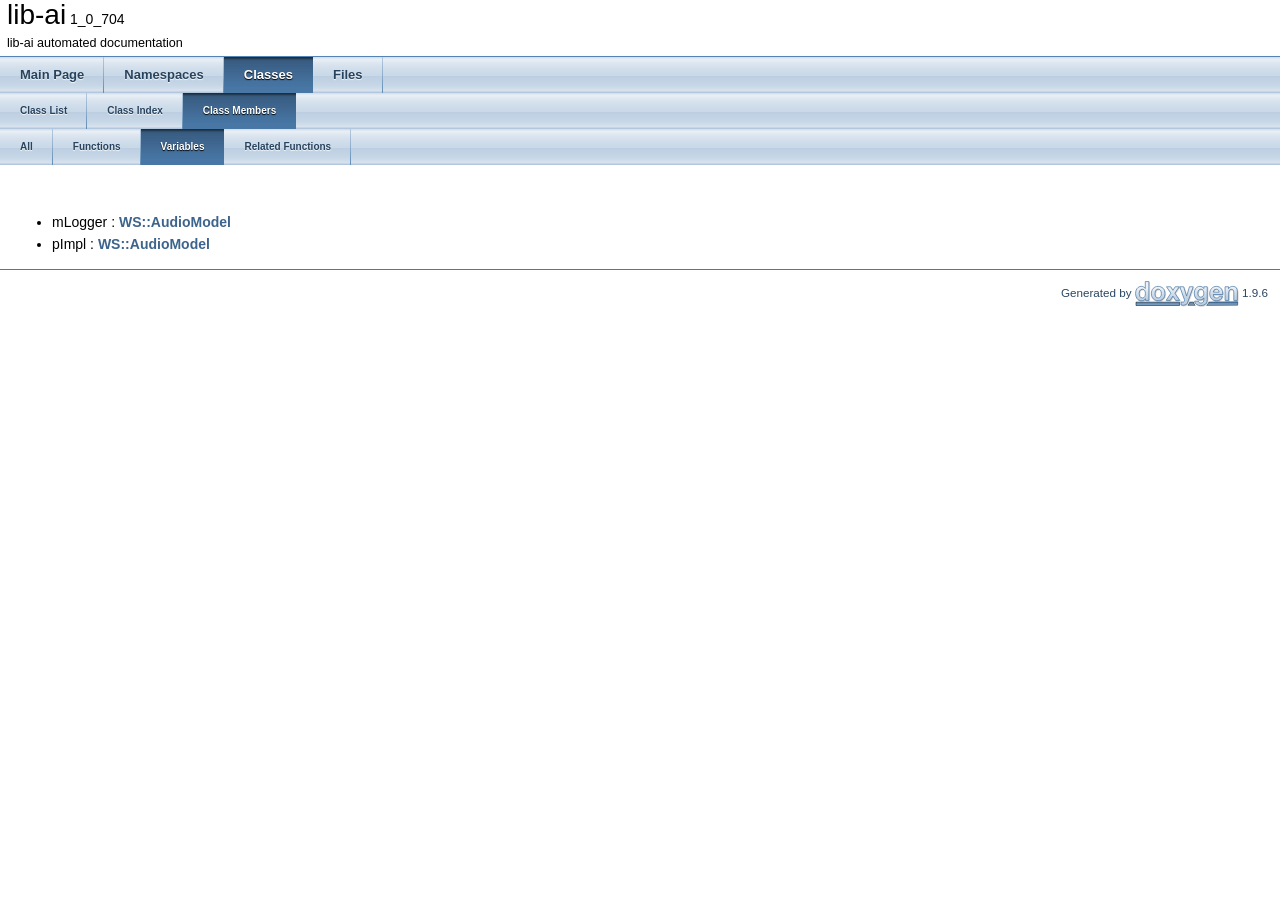
<file: docs/functions_vars.html>
<!DOCTYPE html PUBLIC "-//W3C//DTD XHTML 1.0 Transitional//EN" "https://www.w3.org/TR/xhtml1/DTD/xhtml1-transitional.dtd">
<html xmlns="http://www.w3.org/1999/xhtml" lang="en-US">
<head>
<meta http-equiv="Content-Type" content="text/xhtml;charset=UTF-8"/>
<meta http-equiv="X-UA-Compatible" content="IE=11"/>
<meta name="generator" content="Doxygen 1.9.6"/>
<meta name="viewport" content="width=device-width, initial-scale=1"/>
<title>lib-ai: Class Members - Variables</title>
<link href="tabs.css" rel="stylesheet" type="text/css"/>
<script type="text/javascript" src="jquery.js"></script>
<script type="text/javascript" src="dynsections.js"></script>
<link href="doxygen.css" rel="stylesheet" type="text/css" />
</head>
<body>
<div id="top"><!-- do not remove this div, it is closed by doxygen! -->
<div id="titlearea">
<table cellspacing="0" cellpadding="0">
 <tbody>
 <tr id="projectrow">
  <td id="projectalign">
   <div id="projectname">lib-ai<span id="projectnumber">&#160;1_0_704</span>
   </div>
   <div id="projectbrief">lib-ai automated documentation</div>
  </td>
 </tr>
 </tbody>
</table>
</div>
<!-- end header part -->
<!-- Generated by Doxygen 1.9.6 -->
  <div id="navrow1" class="tabs">
    <ul class="tablist">
      <li><a href="index.html"><span>Main&#160;Page</span></a></li>
      <li><a href="namespaces.html"><span>Namespaces</span></a></li>
      <li class="current"><a href="annotated.html"><span>Classes</span></a></li>
      <li><a href="files.html"><span>Files</span></a></li>
    </ul>
  </div>
  <div id="navrow2" class="tabs2">
    <ul class="tablist">
      <li><a href="annotated.html"><span>Class&#160;List</span></a></li>
      <li><a href="classes.html"><span>Class&#160;Index</span></a></li>
      <li class="current"><a href="functions.html"><span>Class&#160;Members</span></a></li>
    </ul>
  </div>
  <div id="navrow3" class="tabs2">
    <ul class="tablist">
      <li><a href="functions.html"><span>All</span></a></li>
      <li><a href="functions_func.html"><span>Functions</span></a></li>
      <li class="current"><a href="functions_vars.html"><span>Variables</span></a></li>
      <li><a href="functions_rela.html"><span>Related&#160;Functions</span></a></li>
    </ul>
  </div>
</div><!-- top -->
<div class="contents">
&#160;<ul>
<li>mLogger&#160;:&#160;<a class="el" href="class_w_s_1_1_audio_model.html#a4fd74b3047f00a8e67db3a6c43679d3c">WS::AudioModel</a></li>
<li>pImpl&#160;:&#160;<a class="el" href="class_w_s_1_1_audio_model.html#a7ca2058e997a9bb9297d5f810535d61c">WS::AudioModel</a></li>
</ul>
</div><!-- contents -->
<!-- start footer part -->
<hr class="footer"/><address class="footer"><small>
Generated by&#160;<a href="https://www.doxygen.org/index.html"><img class="footer" src="doxygen.svg" width="104" height="31" alt="doxygen"/></a> 1.9.6
</small></address>
</body>
</html>
</file>
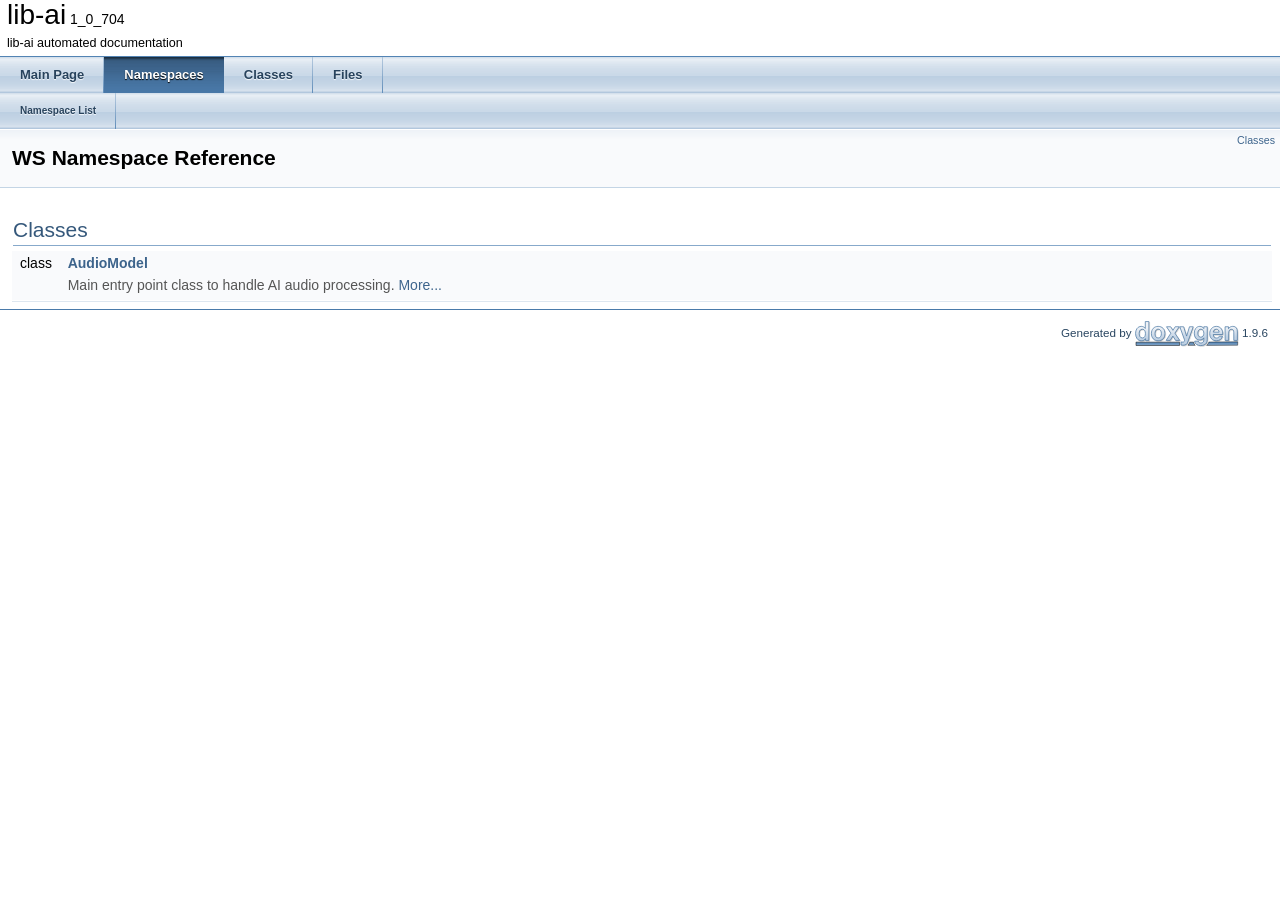
<file: docs/namespace_w_s.html>
<!DOCTYPE html PUBLIC "-//W3C//DTD XHTML 1.0 Transitional//EN" "https://www.w3.org/TR/xhtml1/DTD/xhtml1-transitional.dtd">
<html xmlns="http://www.w3.org/1999/xhtml" lang="en-US">
<head>
<meta http-equiv="Content-Type" content="text/xhtml;charset=UTF-8"/>
<meta http-equiv="X-UA-Compatible" content="IE=11"/>
<meta name="generator" content="Doxygen 1.9.6"/>
<meta name="viewport" content="width=device-width, initial-scale=1"/>
<title>lib-ai: WS Namespace Reference</title>
<link href="tabs.css" rel="stylesheet" type="text/css"/>
<script type="text/javascript" src="jquery.js"></script>
<script type="text/javascript" src="dynsections.js"></script>
<link href="doxygen.css" rel="stylesheet" type="text/css" />
</head>
<body>
<div id="top"><!-- do not remove this div, it is closed by doxygen! -->
<div id="titlearea">
<table cellspacing="0" cellpadding="0">
 <tbody>
 <tr id="projectrow">
  <td id="projectalign">
   <div id="projectname">lib-ai<span id="projectnumber">&#160;1_0_704</span>
   </div>
   <div id="projectbrief">lib-ai automated documentation</div>
  </td>
 </tr>
 </tbody>
</table>
</div>
<!-- end header part -->
<!-- Generated by Doxygen 1.9.6 -->
  <div id="navrow1" class="tabs">
    <ul class="tablist">
      <li><a href="index.html"><span>Main&#160;Page</span></a></li>
      <li class="current"><a href="namespaces.html"><span>Namespaces</span></a></li>
      <li><a href="annotated.html"><span>Classes</span></a></li>
      <li><a href="files.html"><span>Files</span></a></li>
    </ul>
  </div>
  <div id="navrow2" class="tabs2">
    <ul class="tablist">
      <li><a href="namespaces.html"><span>Namespace&#160;List</span></a></li>
    </ul>
  </div>
</div><!-- top -->
<div class="header">
  <div class="summary">
<a href="#nested-classes">Classes</a>  </div>
  <div class="headertitle"><div class="title">WS Namespace Reference</div></div>
</div><!--header-->
<div class="contents">
<table class="memberdecls">
<tr class="heading"><td colspan="2"><h2 class="groupheader"><a id="nested-classes" name="nested-classes"></a>
Classes</h2></td></tr>
<tr class="memitem:"><td class="memItemLeft" align="right" valign="top">class &#160;</td><td class="memItemRight" valign="bottom"><a class="el" href="class_w_s_1_1_audio_model.html">AudioModel</a></td></tr>
<tr class="memdesc:"><td class="mdescLeft">&#160;</td><td class="mdescRight">Main entry point class to handle AI audio processing.  <a href="class_w_s_1_1_audio_model.html#details">More...</a><br /></td></tr>
<tr class="separator:"><td class="memSeparator" colspan="2">&#160;</td></tr>
</table>
</div><!-- contents -->
<!-- start footer part -->
<hr class="footer"/><address class="footer"><small>
Generated by&#160;<a href="https://www.doxygen.org/index.html"><img class="footer" src="doxygen.svg" width="104" height="31" alt="doxygen"/></a> 1.9.6
</small></address>
</body>
</html>
</file>
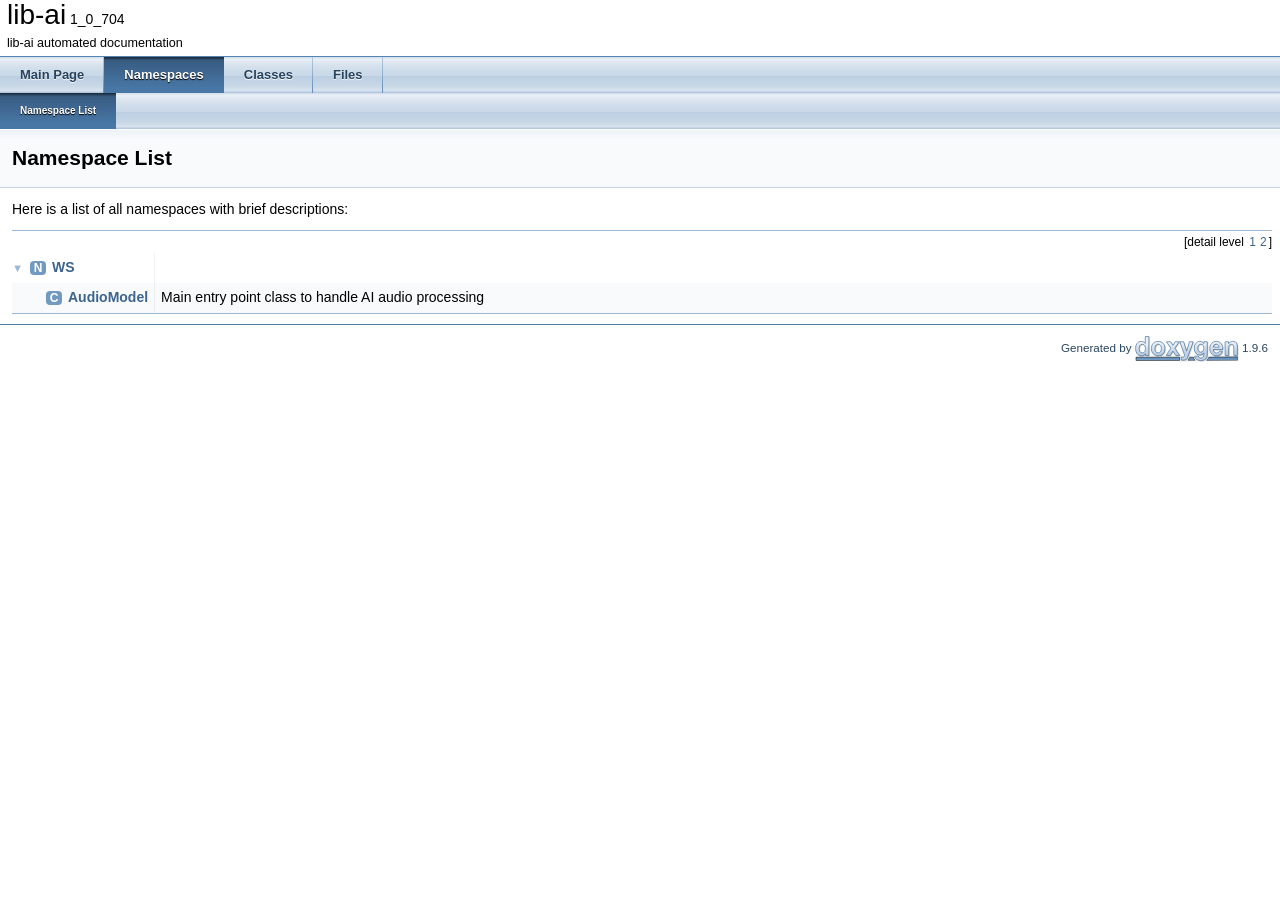
<file: docs/namespaces.html>
<!DOCTYPE html PUBLIC "-//W3C//DTD XHTML 1.0 Transitional//EN" "https://www.w3.org/TR/xhtml1/DTD/xhtml1-transitional.dtd">
<html xmlns="http://www.w3.org/1999/xhtml" lang="en-US">
<head>
<meta http-equiv="Content-Type" content="text/xhtml;charset=UTF-8"/>
<meta http-equiv="X-UA-Compatible" content="IE=11"/>
<meta name="generator" content="Doxygen 1.9.6"/>
<meta name="viewport" content="width=device-width, initial-scale=1"/>
<title>lib-ai: Namespace List</title>
<link href="tabs.css" rel="stylesheet" type="text/css"/>
<script type="text/javascript" src="jquery.js"></script>
<script type="text/javascript" src="dynsections.js"></script>
<link href="doxygen.css" rel="stylesheet" type="text/css" />
</head>
<body>
<div id="top"><!-- do not remove this div, it is closed by doxygen! -->
<div id="titlearea">
<table cellspacing="0" cellpadding="0">
 <tbody>
 <tr id="projectrow">
  <td id="projectalign">
   <div id="projectname">lib-ai<span id="projectnumber">&#160;1_0_704</span>
   </div>
   <div id="projectbrief">lib-ai automated documentation</div>
  </td>
 </tr>
 </tbody>
</table>
</div>
<!-- end header part -->
<!-- Generated by Doxygen 1.9.6 -->
  <div id="navrow1" class="tabs">
    <ul class="tablist">
      <li><a href="index.html"><span>Main&#160;Page</span></a></li>
      <li class="current"><a href="namespaces.html"><span>Namespaces</span></a></li>
      <li><a href="annotated.html"><span>Classes</span></a></li>
      <li><a href="files.html"><span>Files</span></a></li>
    </ul>
  </div>
  <div id="navrow2" class="tabs2">
    <ul class="tablist">
      <li class="current"><a href="namespaces.html"><span>Namespace&#160;List</span></a></li>
    </ul>
  </div>
</div><!-- top -->
<div class="header">
  <div class="headertitle"><div class="title">Namespace List</div></div>
</div><!--header-->
<div class="contents">
<div class="textblock">Here is a list of all namespaces with brief descriptions:</div><div class="directory">
<div class="levels">[detail level <span onclick="javascript:toggleLevel(1);">1</span><span onclick="javascript:toggleLevel(2);">2</span>]</div><table class="directory">
<tr id="row_0_" class="even"><td class="entry"><span style="width:0px;display:inline-block;">&#160;</span><span id="arr_0_" class="arrow" onclick="toggleFolder('0_')">&#9660;</span><span class="icona"><span class="icon">N</span></span><a class="el" href="namespace_w_s.html" target="_self">WS</a></td><td class="desc"></td></tr>
<tr id="row_0_0_" class="odd"><td class="entry"><span style="width:32px;display:inline-block;">&#160;</span><span class="icona"><span class="icon">C</span></span><a class="el" href="class_w_s_1_1_audio_model.html" target="_self">AudioModel</a></td><td class="desc">Main entry point class to handle AI audio processing </td></tr>
</table>
</div><!-- directory -->
</div><!-- contents -->
<!-- start footer part -->
<hr class="footer"/><address class="footer"><small>
Generated by&#160;<a href="https://www.doxygen.org/index.html"><img class="footer" src="doxygen.svg" width="104" height="31" alt="doxygen"/></a> 1.9.6
</small></address>
</body>
</html>
</file>
<file: docs/tabs.css>
.tabs, .tabs2, .tabs3 {
    background-image: url('tab_b.png');
    width: 100%;
    z-index: 101;
    font-size: 13px;
    font-family: 'Lucida Grande',Geneva,Helvetica,Arial,sans-serif;
    display: table;
}

.tabs2 {
    font-size: 10px;
}
.tabs3 {
    font-size: 9px;
}

.tablist {
    margin: 0;
    padding: 0;
    display: block;
}

.tablist li {
    float: left;
    display: table-cell;
    background-image: url('tab_b.png');
    line-height: 36px;
    list-style: none;
}

.tablist a {
    display: block;
    padding: 0 20px;
    font-weight: bold;
    background-image:url('tab_s.png');
    background-repeat:no-repeat;
    background-position:right;
    color: #28435D;
    text-shadow: 0px 1px 1px rgba(255, 255, 255, 0.9);
    text-decoration: none;
    outline: none;
}

.tabs3 .tablist a {
    padding: 0 10px;
}

.tablist a:hover {
    background-image: url('tab_h.png');
    background-repeat:repeat-x;
    color: white;
    text-shadow: 0px 1px 1px rgba(0, 0, 0, 1.0);
    text-decoration: none;
}

.tablist li.current a {
    background-image: url('tab_a.png');
    background-repeat:repeat-x;
    color: white;
    text-shadow: 0px 1px 1px rgba(0, 0, 0, 1.0);
}
</file>
<file: docs/doxygen.css>
/* The standard CSS for doxygen 1.9.6*/

body {
    background-color: white;
    color: black;
}

body, table, div, p, dl {
	font-weight: 400;
	font-size: 14px;
	font-family: Roboto,sans-serif;
	line-height: 22px;
}

/* @group Heading Levels */

.title {
	font-weight: 400;
	font-size: 14px;
	font-family: Roboto,sans-serif;
	line-height: 28px;
	font-size: 150%;
	font-weight: bold;
	margin: 10px 2px;
}

h1.groupheader {
	font-size: 150%;
}

h2.groupheader {
	border-bottom: 1px solid #87A9CB;
	color: #35587B;
	font-size: 150%;
	font-weight: normal;
	margin-top: 1.75em;
	padding-top: 8px;
	padding-bottom: 4px;
	width: 100%;
}

h3.groupheader {
	font-size: 100%;
}

h1, h2, h3, h4, h5, h6 {
	-webkit-transition: text-shadow 0.5s linear;
	-moz-transition: text-shadow 0.5s linear;
	-ms-transition: text-shadow 0.5s linear;
	-o-transition: text-shadow 0.5s linear;
	transition: text-shadow 0.5s linear;
	margin-right: 15px;
}

h1.glow, h2.glow, h3.glow, h4.glow, h5.glow, h6.glow {
	text-shadow: 0 0 15px cyan;
}

dt {
	font-weight: bold;
}

p.startli, p.startdd {
	margin-top: 2px;
}

th p.starttd, th p.intertd, th p.endtd {
        font-size: 100%;
        font-weight: 700;
}

p.starttd {
	margin-top: 0px;
}

p.endli {
	margin-bottom: 0px;
}

p.enddd {
	margin-bottom: 4px;
}

p.endtd {
	margin-bottom: 2px;
}

p.interli {
}

p.interdd {
}

p.intertd {
}

/* @end */

caption {
	font-weight: bold;
}

span.legend {
	font-size: 70%;
	text-align: center;
}

h3.version {
	font-size: 90%;
	text-align: center;
}

div.navtab {
	padding-right: 15px;
	text-align: right;
	line-height: 110%;
}

div.navtab table {
	border-spacing: 0;
}

td.navtab {
	padding-right: 6px;
	padding-left: 6px;
}

td.navtabHL {
	background-image: url('tab_a.png');
	background-repeat:repeat-x;
	padding-right: 6px;
	padding-left: 6px;
}

td.navtabHL a, td.navtabHL a:visited {
	color: white;
	text-shadow: 0px 1px 1px rgba(0, 0, 0, 1.0);
}

a.navtab {
	font-weight: bold;
}

div.qindex{
	text-align: center;
	width: 100%;
	line-height: 140%;
	font-size: 130%;
	color: #A0A0A0;
}

dt.alphachar{
	font-size: 180%;
	font-weight: bold;
}

.alphachar a{
	color: black;
}

.alphachar a:hover, .alphachar a:visited{
	text-decoration: none;
}

.classindex dl {
	padding: 25px;
	column-count:1
}

.classindex dd {
	display:inline-block;
	margin-left: 50px;
	width: 90%;
	line-height: 1.15em;
}

.classindex dl.even {
	background-color: white;
}

.classindex dl.odd {
	background-color: #F8FAFC;
}

@media(min-width: 1120px) {
	.classindex dl {
		column-count:2
	}
}

@media(min-width: 1320px) {
	.classindex dl {
		column-count:3
	}
}


/* @group Link Styling */

a {
	color: #3D648C;
	font-weight: normal;
	text-decoration: none;
}

.contents a:visited {
	color: #4674A2;
}

a:hover {
	text-decoration: underline;
}

a.el {
	font-weight: bold;
}

a.elRef {
}

a.code, a.code:visited, a.line, a.line:visited {
	color: #4674A2;
}

a.codeRef, a.codeRef:visited, a.lineRef, a.lineRef:visited {
	color: #4674A2;
}

a.code.hl_class { /* style for links to class names in code snippets */ }
a.code.hl_struct { /* style for links to struct names in code snippets */ }
a.code.hl_union { /* style for links to union names in code snippets */ }
a.code.hl_interface { /* style for links to interface names in code snippets */ }
a.code.hl_protocol { /* style for links to protocol names in code snippets */ }
a.code.hl_category { /* style for links to category names in code snippets */ }
a.code.hl_exception { /* style for links to exception names in code snippets */ }
a.code.hl_service { /* style for links to service names in code snippets */ }
a.code.hl_singleton { /* style for links to singleton names in code snippets */ }
a.code.hl_concept { /* style for links to concept names in code snippets */ }
a.code.hl_namespace { /* style for links to namespace names in code snippets */ }
a.code.hl_package { /* style for links to package names in code snippets */ }
a.code.hl_define { /* style for links to macro names in code snippets */ }
a.code.hl_function { /* style for links to function names in code snippets */ }
a.code.hl_variable { /* style for links to variable names in code snippets */ }
a.code.hl_typedef { /* style for links to typedef names in code snippets */ }
a.code.hl_enumvalue { /* style for links to enum value names in code snippets */ }
a.code.hl_enumeration { /* style for links to enumeration names in code snippets */ }
a.code.hl_signal { /* style for links to Qt signal names in code snippets */ }
a.code.hl_slot { /* style for links to Qt slot names in code snippets */ }
a.code.hl_friend { /* style for links to friend names in code snippets */ }
a.code.hl_dcop { /* style for links to KDE3 DCOP names in code snippets */ }
a.code.hl_property { /* style for links to property names in code snippets */ }
a.code.hl_event { /* style for links to event names in code snippets */ }
a.code.hl_sequence { /* style for links to sequence names in code snippets */ }
a.code.hl_dictionary { /* style for links to dictionary names in code snippets */ }

/* @end */

dl.el {
	margin-left: -1cm;
}

ul {
  overflow: visible;
}

ul.multicol {
        -moz-column-gap: 1em;
        -webkit-column-gap: 1em;
        column-gap: 1em;
        -moz-column-count: 3;
        -webkit-column-count: 3;
        column-count: 3;
        list-style-type: none;
}

#side-nav ul {
  overflow: visible; /* reset ul rule for scroll bar in GENERATE_TREEVIEW window */
}

#main-nav ul {
  overflow: visible; /* reset ul rule for the navigation bar drop down lists */
}

.fragment {
  text-align: left;
  direction: ltr;
  overflow-x: auto; /*Fixed: fragment lines overlap floating elements*/
  overflow-y: hidden;
}

pre.fragment {
        border: 1px solid #C4D5E5;
        background-color: #FBFCFD;
	color: black;
        padding: 4px 6px;
        margin: 4px 8px 4px 2px;
        overflow: auto;
        word-wrap: break-word;
        font-size:  9pt;
        line-height: 125%;
        font-family: monospace,fixed;
        font-size: 105%;
}

div.fragment {
	padding: 0 0 1px 0; /*Fixed: last line underline overlap border*/
	margin: 4px 8px 4px 2px;
	color: black;
	background-color: #FBFCFD;
	border: 1px solid #C4D5E5;
}

div.line {
	font-family: monospace,fixed;
        font-size: 13px;
	min-height: 13px;
	line-height: 1.0;
	text-wrap: unrestricted;
	white-space: -moz-pre-wrap; /* Moz */
	white-space: -pre-wrap;     /* Opera 4-6 */
	white-space: -o-pre-wrap;   /* Opera 7 */
	white-space: pre-wrap;      /* CSS3  */
	word-wrap: break-word;      /* IE 5.5+ */
	text-indent: -53px;
	padding-left: 53px;
	padding-bottom: 0px;
	margin: 0px;
	-webkit-transition-property: background-color, box-shadow;
	-webkit-transition-duration: 0.5s;
	-moz-transition-property: background-color, box-shadow;
	-moz-transition-duration: 0.5s;
	-ms-transition-property: background-color, box-shadow;
	-ms-transition-duration: 0.5s;
	-o-transition-property: background-color, box-shadow;
	-o-transition-duration: 0.5s;
	transition-property: background-color, box-shadow;
	transition-duration: 0.5s;
}

div.line:after {
    content:"\000A";
    white-space: pre;
}

div.line.glow {
	background-color: cyan;
	box-shadow: 0 0 10px cyan;
}


span.lineno {
	padding-right: 4px;
        margin-right: 9px;
	text-align: right;
	border-right: 2px solid #00FF00;
	color: black;
	background-color: #E8E8E8;
        white-space: pre;
}
span.lineno a, span.lineno a:visited {
	color: #4674A2;
	background-color: #D8D8D8;
}

span.lineno a:hover {
	color: #4674A2;
	background-color: #C8C8C8;
}

.lineno {
	-webkit-touch-callout: none;
	-webkit-user-select: none;
	-khtml-user-select: none;
	-moz-user-select: none;
	-ms-user-select: none;
	user-select: none;
}

div.classindex ul {
        list-style: none;
        padding-left: 0;
}

div.classindex span.ai {
        display: inline-block;
}

div.groupHeader {
	margin-left: 16px;
	margin-top: 12px;
	font-weight: bold;
}

div.groupText {
	margin-left: 16px;
	font-style: italic;
}

body {
	color: black;
        margin: 0;
}

div.contents {
	margin-top: 10px;
	margin-left: 12px;
	margin-right: 8px;
}

p.formulaDsp {
	text-align: center;
}

img.dark-mode-visible {
	display: none;
}
img.light-mode-visible {
	display: none;
}

img.formulaDsp {
	
}

img.formulaInl, img.inline {
	vertical-align: middle;
}

div.center {
	text-align: center;
        margin-top: 0px;
        margin-bottom: 0px;
        padding: 0px;
}

div.center img {
	border: 0px;
}

address.footer {
	text-align: right;
	padding-right: 12px;
}

img.footer {
	border: 0px;
	vertical-align: middle;
	width: 104px;
}

.compoundTemplParams {
	color: #4674A2;
	font-size: 80%;
	line-height: 120%;
}

/* @group Code Colorization */

span.keyword {
	color: #008000;
}

span.keywordtype {
	color: #604020;
}

span.keywordflow {
	color: #E08000;
}

span.comment {
	color: #800000;
}

span.preprocessor {
	color: #806020;
}

span.stringliteral {
	color: #002080;
}

span.charliteral {
	color: #008080;
}

span.vhdldigit { 
	color: #FF00FF;
}

span.vhdlchar { 
	color: #000000;
}

span.vhdlkeyword { 
	color: #700070;
}

span.vhdllogic { 
	color: #FF0000;
}

blockquote {
        background-color: #F7F9FB;
        border-left: 2px solid #9CB8D4;
        margin: 0 24px 0 4px;
        padding: 0 12px 0 16px;
}

/* @end */

td.tiny {
	font-size: 75%;
}

.dirtab {
	padding: 4px;
	border-collapse: collapse;
	border: 1px solid #2D4A68;
}

th.dirtab {
	background-color: #375B7F;
	color: #FFFFFF;
	font-weight: bold;
}

hr {
	height: 0px;
	border: none;
	border-top: 1px solid #4A7AAA;
}

hr.footer {
	height: 1px;
}

/* @group Member Descriptions */

table.memberdecls {
	border-spacing: 0px;
	padding: 0px;
}

.memberdecls td, .fieldtable tr {
	-webkit-transition-property: background-color, box-shadow;
	-webkit-transition-duration: 0.5s;
	-moz-transition-property: background-color, box-shadow;
	-moz-transition-duration: 0.5s;
	-ms-transition-property: background-color, box-shadow;
	-ms-transition-duration: 0.5s;
	-o-transition-property: background-color, box-shadow;
	-o-transition-duration: 0.5s;
	transition-property: background-color, box-shadow;
	transition-duration: 0.5s;
}

.memberdecls td.glow, .fieldtable tr.glow {
	background-color: cyan;
	box-shadow: 0 0 15px cyan;
}

.mdescLeft, .mdescRight,
.memItemLeft, .memItemRight,
.memTemplItemLeft, .memTemplItemRight, .memTemplParams {
	background-color: #F9FAFC;
	border: none;
	margin: 4px;
	padding: 1px 0 0 8px;
}

.mdescLeft, .mdescRight {
	padding: 0px 8px 4px 8px;
	color: #555;
}

.memSeparator {
        border-bottom: 1px solid #DEE7F0;
        line-height: 1px;
        margin: 0px;
        padding: 0px;
}

.memItemLeft, .memTemplItemLeft {
        white-space: nowrap;
}

.memItemRight, .memTemplItemRight {
	width: 100%;
}

.memTemplParams {
	color: #4674A2;
        white-space: nowrap;
	font-size: 80%;
}

/* @end */

/* @group Member Details */

/* Styles for detailed member documentation */

.memtitle {
	padding: 8px;
	border-top: 1px solid #A8C0D9;
	border-left: 1px solid #A8C0D9;
	border-right: 1px solid #A8C0D9;
	border-top-right-radius: 4px;
	border-top-left-radius: 4px;
	margin-bottom: -1px;
	background-image: url('nav_f.png');
	background-repeat: repeat-x;
	background-color: #E2EAF2;
	line-height: 1.25;
	font-weight: 300;
	float:left;
}

.permalink
{
        font-size: 65%;
        display: inline-block;
        vertical-align: middle;
}

.memtemplate {
	font-size: 80%;
	color: #4674A2;
	font-weight: normal;
	margin-left: 9px;
}

.mempage {
	width: 100%;
}

.memitem {
	padding: 0;
	margin-bottom: 10px;
	margin-right: 5px;
        -webkit-transition: box-shadow 0.5s linear;
        -moz-transition: box-shadow 0.5s linear;
        -ms-transition: box-shadow 0.5s linear;
        -o-transition: box-shadow 0.5s linear;
        transition: box-shadow 0.5s linear;
        display: table !important;
        width: 100%;
}

.memitem.glow {
         box-shadow: 0 0 15px cyan;
}

.memname {
        font-weight: 400;
        margin-left: 6px;
}

.memname td {
	vertical-align: bottom;
}

.memproto, dl.reflist dt {
        border-top: 1px solid #A8C0D9;
        border-left: 1px solid #A8C0D9;
        border-right: 1px solid #A8C0D9;
        padding: 6px 0px 6px 0px;
        color: #253D55;
        font-weight: bold;
        text-shadow: 0px 1px 1px rgba(255, 255, 255, 0.9);
        background-color: #DFE8F1;
        box-shadow: 5px 5px 5px rgba(0, 0, 0, 0.15);
        border-top-right-radius: 4px;
}

.overload {
        font-family: monospace,fixed;
	font-size: 65%;
}

.memdoc, dl.reflist dd {
        border-bottom: 1px solid #A8C0D9;
        border-left: 1px solid #A8C0D9;
        border-right: 1px solid #A8C0D9;
        padding: 6px 10px 2px 10px;
        border-top-width: 0;
        background-image:url('nav_g.png');
        background-repeat:repeat-x;
        background-color: white;
        /* opera specific markup */
        border-bottom-left-radius: 4px;
        border-bottom-right-radius: 4px;
        box-shadow: 5px 5px 5px rgba(0, 0, 0, 0.15);
        /* firefox specific markup */
        -moz-border-radius-bottomleft: 4px;
        -moz-border-radius-bottomright: 4px;
        -moz-box-shadow: rgba(0, 0, 0, 0.15) 5px 5px 5px;
        /* webkit specific markup */
        -webkit-border-bottom-left-radius: 4px;
        -webkit-border-bottom-right-radius: 4px;
        -webkit-box-shadow: 5px 5px 5px rgba(0, 0, 0, 0.15);
}

dl.reflist dt {
        padding: 5px;
}

dl.reflist dd {
        margin: 0px 0px 10px 0px;
        padding: 5px;
}

.paramkey {
	text-align: right;
}

.paramtype {
	white-space: nowrap;
}

.paramname {
	color: #602020;
	white-space: nowrap;
}
.paramname em {
	font-style: normal;
}
.paramname code {
        line-height: 14px;
}

.params, .retval, .exception, .tparams {
        margin-left: 0px;
        padding-left: 0px;
}

.params .paramname, .retval .paramname, .tparams .paramname, .exception .paramname {
        font-weight: bold;
        vertical-align: top;
}

.params .paramtype, .tparams .paramtype {
        font-style: italic;
        vertical-align: top;
}

.params .paramdir, .tparams .paramdir {
        font-family: monospace,fixed;
        vertical-align: top;
}

table.mlabels {
	border-spacing: 0px;
}

td.mlabels-left {
	width: 100%;
	padding: 0px;
}

td.mlabels-right {
	vertical-align: bottom;
	padding: 0px;
	white-space: nowrap;
}

span.mlabels {
        margin-left: 8px;
}

span.mlabel {
        background-color: #729AC1;
        border-top:1px solid #5384B4;
        border-left:1px solid #5384B4;
        border-right:1px solid #C4D5E5;
        border-bottom:1px solid #C4D5E5;
	text-shadow: none;
	color: white;
	margin-right: 4px;
	padding: 2px 3px;
	border-radius: 3px;
	font-size: 7pt;
	white-space: nowrap;
	vertical-align: middle;
}



/* @end */

/* these are for tree view inside a (index) page */

div.directory {
        margin: 10px 0px;
        border-top: 1px solid #9CB8D4;
        border-bottom: 1px solid #9CB8D4;
        width: 100%;
}

.directory table {
        border-collapse:collapse;
}

.directory td {
        margin: 0px;
        padding: 0px;
	vertical-align: top;
}

.directory td.entry {
        white-space: nowrap;
        padding-right: 6px;
	padding-top: 3px;
}

.directory td.entry a {
        outline:none;
}

.directory td.entry a img {
        border: none;
}

.directory td.desc {
        width: 100%;
        padding-left: 6px;
	padding-right: 6px;
	padding-top: 3px;
	border-left: 1px solid rgba(0,0,0,0.05);
}

.directory tr.odd {
	padding-left: 6px;
	background-color: #F8FAFC;
}

.directory tr.even {
	padding-left: 6px;
	background-color: white;
}

.directory img {
	vertical-align: -30%;
}

.directory .levels {
        white-space: nowrap;
        width: 100%;
        text-align: right;
        font-size: 9pt;
}

.directory .levels span {
        cursor: pointer;
        padding-left: 2px;
        padding-right: 2px;
	color: #3D648C;
}

.arrow {
    color: #9CB8D4;
    -webkit-user-select: none;
    -khtml-user-select: none;
    -moz-user-select: none;
    -ms-user-select: none;
    user-select: none;
    cursor: pointer;
    font-size: 80%;
    display: inline-block;
    width: 16px;
    height: 22px;
}

.icon {
    font-family: Arial,Helvetica;
    line-height: normal;
    font-weight: bold;
    font-size: 12px;
    height: 14px;
    width: 16px;
    display: inline-block;
    background-color: #729AC1;
    color: white;
    text-align: center;
    border-radius: 4px;
    margin-left: 2px;
    margin-right: 2px;
}

.icona {
    width: 24px;
    height: 22px;
    display: inline-block;
}

.iconfopen {
    width: 24px;
    height: 18px;
    margin-bottom: 4px;
    background-image:url('folderopen.png');
    background-position: 0px -4px;
    background-repeat: repeat-y;
    vertical-align:top;
    display: inline-block;
}

.iconfclosed {
    width: 24px;
    height: 18px;
    margin-bottom: 4px;
    background-image:url('folderclosed.png');
    background-position: 0px -4px;
    background-repeat: repeat-y;
    vertical-align:top;
    display: inline-block;
}

.icondoc {
    width: 24px;
    height: 18px;
    margin-bottom: 4px;
    background-image:url('doc.png');
    background-position: 0px -4px;
    background-repeat: repeat-y;
    vertical-align:top;
    display: inline-block;
}

/* @end */

div.dynheader {
        margin-top: 8px;
	-webkit-touch-callout: none;
	-webkit-user-select: none;
	-khtml-user-select: none;
	-moz-user-select: none;
	-ms-user-select: none;
	user-select: none;
}

address {
	font-style: normal;
	color: #2A4661;
}

table.doxtable caption {
	caption-side: top;
}

table.doxtable {
	border-collapse:collapse;
        margin-top: 4px;
        margin-bottom: 4px;
}

table.doxtable td, table.doxtable th {
	border: 1px solid #2D4A68;
	padding: 3px 7px 2px;
}

table.doxtable th {
	background-color: #375B7F;
	color: #FFFFFF;
	font-size: 110%;
	padding-bottom: 4px;
	padding-top: 5px;
}

table.fieldtable {
        margin-bottom: 10px;
        border: 1px solid #A8C0D9;
        border-spacing: 0px;
        border-radius: 4px;
        box-shadow: 2px 2px 2px rgba(0, 0, 0, 0.15);
}

.fieldtable td, .fieldtable th {
        padding: 3px 7px 2px;
}

.fieldtable td.fieldtype, .fieldtable td.fieldname {
        white-space: nowrap;
        border-right: 1px solid #A8C0D9;
        border-bottom: 1px solid #A8C0D9;
        vertical-align: top;
}

.fieldtable td.fieldname {
        padding-top: 3px;
}

.fieldtable td.fielddoc {
        border-bottom: 1px solid #A8C0D9;
}

.fieldtable td.fielddoc p:first-child {
        margin-top: 0px;
}

.fieldtable td.fielddoc p:last-child {
        margin-bottom: 2px;
}

.fieldtable tr:last-child td {
        border-bottom: none;
}

.fieldtable th {
        background-image: url('nav_f.png');
        background-repeat:repeat-x;
        background-color: #E2EAF2;
        font-size: 90%;
        color: #253D55;
        padding-bottom: 4px;
        padding-top: 5px;
        text-align:left;
        font-weight: 400;
        border-top-left-radius: 4px;
        border-top-right-radius: 4px;
        border-bottom: 1px solid #A8C0D9;
}


.tabsearch {
	top: 0px;
	left: 10px;
	height: 36px;
	background-image: url('tab_b.png');
	z-index: 101;
	overflow: hidden;
	font-size: 13px;
}

.navpath ul
{
	font-size: 11px;
	background-image: url('tab_b.png');
	background-repeat:repeat-x;
	background-position: 0 -5px;
	height:30px;
	line-height:30px;
	color:#28435D;
	border:solid 1px #C2D3E4;
	overflow:hidden;
	margin:0px;
	padding:0px;
}

.navpath li
{
	list-style-type:none;
	float:left;
	padding-left:10px;
	padding-right:15px;
	background-image:url('bc_s.png');
	background-repeat:no-repeat;
	background-position:right;
	color: #36597C;
}

.navpath li.navelem a
{
	height:32px;
	display:block;
	text-decoration: none;
	outline: none;
	color: #28435D;
	font-family: 'Lucida Grande',Geneva,Helvetica,Arial,sans-serif;
	text-shadow: 0px 1px 1px rgba(255, 255, 255, 0.9);
	text-decoration: none;
}

.navpath li.navelem a:hover
{
	color: white;
	text-shadow: 0px 1px 1px rgba(0, 0, 0, 1.0);
}

.navpath li.footer
{
        list-style-type:none;
        float:right;
        padding-left:10px;
        padding-right:15px;
        background-image:none;
        background-repeat:no-repeat;
        background-position:right;
        color: #2A4661;
        font-size: 8pt;
}


div.summary
{
	float: right;
	font-size: 8pt;
	padding-right: 5px;
	width: 50%;
	text-align: right;
}

div.summary a
{
	white-space: nowrap;
}

table.classindex
{
        margin: 10px;
        white-space: nowrap;
        margin-left: 3%;
        margin-right: 3%;
        width: 94%;
        border: 0;
        border-spacing: 0;
        padding: 0;
}

div.ingroups
{
	font-size: 8pt;
	width: 50%;
	text-align: left;
}

div.ingroups a
{
	white-space: nowrap;
}

div.header
{
        background-image: url('nav_h.png');
        background-repeat:repeat-x;
	background-color: #F9FAFC;
	margin:  0px;
	border-bottom: 1px solid #C4D5E5;
}

div.headertitle
{
	padding: 5px 5px 5px 10px;
}

.PageDocRTL-title div.headertitle {
  text-align: right;
  direction: rtl;
}

dl {
        padding: 0 0 0 0;
}

/* dl.note, dl.warning, dl.attention, dl.pre, dl.post, dl.invariant, dl.deprecated, dl.todo, dl.test, dl.bug, dl.examples */
dl.section {
	margin-left: 0px;
	padding-left: 0px;
}

dl.note {
  margin-left: -7px;
  padding-left: 3px;
  border-left: 4px solid;
  border-color: #D0C000;
}

dl.warning, dl.attention {
  margin-left: -7px;
  padding-left: 3px;
  border-left: 4px solid;
  border-color: #FF0000;
}

dl.pre, dl.post, dl.invariant {
  margin-left: -7px;
  padding-left: 3px;
  border-left: 4px solid;
  border-color: #00D000;
}

dl.deprecated {
  margin-left: -7px;
  padding-left: 3px;
  border-left: 4px solid;
  border-color: #505050;
}

dl.todo {
  margin-left: -7px;
  padding-left: 3px;
  border-left: 4px solid;
  border-color: #00C0E0;
}

dl.test {
  margin-left: -7px;
  padding-left: 3px;
  border-left: 4px solid;
  border-color: #3030E0;
}

dl.bug {
  margin-left: -7px;
  padding-left: 3px;
  border-left: 4px solid;
  border-color: #C08050;
}

dl.section dd {
	margin-bottom: 6px;
}


#projectrow
{
	height: 56px;
}

#projectlogo
{
	text-align: center;
	vertical-align: bottom;
	border-collapse: separate;
}
 
#projectlogo img
{ 
	border: 0px none;
}
 
#projectalign
{
        vertical-align: middle;
        padding-left: 0.5em;
}

#projectname
{
	font-size: 200%;
	font-family: Tahoma,Arial,sans-serif;
	margin: 0px;
	padding: 2px 0px;
}

#projectbrief
{
	font-size: 90%;
        font-family: Tahoma,Arial,sans-serif;
	margin: 0px;
	padding: 0px;
}

#projectnumber
{
	font-size: 50%;
	font-family: 50% Tahoma,Arial,sans-serif;
	margin: 0px;
	padding: 0px;
}

#titlearea
{
	padding: 0px;
	margin: 0px;
	width: 100%;
	border-bottom: 1px solid #5384B4;
	background-color: white;
}

.image
{
        text-align: center;
}

.dotgraph
{
        text-align: center;
}

.mscgraph
{
        text-align: center;
}

.plantumlgraph
{
        text-align: center;
}

.diagraph
{
        text-align: center;
}

.caption
{
	font-weight: bold;
}

dl.citelist {
        margin-bottom:50px;
}

dl.citelist dt {
        color:#335475;
        float:left;
        font-weight:bold;
        margin-right:10px;
        padding:5px;
        text-align:right;
        width:52px;
}

dl.citelist dd {
        margin:2px 0 2px 72px;
        padding:5px 0;
}

div.toc {
        padding: 14px 25px;
        background-color: #F4F7FA;
        border: 1px solid #D8E3EE;
        border-radius: 7px 7px 7px 7px;
        float: right;
        height: auto;
        margin: 0 8px 10px 10px;
        width: 200px;
}

div.toc li {
        background: url("bdwn.png") no-repeat scroll 0 5px transparent;
        font: 10px/1.2 Verdana,'DejaVu Sans',Geneva,sans-serif;
        margin-top: 5px;
        padding-left: 10px;
        padding-top: 2px;
}

div.toc h3 {
        font: bold 12px/1.2 Verdana,'DejaVu Sans',Geneva,sans-serif;
	color: #4674A2;
        border-bottom: 0 none;
        margin: 0;
}

div.toc ul {
        list-style: none outside none;
        border: medium none;
        padding: 0px;
}

div.toc li.level1 {
        margin-left: 0px;
}

div.toc li.level2 {
        margin-left: 15px;
}

div.toc li.level3 {
        margin-left: 30px;
}

div.toc li.level4 {
        margin-left: 45px;
}

span.emoji {
        /* font family used at the site: https://unicode.org/emoji/charts/full-emoji-list.html
         * font-family: "Noto Color Emoji", "Apple Color Emoji", "Segoe UI Emoji", Times, Symbola, Aegyptus, Code2000, Code2001, Code2002, Musica, serif, LastResort;
         */
}

span.obfuscator {
  display: none;
}

.inherit_header {
        font-weight: bold;
        color: gray;
        cursor: pointer;
	-webkit-touch-callout: none;
	-webkit-user-select: none;
	-khtml-user-select: none;
	-moz-user-select: none;
	-ms-user-select: none;
	user-select: none;
}

.inherit_header td {
        padding: 6px 0px 2px 5px;
}

.inherit {
        display: none;
}

tr.heading h2 {
        margin-top: 12px;
        margin-bottom: 4px;
}

/* tooltip related style info */

.ttc {
        position: absolute;
        display: none;
}

#powerTip {
	cursor: default;
	/*white-space: nowrap;*/
        color: black;
	background-color: white;
	border: 1px solid gray;
	border-radius: 4px 4px 4px 4px;
	box-shadow: 1px 1px 7px gray;
	display: none;
	font-size: smaller;
	max-width: 80%;
	opacity: 0.9;
	padding: 1ex 1em 1em;
	position: absolute;
	z-index: 2147483647;
}

#powerTip div.ttdoc {
        color: grey;
	font-style: italic;
}

#powerTip div.ttname a {
        font-weight: bold;
}

#powerTip a {
	color: #4674A2;
}

#powerTip div.ttname {
        font-weight: bold;
}

#powerTip div.ttdeci {
        color: #006318;
}

#powerTip div {
        margin: 0px;
        padding: 0px;
        font-size: 12px;
       	font-family: Roboto,sans-serif;
	line-height: 16px;
}

#powerTip:before, #powerTip:after {
	content: "";
	position: absolute;
	margin: 0px;
}

#powerTip.n:after,  #powerTip.n:before,
#powerTip.s:after,  #powerTip.s:before,
#powerTip.w:after,  #powerTip.w:before,
#powerTip.e:after,  #powerTip.e:before,
#powerTip.ne:after, #powerTip.ne:before,
#powerTip.se:after, #powerTip.se:before,
#powerTip.nw:after, #powerTip.nw:before,
#powerTip.sw:after, #powerTip.sw:before {
	border: solid transparent;
	content: " ";
	height: 0;
	width: 0;
	position: absolute;
}

#powerTip.n:after,  #powerTip.s:after,
#powerTip.w:after,  #powerTip.e:after,
#powerTip.nw:after, #powerTip.ne:after,
#powerTip.sw:after, #powerTip.se:after {
	border-color: rgba(255, 255, 255, 0);
}

#powerTip.n:before,  #powerTip.s:before,
#powerTip.w:before,  #powerTip.e:before,
#powerTip.nw:before, #powerTip.ne:before,
#powerTip.sw:before, #powerTip.se:before {
	border-color: rgba(128, 128, 128, 0);
}

#powerTip.n:after,  #powerTip.n:before,
#powerTip.ne:after, #powerTip.ne:before,
#powerTip.nw:after, #powerTip.nw:before {
	top: 100%;
}

#powerTip.n:after, #powerTip.ne:after, #powerTip.nw:after {
	border-top-color: white;
	border-width: 10px;
	margin: 0px -10px;
}
#powerTip.n:before, #powerTip.ne:before, #powerTip.nw:before {
	border-top-color: gray;
	border-width: 11px;
	margin: 0px -11px;
}
#powerTip.n:after, #powerTip.n:before {
	left: 50%;
}

#powerTip.nw:after, #powerTip.nw:before {
	right: 14px;
}

#powerTip.ne:after, #powerTip.ne:before {
	left: 14px;
}

#powerTip.s:after,  #powerTip.s:before,
#powerTip.se:after, #powerTip.se:before,
#powerTip.sw:after, #powerTip.sw:before {
	bottom: 100%;
}

#powerTip.s:after, #powerTip.se:after, #powerTip.sw:after {
	border-bottom-color: white;
	border-width: 10px;
	margin: 0px -10px;
}

#powerTip.s:before, #powerTip.se:before, #powerTip.sw:before {
	border-bottom-color: gray;
	border-width: 11px;
	margin: 0px -11px;
}

#powerTip.s:after, #powerTip.s:before {
	left: 50%;
}

#powerTip.sw:after, #powerTip.sw:before {
	right: 14px;
}

#powerTip.se:after, #powerTip.se:before {
	left: 14px;
}

#powerTip.e:after, #powerTip.e:before {
	left: 100%;
}
#powerTip.e:after {
	border-left-color: gray;
	border-width: 10px;
	top: 50%;
	margin-top: -10px;
}
#powerTip.e:before {
	border-left-color: gray;
	border-width: 11px;
	top: 50%;
	margin-top: -11px;
}

#powerTip.w:after, #powerTip.w:before {
	right: 100%;
}
#powerTip.w:after {
	border-right-color: gray;
	border-width: 10px;
	top: 50%;
	margin-top: -10px;
}
#powerTip.w:before {
	border-right-color: gray;
	border-width: 11px;
	top: 50%;
	margin-top: -11px;
}

@media print
{
  #top { display: none; }
  #side-nav { display: none; }
  #nav-path { display: none; }
  body { overflow:visible; }
  h1, h2, h3, h4, h5, h6 { page-break-after: avoid; }
  .summary { display: none; }
  .memitem { page-break-inside: avoid; }
  #doc-content
  {
    margin-left:0 !important;
    height:auto !important;
    width:auto !important;
    overflow:inherit;
    display:inline;
  }
}

/* @group Markdown */

table.markdownTable {
	border-collapse:collapse;
        margin-top: 4px;
        margin-bottom: 4px;
}

table.markdownTable td, table.markdownTable th {
	border: 1px solid #2D4A68;
	padding: 3px 7px 2px;
}

table.markdownTable tr {
}

th.markdownTableHeadLeft, th.markdownTableHeadRight, th.markdownTableHeadCenter, th.markdownTableHeadNone {
	background-color: #375B7F;
	color: #FFFFFF;
	font-size: 110%;
	padding-bottom: 4px;
	padding-top: 5px;
}

th.markdownTableHeadLeft, td.markdownTableBodyLeft {
	text-align: left
}

th.markdownTableHeadRight, td.markdownTableBodyRight {
	text-align: right
}

th.markdownTableHeadCenter, td.markdownTableBodyCenter {
	text-align: center
}

tt, code, kbd, samp
{
  display: inline-block;
}
/* @end */

u {
	text-decoration: underline;
}

details>summary {
  list-style-type: none;
}

details > summary::-webkit-details-marker {
    display: none;
}

details>summary::before {
    content: "\25ba";
    padding-right:4px;
    font-size: 80%;
}

details[open]>summary::before {
    content: "\25bc";
    padding-right:4px;
    font-size: 80%;
}

body {
    scrollbar-color: #9CB8D4 #F9FAFC;
}

::-webkit-scrollbar {
        background-color: #F9FAFC;
        height: 12px;
        width: 12px;
}
::-webkit-scrollbar-thumb {
        border-radius: 6px;
        box-shadow: inset 0 0 12px 12px #9CB8D4;
        border: solid 2px transparent;
}
::-webkit-scrollbar-corner {
        background-color: #F9FAFC;
}
</file>
